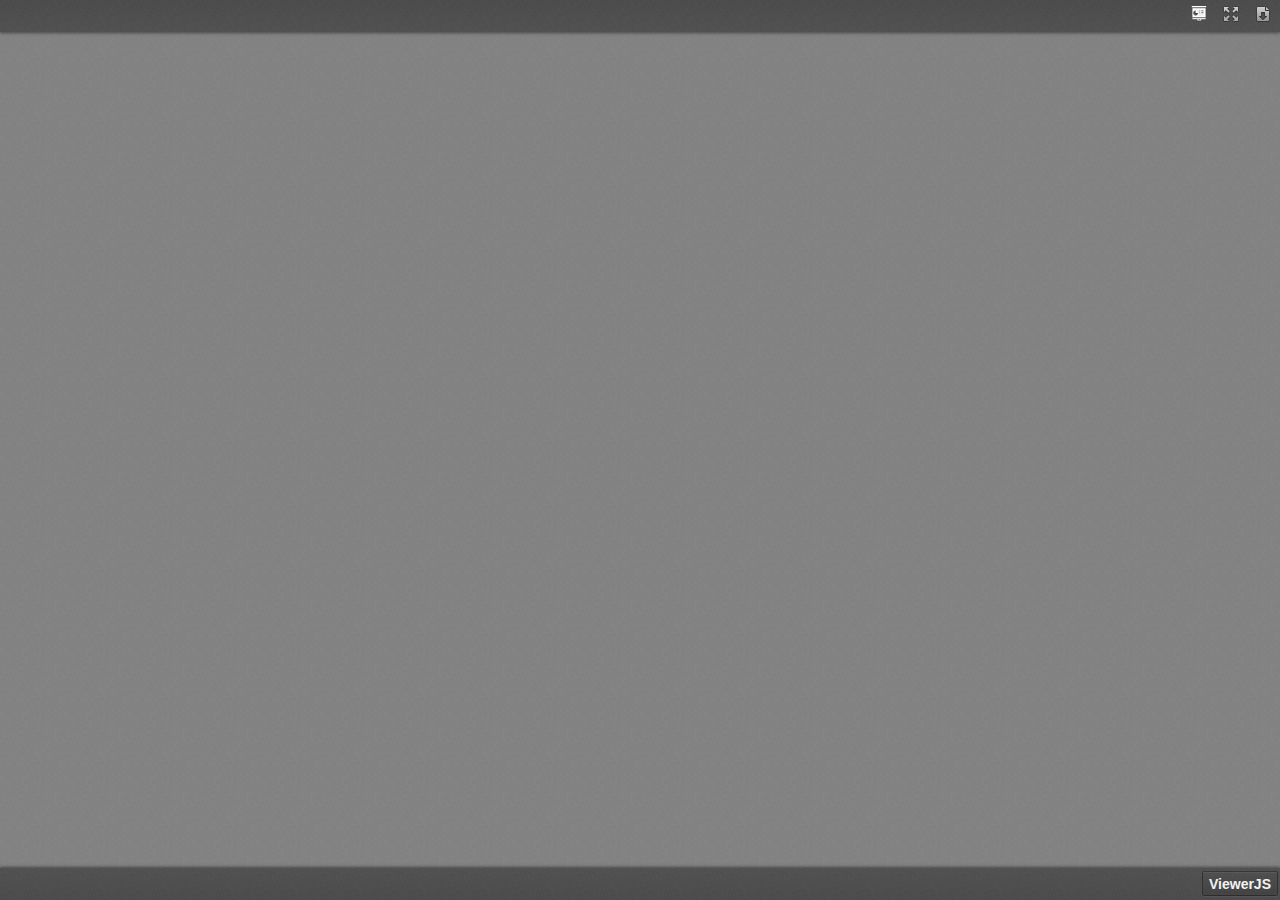
<file: assets/ViewerJS/index.html>
<!DOCTYPE html>
<html dir="ltr" lang="en-US">
    <head>
        <meta http-equiv="Content-Type" content="text/html; charset=utf-8"/>

<!--
This is a generated file. DO NOT EDIT.

Copyright (C) 2012-2015 KO GmbH <copyright@kogmbh.com>

@licstart
This file is the compiled version of the ViewerJS module.

ViewerJS is free software: you can redistribute it and/or modify it
under the terms of the GNU Affero General Public License (GNU AGPL)
as published by the Free Software Foundation, either version 3 of
the License, or (at your option) any later version.

ViewerJS is distributed in the hope that it will be useful, but
WITHOUT ANY WARRANTY; without even the implied warranty of
MERCHANTABILITY or FITNESS FOR A PARTICULAR PURPOSE.  See the
GNU Affero General Public License for more details.

You should have received a copy of the GNU Affero General Public License
along with ViewerJS.  If not, see <http://www.gnu.org/licenses/>.
@licend

@source: http://viewerjs.org/
@source: http://github.com/kogmbh/ViewerJS
-->

        <title>ViewerJS</title>
        <!-- If you want to use custom CSS (@font-face rules, for example) you should uncomment
             the following reference and use a local.css file for that. See the example.local.css
             file for a sample.
        <link rel="stylesheet" type="text/css" href="local.css" media="screen"/>
        -->
        <meta name="viewport" content="width=device-width, initial-scale=1.0, user-scalable=no, minimum-scale=1.0, maximum-scale=1.0"/>
                <script type="text/javascript">
            ////<![CDATA[
var ODFViewerPlugin_css="@namespace cursor url(urn:webodf:names:cursor);.caret {opacity: 0 !important;}";function ODFViewerPlugin(){function b(b){var a=document.createElement("script");a.async=!1;a.src="./webodf.js";a.type="text/javascript";a.onload=function(){runtime.loadClass("gui.HyperlinkClickHandler");runtime.loadClass("odf.OdfCanvas");runtime.loadClass("ops.Session");runtime.loadClass("gui.CaretManager");runtime.loadClass("gui.HyperlinkTooltipView");runtime.loadClass("gui.SessionController");runtime.loadClass("gui.SvgSelectionView");runtime.loadClass("gui.SelectionViewManager");runtime.loadClass("gui.ShadowCursor");
runtime.loadClass("gui.SessionView");b()};document.head.appendChild(a);a=document.createElementNS(document.head.namespaceURI,"style");a.setAttribute("media","screen, print, handheld, projection");a.setAttribute("type","text/css");a.appendChild(document.createTextNode(ODFViewerPlugin_css));document.head.appendChild(a)}var r=this,f=null,x=null,s=null,k=null;this.initialize=function(q,a){b(function(){var e,c,b,q,l,z,u,v;x=document.getElementById("canvas");f=new odf.OdfCanvas(x);f.load(a);f.addListener("statereadychange",
function(){s=f.odfContainer().rootElement;k=f.odfContainer().getDocumentType(s);if("text"===k){f.enableAnnotations(!0,!1);e=new ops.Session(f);b=e.getOdtDocument();q=new gui.ShadowCursor(b);c=new gui.SessionController(e,"localuser",q,{});v=c.getEventManager();z=new gui.CaretManager(c,f.getViewport());l=new gui.SelectionViewManager(gui.SvgSelectionView);new gui.SessionView({caretAvatarsInitiallyVisible:!1},"localuser",e,c.getSessionConstraints(),z,l);l.registerCursor(q);u=new gui.HyperlinkTooltipView(f,
c.getHyperlinkClickHandler().getModifier);v.subscribe("mousemove",u.showTooltip);v.subscribe("mouseout",u.hideTooltip);var a=new ops.OpAddMember;a.init({memberid:"localuser",setProperties:{fillName:runtime.tr("Unknown Author"),color:"blue"}});e.enqueue([a]);c.insertLocalCursor()}r.onLoad()})})};this.isSlideshow=function(){return"presentation"===k};this.onLoad=function(){};this.fitToWidth=function(b){f.fitToWidth(b)};this.fitToHeight=function(b){f.fitToHeight(b)};this.fitToPage=function(b,a){f.fitToContainingElement(b,
a)};this.fitSmart=function(b){f.fitSmart(b)};this.getZoomLevel=function(){return f.getZoomLevel()};this.setZoomLevel=function(b){f.setZoomLevel(b)};this.getPages=function(){var b=Array.prototype.slice.call(s.getElementsByTagNameNS("urn:oasis:names:tc:opendocument:xmlns:drawing:1.0","page")),a=[],e,c;for(e=0;e<b.length;e+=1)c=[b[e].getAttribute("draw:name"),b[e]],a.push(c);return a};this.showPage=function(b){f.showPage(b)};this.getPluginName=function(){return"WebODF"};this.getPluginVersion=function(){return"undefined"!==
String(typeof webodf)?webodf.Version:"Unknown"};this.getPluginURL=function(){return"http://webodf.org"}};var PDFViewerPlugin_css=".page {margin: 7px auto 7px auto;position: relative;overflow: hidden;background-clip: content-box;background-color: white;box-shadow:         0px 0px 7px rgba(0, 0, 0, 0.75);-webkit-box-shadow: 0px 0px 7px rgba(0, 0, 0, 0.75);-moz-box-shadow:    0px 0px 7px rgba(0, 0, 0, 0.75);-ms-box-shadow:    0px 0px 7px rgba(0, 0, 0, 0.75);-o-box-shadow:    0px 0px 7px rgba(0, 0, 0, 0.75);}.textLayer {position: absolute;left: 0;top: 0;right: 0;bottom: 0;color: #000;font-family: sans-serif;overflow: hidden;}.textLayer > div {color: transparent;position: absolute;line-height: 1;white-space: pre;cursor: text;}::selection { background:rgba(0,0,255,0.3); }::-moz-selection { background:rgba(0,0,255,0.3); }";function PDFViewerPlugin(){function b(d,a){var b=document.createElement("script");b.async=!1;b.src=d;b.type="text/javascript";b.onload=a||b.onload;document.getElementsByTagName("head")[0].appendChild(b)}function r(d){var a;b("./compatibility.js",function(){b("./pdf.js");b("./ui_utils.js");b("./text_layer_builder.js");b("./pdfjsversion.js",d)});a=document.createElementNS(document.head.namespaceURI,"style");a.setAttribute("media","screen, print, handheld, projection");a.setAttribute("type","text/css");
a.appendChild(document.createTextNode(PDFViewerPlugin_css));document.head.appendChild(a)}function f(d){if("none"===d.style.display)return!1;var a=u.scrollTop,b=a+u.clientHeight,c=d.offsetTop;d=c+d.clientHeight;return c>=a&&c<b||d>=a&&d<b||c<a&&d>=b}function x(d,a,b){var e=c[d.pageIndex],f=e.getElementsByTagName("canvas")[0],h=e.getElementsByTagName("div")[0],k="scale("+g+", "+g+")";e.style.width=a+"px";e.style.height=b+"px";f.width=a;f.height=b;h.style.width=a+"px";h.style.height=b+"px";CustomStyle.setProp("transform",
h,k);CustomStyle.setProp("transformOrigin",h,"0% 0%");t[d.pageIndex]=t[d.pageIndex]===l.RUNNING?l.RUNNINGOUTDATED:l.BLANK}function s(d){var a,b;t[d.pageIndex]===l.BLANK&&(t[d.pageIndex]=l.RUNNING,a=c[d.pageIndex],b=B[d.pageIndex],a=a.getElementsByTagName("canvas")[0],d.render({canvasContext:a.getContext("2d"),textLayer:b,viewport:d.getViewport(g)}).promise.then(function(){t[d.pageIndex]===l.RUNNINGOUTDATED?(t[d.pageIndex]=l.BLANK,s(d)):t[d.pageIndex]=l.FINISHED}))}function k(){var d=!a.isSlideshow();
c.forEach(function(a){d&&(a.style.display="block");u.appendChild(a)});a.showPage(1);a.onLoad()}function q(d){var a,b,f,m,h,n;a=d.pageIndex+1;n=d.getViewport(g);h=document.createElement("div");h.id="pageContainer"+a;h.className="page";h.style.display="none";m=document.createElement("canvas");m.id="canvas"+a;b=document.createElement("div");b.className="textLayer";b.id="textLayer"+a;h.appendChild(m);h.appendChild(b);e[d.pageIndex]=d;c[d.pageIndex]=h;t[d.pageIndex]=l.BLANK;x(d,n.width,n.height);y<n.width&&
(y=n.width);w<n.height&&(w=n.height);n.width<n.height&&(p=!1);f=new TextLayerBuilder({textLayerDiv:b,viewport:n,pageIndex:a-1});d.getTextContent().then(function(a){f.setTextContent(a);f.render(z)});B[d.pageIndex]=f;E+=1;E===v.numPages&&k()}var a=this,e=[],c=[],B=[],t=[],l={BLANK:0,RUNNING:1,FINISHED:2,RUNNINGOUTDATED:3},z=200,u=null,v=null,p=!0,g=1,A=1,y=0,w=0,E=0;this.initialize=function(a,b){var c;r(function(){PDFJS.workerSrc="./pdf.worker.js";PDFJS.getDocument(b).then(function(b){v=b;u=a;for(c=
0;c<v.numPages;c+=1)v.getPage(c+1).then(q)})})};this.isSlideshow=function(){return p};this.onLoad=function(){};this.getPages=function(){return c};this.fitToWidth=function(d){y!==d&&(d/=y,a.setZoomLevel(d))};this.fitToHeight=function(d){w!==d&&(d/=w,a.setZoomLevel(d))};this.fitToPage=function(d,b){var c=d/y;b/w<c&&(c=b/w);a.setZoomLevel(c)};this.fitSmart=function(d,b){var c=d/y;b&&b/w<c&&(c=b/w);c=Math.min(1,c);a.setZoomLevel(c)};this.setZoomLevel=function(a){var b;if(g!==a)for(g=a,a=0;a<e.length;a+=
1)b=e[a].getViewport(g),x(e[a],b.width,b.height)};this.getZoomLevel=function(){return g};this.onScroll=function(){var a;for(a=0;a<c.length;a+=1)f(c[a])&&s(e[a])};this.getPageInView=function(){var b;if(a.isSlideshow())return A;for(b=0;b<c.length;b+=1)if(f(c[b]))return b+1};this.showPage=function(b){a.isSlideshow()?(c[A-1].style.display="none",A=b,s(e[b-1]),c[b-1].style.display="block"):(b=c[b-1],b.parentNode.scrollTop=b.offsetTop)};this.getPluginName=function(){return"PDF.js"};this.getPluginVersion=
function(){return"undefined"!==String(typeof pdfjs_version)?pdfjs_version:"From Source"};this.getPluginURL=function(){return"https://github.com/mozilla/pdf.js/"}};var ViewerJS_version="0.5.8";var viewer_css="* {padding: 0;margin: 0;}html > body {font-family: sans-serif;overflow: hidden;}.titlebar > span,.toolbarLabel,input,button,select {font: message-box;}#titlebar {position: absolute;z-index: 2;top: 0px;left: 0px;height: 32px;width: 100%;overflow: hidden;-webkit-box-shadow: 0px 1px 3px rgba(50, 50, 50, 0.75);-moz-box-shadow:    0px 1px 3px rgba(50, 50, 50, 0.75);box-shadow:         0px 1px 3px rgba(50, 50, 50, 0.75);background-image: url(images/texture.png), linear-gradient(rgba(69, 69, 69, .95), rgba(82, 82, 82, .99));background-image: url(images/texture.png), -webkit-linear-gradient(rgba(69, 69, 69, .95), rgba(82, 82, 82, .99));background-image: url(images/texture.png), -moz-linear-gradient(rgba(69, 69, 69, .95), rgba(82, 82, 82, .99));background-image: url(images/texture.png), -ms-linear-gradient(rgba(69, 69, 69, .95), rgba(82, 82, 82, .99));background-image: url(images/texture.png), -o-linear-gradient(rgba(69, 69, 69, .95), rgba(82, 82, 82, .99));}#titlebar a, #aboutDialog a, #titlebar a:visited, #aboutDialog a:visited {color: #ccc;}#documentName {margin-right: 10px;margin-left: 10px;margin-top: 8px;color: #F2F2F2;line-height: 14px;font-family: sans-serif;}#documentName {font-size: 14px;}#toolbarContainer {position: absolute;z-index: 2;bottom: 0px;left: 0px;height: 32px;width: 100%;overflow: hidden;-webkit-box-shadow: 0px -1px 3px rgba(50, 50, 50, 0.75);-moz-box-shadow:    0px -1px 3px rgba(50, 50, 50, 0.75);box-shadow:         0px -1px 3px rgba(50, 50, 50, 0.75);background-image: url(images/texture.png), linear-gradient(rgba(82, 82, 82, .99), rgba(69, 69, 69, .95));background-image: url(images/texture.png), -webkit-linear-gradient(rgba(82, 82, 82, .99), rgba(69, 69, 69, .95));background-image: url(images/texture.png), -moz-linear-gradient(rgba(82, 82, 82, .99), rgba(69, 69, 69, .95));background-image: url(images/texture.png), -ms-linear-gradient(rgba(82, 82, 82, .99), rgba(69, 69, 69, .95));background-image: url(images/texture.png), -o-linear-gradient(rgba(82, 82, 82, .99), rgba(69, 69, 69, .95));}#toolbar {position: relative;}#toolbarMiddleContainer, #toolbarLeft {visibility: hidden;}html[dir='ltr'] #toolbarLeft {margin-left: -1px;}html[dir='rtl'] #toolbarRight,html[dir='rtl'] #titlebarRight {margin-left: -1px;}html[dir='ltr'] #toolbarLeft,html[dir='rtl'] #toolbarRight,html[dir='rtl'] #titlebarRight {position: absolute;top: 0;left: 0;}html[dir='rtl'] #toolbarLeft,html[dir='ltr'] #toolbarRight,html[dir='ltr'] #titlebarRight {position: absolute;top: 0;right: 0;}html[dir='ltr'] #toolbarLeft > *,html[dir='ltr'] #toolbarMiddle > *,html[dir='ltr'] #toolbarRight > *,html[dir='ltr'] #titlebarRight > * {float: left;}html[dir='rtl'] #toolbarLeft > *,html[dir='rtl'] #toolbarMiddle > *,html[dir='rtl'] #toolbarRight > *,html[dir='rtl'] #titlebarRight > * {float: right;}html[dir='ltr'] .outerCenter {float: right;position: relative;right: 50%;}html[dir='rtl'] .outerCenter {float: left;position: relative;left: 50%;}html[dir='ltr'] .innerCenter {float: right;position: relative;right: -50%;}html[dir='rtl'] .innerCenter {float: left;position: relative;left: -50%;}html[dir='ltr'] .splitToolbarButton {margin: 3px 2px 4px 0;display: inline-block;}html[dir='rtl'] .splitToolbarButton {margin: 3px 0 4px 2px;display: inline-block;}html[dir='ltr'] .splitToolbarButton > .toolbarButton {border-radius: 0;float: left;}html[dir='rtl'] .splitToolbarButton > .toolbarButton {border-radius: 0;float: right;}.splitToolbarButton.toggled .toolbarButton {margin: 0;}.toolbarButton {border: 0 none;background-color: rgba(0, 0, 0, 0);min-width: 32px;height: 25px;border-radius: 2px;background-image: none;}html[dir='ltr'] .toolbarButton,html[dir='ltr'] .dropdownToolbarButton {margin: 3px 2px 4px 0;}html[dir='rtl'] .toolbarButton,html[dir='rtl'] .dropdownToolbarButton {margin: 3px 0 4px 2px;}.toolbarButton:hover,.toolbarButton:focus,.dropdownToolbarButton {background-color: hsla(0,0%,0%,.12);background-image: linear-gradient(hsla(0,0%,100%,.05), hsla(0,0%,100%,0));background-image: -webkit-linear-gradient(hsla(0,0%,100%,.05), hsla(0,0%,100%,0));background-image: -moz-linear-gradient(hsla(0,0%,100%,.05), hsla(0,0%,100%,0));background-image: -ms-linear-gradient(hsla(0,0%,100%,.05), hsla(0,0%,100%,0));background-image: -o-linear-gradient(hsla(0,0%,100%,.05), hsla(0,0%,100%,0));background-clip: padding-box;border: 1px solid hsla(0,0%,0%,.35);border-color: hsla(0,0%,0%,.32) hsla(0,0%,0%,.38) hsla(0,0%,0%,.42);box-shadow: 0 1px 0 hsla(0,0%,100%,.05) inset,0 0 1px hsla(0,0%,100%,.15) inset,0 1px 0 hsla(0,0%,100%,.05);}.toolbarButton:hover:active,.dropdownToolbarButton:hover:active {background-color: hsla(0,0%,0%,.2);background-image: linear-gradient(hsla(0,0%,100%,.05), hsla(0,0%,100%,0));background-image: -webkit-linear-gradient(hsla(0,0%,100%,.05), hsla(0,0%,100%,0));background-image: -moz-linear-gradient(hsla(0,0%,100%,.05), hsla(0,0%,100%,0));background-image: -ms-linear-gradient(hsla(0,0%,100%,.05), hsla(0,0%,100%,0));background-image: -o-linear-gradient(hsla(0,0%,100%,.05), hsla(0,0%,100%,0));border-color: hsla(0,0%,0%,.35) hsla(0,0%,0%,.4) hsla(0,0%,0%,.45);box-shadow: 0 1px 1px hsla(0,0%,0%,.1) inset,0 0 1px hsla(0,0%,0%,.2) inset,0 1px 0 hsla(0,0%,100%,.05);}.splitToolbarButton:hover > .toolbarButton,.splitToolbarButton:focus > .toolbarButton,.splitToolbarButton.toggled > .toolbarButton,.toolbarButton.textButton {background-color: hsla(0,0%,0%,.12);background-image: -webkit-linear-gradient(hsla(0,0%,100%,.05), hsla(0,0%,100%,0));background-image: -moz-linear-gradient(hsla(0,0%,100%,.05), hsla(0,0%,100%,0));background-image: -ms-linear-gradient(hsla(0,0%,100%,.05), hsla(0,0%,100%,0));background-image: -o-linear-gradient(hsla(0,0%,100%,.05), hsla(0,0%,100%,0));background-image: linear-gradient(hsla(0,0%,100%,.05), hsla(0,0%,100%,0));background-clip: padding-box;border: 1px solid hsla(0,0%,0%,.35);border-color: hsla(0,0%,0%,.32) hsla(0,0%,0%,.38) hsla(0,0%,0%,.42);box-shadow: 0 1px 0 hsla(0,0%,100%,.05) inset,0 0 1px hsla(0,0%,100%,.15) inset,0 1px 0 hsla(0,0%,100%,.05);-webkit-transition-property: background-color, border-color, box-shadow;-webkit-transition-duration: 150ms;-webkit-transition-timing-function: ease;-moz-transition-property: background-color, border-color, box-shadow;-moz-transition-duration: 150ms;-moz-transition-timing-function: ease;-ms-transition-property: background-color, border-color, box-shadow;-ms-transition-duration: 150ms;-ms-transition-timing-function: ease;-o-transition-property: background-color, border-color, box-shadow;-o-transition-duration: 150ms;-o-transition-timing-function: ease;transition-property: background-color, border-color, box-shadow;transition-duration: 150ms;transition-timing-function: ease;}.splitToolbarButton > .toolbarButton:hover,.splitToolbarButton > .toolbarButton:focus,.dropdownToolbarButton:hover,.toolbarButton.textButton:hover,.toolbarButton.textButton:focus {background-color: hsla(0,0%,0%,.2);box-shadow: 0 1px 0 hsla(0,0%,100%,.05) inset,0 0 1px hsla(0,0%,100%,.15) inset,0 0 1px hsla(0,0%,0%,.05);z-index: 199;}.splitToolbarButton:hover > .toolbarButton,.splitToolbarButton:focus > .toolbarButton,.splitToolbarButton.toggled > .toolbarButton,.toolbarButton.textButton {background-color: hsla(0,0%,0%,.12);background-image: -webkit-linear-gradient(hsla(0,0%,100%,.05), hsla(0,0%,100%,0));background-image: -moz-linear-gradient(hsla(0,0%,100%,.05), hsla(0,0%,100%,0));background-image: -ms-linear-gradient(hsla(0,0%,100%,.05), hsla(0,0%,100%,0));background-image: -o-linear-gradient(hsla(0,0%,100%,.05), hsla(0,0%,100%,0));background-image: linear-gradient(hsla(0,0%,100%,.05), hsla(0,0%,100%,0));background-clip: padding-box;border: 1px solid hsla(0,0%,0%,.35);border-color: hsla(0,0%,0%,.32) hsla(0,0%,0%,.38) hsla(0,0%,0%,.42);box-shadow: 0 1px 0 hsla(0,0%,100%,.05) inset,0 0 1px hsla(0,0%,100%,.15) inset,0 1px 0 hsla(0,0%,100%,.05);-webkit-transition-property: background-color, border-color, box-shadow;-webkit-transition-duration: 150ms;-webkit-transition-timing-function: ease;-moz-transition-property: background-color, border-color, box-shadow;-moz-transition-duration: 150ms;-moz-transition-timing-function: ease;-ms-transition-property: background-color, border-color, box-shadow;-ms-transition-duration: 150ms;-ms-transition-timing-function: ease;-o-transition-property: background-color, border-color, box-shadow;-o-transition-duration: 150ms;-o-transition-timing-function: ease;transition-property: background-color, border-color, box-shadow;transition-duration: 150ms;transition-timing-function: ease;}.splitToolbarButton > .toolbarButton:hover,.splitToolbarButton > .toolbarButton:focus,.dropdownToolbarButton:hover,.toolbarButton.textButton:hover,.toolbarButton.textButton:focus {background-color: hsla(0,0%,0%,.2);box-shadow: 0 1px 0 hsla(0,0%,100%,.05) inset,0 0 1px hsla(0,0%,100%,.15) inset,0 0 1px hsla(0,0%,0%,.05);z-index: 199;}.dropdownToolbarButton {border: 1px solid #333 !important;}.toolbarButton,.dropdownToolbarButton {min-width: 16px;padding: 2px 6px 2px;border: 1px solid transparent;border-radius: 2px;color: hsl(0,0%,95%);font-size: 12px;line-height: 14px;-webkit-user-select:none;-moz-user-select:none;-ms-user-select:none;cursor: default;-webkit-transition-property: background-color, border-color, box-shadow;-webkit-transition-duration: 150ms;-webkit-transition-timing-function: ease;-moz-transition-property: background-color, border-color, box-shadow;-moz-transition-duration: 150ms;-moz-transition-timing-function: ease;-ms-transition-property: background-color, border-color, box-shadow;-ms-transition-duration: 150ms;-ms-transition-timing-function: ease;-o-transition-property: background-color, border-color, box-shadow;-o-transition-duration: 150ms;-o-transition-timing-function: ease;transition-property: background-color, border-color, box-shadow;transition-duration: 150ms;transition-timing-function: ease;}html[dir='ltr'] .toolbarButton,html[dir='ltr'] .dropdownToolbarButton {margin: 3px 2px 4px 0;}html[dir='rtl'] .toolbarButton,html[dir='rtl'] .dropdownToolbarButton {margin: 3px 0 4px 2px;}.splitToolbarButton:hover > .splitToolbarButtonSeparator,.splitToolbarButton.toggled > .splitToolbarButtonSeparator {padding: 12px 0;margin: 0;box-shadow: 0 0 0 1px hsla(0,0%,100%,.03);-webkit-transition-property: padding;-webkit-transition-duration: 10ms;-webkit-transition-timing-function: ease;-moz-transition-property: padding;-moz-transition-duration: 10ms;-moz-transition-timing-function: ease;-ms-transition-property: padding;-ms-transition-duration: 10ms;-ms-transition-timing-function: ease;-o-transition-property: padding;-o-transition-duration: 10ms;-o-transition-timing-function: ease;transition-property: padding;transition-duration: 10ms;transition-timing-function: ease;}.toolbarButton.toggled:hover:active,.splitToolbarButton > .toolbarButton:hover:active {background-color: hsla(0,0%,0%,.4);border-color: hsla(0,0%,0%,.4) hsla(0,0%,0%,.5) hsla(0,0%,0%,.55);box-shadow: 0 1px 1px hsla(0,0%,0%,.2) inset,0 0 1px hsla(0,0%,0%,.3) inset,0 1px 0 hsla(0,0%,100%,.05);}html[dir='ltr'] .splitToolbarButton > .toolbarButton:first-child,html[dir='rtl'] .splitToolbarButton > .toolbarButton:last-child {position: relative;margin: 0;margin-left: 4px;margin-right: -1px;border-top-left-radius: 2px;border-bottom-left-radius: 2px;border-right-color: transparent;}html[dir='ltr'] .splitToolbarButton > .toolbarButton:last-child,html[dir='rtl'] .splitToolbarButton > .toolbarButton:first-child {position: relative;margin: 0;margin-left: -1px;border-top-right-radius: 2px;border-bottom-right-radius: 2px;border-left-color: transparent;}.splitToolbarButtonSeparator {padding: 8px 0;width: 1px;background-color: hsla(0,0%,00%,.5);z-index: 99;box-shadow: 0 0 0 1px hsla(0,0%,100%,.08);display: inline-block;margin: 5px 0;}html[dir='ltr'] .splitToolbarButtonSeparator {float:left;}html[dir='rtl'] .splitToolbarButtonSeparator {float:right;}.dropdownToolbarButton {min-width: 120px;max-width: 120px;padding: 4px 2px 4px;overflow: hidden;background: url(images/toolbarButton-menuArrows.png) no-repeat;}.dropdownToolbarButton > select {-webkit-appearance: none;-moz-appearance: none;min-width: 140px;font-size: 12px;color: hsl(0,0%,95%);margin:0;padding:0;border:none;background: rgba(0,0,0,0);}.dropdownToolbarButton > select > option {background: hsl(0,0%,24%);}#pageWidthOption {border-bottom: 1px rgba(255, 255, 255, .5) solid;}html[dir='ltr'] .dropdownToolbarButton {background-position: 95%;}html[dir='rtl'] .dropdownToolbarButton {background-position: 5%;}.toolbarButton.fullscreen::before {display: inline-block;content: url(images/toolbarButton-fullscreen.png);}.toolbarButton.presentation::before {display: inline-block;content: url(images/toolbarButton-presentation.png);}.toolbarButton.download::before {display: inline-block;content: url(images/toolbarButton-download.png);}.toolbarButton.about {color: #F2F2F2;font-size: 14px;font-weight: bold;line-height: 14px;font-family: sans-serif;}.toolbarButton.about::before {display: inline-block;}.toolbarButton.zoomOut::before {display: inline-block;content: url(images/toolbarButton-zoomOut.png);}.toolbarButton.zoomIn::before {display: inline-block;content: url(images/toolbarButton-zoomIn.png);}.toolbarButton.pageUp::before {display: inline-block;content: url(images/toolbarButton-pageUp.png);}.toolbarButton.pageDown::before {display: inline-block;content: url(images/toolbarButton-pageDown.png);}.toolbarField.pageNumber {min-width: 16px;text-align: right;width: 40px;}.toolbarField {padding: 3px 6px;margin: 4px 0 4px 0;border: 1px solid transparent;border-radius: 2px;background-color: hsla(0,0%,100%,.09);background-image: -moz-linear-gradient(hsla(0,0%,100%,.05), hsla(0,0%,100%,0));background-clip: padding-box;border: 1px solid hsla(0,0%,0%,.35);border-color: hsla(0,0%,0%,.32) hsla(0,0%,0%,.38) hsla(0,0%,0%,.42);box-shadow: 0 1px 0 hsla(0,0%,0%,.05) inset,0 1px 0 hsla(0,0%,100%,.05);color: hsl(0,0%,95%);font-size: 12px;line-height: 14px;outline-style: none;-moz-transition-property: background-color, border-color, box-shadow;-moz-transition-duration: 150ms;-moz-transition-timing-function: ease;}.toolbarField.pageNumber::-webkit-inner-spin-button,.toolbarField.pageNumber::-webkit-outer-spin-button {-webkit-appearance: none;margin: 0;}.toolbarField:hover {background-color: hsla(0,0%,100%,.11);border-color: hsla(0,0%,0%,.4) hsla(0,0%,0%,.43) hsla(0,0%,0%,.45);}.toolbarField:focus {background-color: hsla(0,0%,100%,.15);border-color: hsla(204,100%,65%,.8) hsla(204,100%,65%,.85) hsla(204,100%,65%,.9);}.toolbarLabel {min-width: 16px;padding: 3px 6px 3px 2px;margin: 4px 2px 4px 0;border: 1px solid transparent;border-radius: 2px;color: hsl(0,0%,85%);font-size: 12px;line-height: 14px;text-align: left;-webkit-user-select:none;-moz-user-select:none;cursor: default;}#canvasContainer {overflow: auto;padding-top: 6px;padding-bottom: 6px;position: absolute;top: 32px;right: 0;bottom: 32px;left: 0;text-align: center;background-color: #888;background-image: url(images/texture.png);}#canvasContainer.slideshow {padding: 0;overflow: hidden;}#canvasContainer.slideshow > * {margin: auto;position: absolute;top: 0;left: 0;right: 0;bottom: 0;}.presentationMode {top: 0 !important;bottom: 0 !important;background-color: black !important;cursor: default !important;}#canvas {box-shadow:         0px 0px 7px rgba(0, 0, 0, 0.75);-webkit-box-shadow: 0px 0px 7px rgba(0, 0, 0, 0.75);-moz-box-shadow:    0px 0px 7px rgba(0, 0, 0, 0.75);-ms-box-shadow:    0px 0px 7px rgba(0, 0, 0, 0.75);-o-box-shadow:    0px 0px 7px rgba(0, 0, 0, 0.75);overflow: hidden;}#sliderContainer {visibility: hidden;}#overlayNavigator {position: absolute;width: 100%;height: 0;top: calc(50% - 50px);background-color: rgba(0, 0, 0, 0);z-index: 3;opacity: 0;-webkit-transition: opacity 1s ease-out;-moz-transition: opacity 1s ease-out;transition: opacity 1s ease-out;}#previousPage {float: left;margin-left: 10px;border-top: 50px solid transparent;border-bottom: 50px solid transparent;border-right: 50px solid black;opacity: 0.5;}#nextPage {float: right;margin-right: 10px;border-top: 50px solid transparent;border-bottom: 50px solid transparent;border-left: 50px solid black;opacity: 0.5;}#previousPage:active {opacity: 0.8;}#nextPage:active {opacity: 0.8;}#overlayCloseButton {position: absolute;top: 10px;right: 10px;z-index: 3;font-size: 35px;color: white;background-color: black;opacity: 0.5;width: 40px;height: 40px;-webkit-border-radius: 20px;-moz-border-radius: 20px;border-radius: 20px;text-align: center;cursor: pointer;display: none;}#overlayCloseButton:active {background-color: red;}#aboutDialogCentererTable {display: table;width:100%;height:100%;}#aboutDialogCentererCell {vertical-align: middle;text-align:center;display: table-cell;}#aboutDialog {width: 280px;background-color: #666;color: white;text-align: center;border-radius: 2px;box-shadow: 0px 1px 6px black;padding: 5px;font-style: sans-serif;display: inline-block;}#aboutDialog h1 {font-size: 25pt;}#aboutDialog p {font-size: 10pt;}#aboutDialog > * {margin: 10px;}#dialogOverlay {position: absolute;left: 0px;top: 0px;width:100%;height:100%;z-index: 3;background-color: rgba(0,0,0,.5);overflow: auto;display: none;}#blanked {display: none;cursor: none;position: absolute;left: 0px;top: 0px;width:100%;height:100%;z-index: 3;}";var viewerTouch_css="#canvasContainer {top: 0;bottom: 0;}#overlayNavigator {height: 100px;pointer-events: none;}#nextPage, #previousPage {pointer-events: all;}#titlebar, #toolbarContainer {background-color: rgba(0, 0, 0, 0.6);background-image: none;-webkit-transition: all 0.5s;-moz-transition: all 0.5s;transition: all 0.5s;}#titlebar {top: -32px;}#titlebar.viewer-touched {top: 0px;}#toolbarContainer {bottom: -32px;}#toolbarContainer.viewer-touched {bottom: 0px;}.viewer-touched {display: block;opacity: 1 !important;}#next, #previous {display: none;}";function Viewer(b,r){function f(){var a,c,d,e,g,f;f="undefined"!==String(typeof ViewerJS_version)?ViewerJS_version:"From Source";b&&(d=b.getPluginName(),e=b.getPluginVersion(),g=b.getPluginURL());a=document.createElement("div");a.id="aboutDialogCentererTable";c=document.createElement("div");c.id="aboutDialogCentererCell";I=document.createElement("div");I.id="aboutDialog";I.innerHTML='<h1>ViewerJS</h1><p>Open Source document viewer for webpages, built with HTML and JavaScript.</p><p>Learn more and get your own copy on the <a href="http://viewerjs.org/" target="_blank">ViewerJS website</a>.</p>'+
(b?'<p>Using the <a href = "'+g+'" target="_blank">'+d+'</a> (<span id = "pluginVersion">'+e+"</span>) plugin to show you this document.</p>":"")+"<p>Version "+f+'</p><p>Supported by <a href="https://nlnet.nl" target="_blank"><br><img src="images/nlnet.png" width="160" height="60" alt="NLnet Foundation"></a></p><p>Made by <a href="http://kogmbh.com" target="_blank"><br><img src="images/kogmbh.png" width="172" height="40" alt="KO GmbH"></a></p><button id = "aboutDialogCloseButton" class = "toolbarButton textButton">Close</button>';
K.appendChild(a);a.appendChild(c);c.appendChild(I);a=document.createElement("button");a.id="about";a.className="toolbarButton textButton about";a.title="About";a.innerHTML="ViewerJS";Q.appendChild(a);a.addEventListener("click",function(){K.style.display="block"});document.getElementById("aboutDialogCloseButton").addEventListener("click",function(){K.style.display="none"})}function x(a){var b=R.options,c,d=!1,e;for(e=0;e<b.length;e+=1)c=b[e],c.value!==a?c.selected=!1:d=c.selected=!0;return d}function s(a,
b){if(a!==g.getZoomLevel()){g.setZoomLevel(a);var c=document.createEvent("UIEvents");c.initUIEvent("scalechange",!1,!1,window,0);c.scale=a;c.resetAutoSettings=b;window.dispatchEvent(c)}}function k(){var a;if(b.onScroll)b.onScroll();b.getPageInView&&(a=b.getPageInView())&&(F=a,document.getElementById("pageNumber").value=a)}function q(a){window.clearTimeout(M);M=window.setTimeout(function(){k()},a)}function a(a,c){var d,e;if(d="custom"===a?parseFloat(document.getElementById("customScaleOption").textContent)/
100:parseFloat(a))s(d,!0);else{d=h.clientWidth-A;e=h.clientHeight-A;switch(a){case "page-actual":s(1,c);break;case "page-width":b.fitToWidth(d);break;case "page-height":b.fitToHeight(e);break;case "page-fit":b.fitToPage(d,e);break;case "auto":b.isSlideshow()?b.fitToPage(d+A,e+A):b.fitSmart(d)}x(a)}q(300)}function e(a){var b;return-1!==["auto","page-actual","page-width"].indexOf(a)?a:(b=parseFloat(a))&&y<=b&&b<=w?a:E}function c(a){a=parseInt(a,10);return isNaN(a)?1:a}function B(){D=!D;d&&!D&&g.togglePresentationMode()}
function t(){if(d||b.isSlideshow())n.className="viewer-touched",window.clearTimeout(N),N=window.setTimeout(function(){n.className=""},5E3)}function l(){C.classList.add("viewer-touched");G.classList.add("viewer-touched");window.clearTimeout(O);O=window.setTimeout(function(){z()},5E3)}function z(){C.classList.remove("viewer-touched");G.classList.remove("viewer-touched")}function u(){C.classList.contains("viewer-touched")?z():l()}function v(a){blanked.style.display="block";blanked.style.backgroundColor=
a;z()}function p(a,b){var c=document.getElementById(a);c.addEventListener("click",function(){b();c.blur()})}var g=this,A=40,y=0.25,w=4,E="auto",d=!1,D=!1,L=!1,J,m=document.getElementById("viewer"),h=document.getElementById("canvasContainer"),n=document.getElementById("overlayNavigator"),C=document.getElementById("titlebar"),G=document.getElementById("toolbarContainer"),P=document.getElementById("toolbarLeft"),S=document.getElementById("toolbarMiddleContainer"),R=document.getElementById("scaleSelect"),
K=document.getElementById("dialogOverlay"),Q=document.getElementById("toolbarRight"),I,H=[],F,M,N,O;this.initialize=function(){var d;d=e(r.zoom);J=r.documentUrl;document.title=r.title;var f=document.getElementById("documentName");f.innerHTML="";f.appendChild(f.ownerDocument.createTextNode(r.title));b.onLoad=function(){document.getElementById("pluginVersion").innerHTML=b.getPluginVersion();b.isSlideshow()?(h.classList.add("slideshow"),P.style.visibility="visible"):(S.style.visibility="visible",b.getPageInView&&
(P.style.visibility="visible"));L=!0;H=b.getPages();document.getElementById("numPages").innerHTML="of "+H.length;g.showPage(c(r.startpage));a(d);h.onscroll=k;q()};b.initialize(h,J)};this.showPage=function(a){0>=a?a=1:a>H.length&&(a=H.length);b.showPage(a);F=a;document.getElementById("pageNumber").value=F};this.showNextPage=function(){g.showPage(F+1)};this.showPreviousPage=function(){g.showPage(F-1)};this.download=function(){var a=J.split("#")[0];window.open(a+"#viewer.action=download","_parent")};
this.toggleFullScreen=function(){D?document.exitFullscreen?document.exitFullscreen():document.cancelFullScreen?document.cancelFullScreen():document.mozCancelFullScreen?document.mozCancelFullScreen():document.webkitExitFullscreen?document.webkitExitFullscreen():document.webkitCancelFullScreen?document.webkitCancelFullScreen():document.msExitFullscreen&&document.msExitFullscreen():m.requestFullscreen?m.requestFullscreen():m.mozRequestFullScreen?m.mozRequestFullScreen():m.webkitRequestFullscreen?m.webkitRequestFullscreen():
m.webkitRequestFullScreen?m.webkitRequestFullScreen(Element.ALLOW_KEYBOARD_INPUT):m.msRequestFullscreen&&m.msRequestFullscreen()};this.togglePresentationMode=function(){var b=document.getElementById("overlayCloseButton");d?("block"===blanked.style.display&&(blanked.style.display="none",u()),C.style.display=G.style.display="block",b.style.display="none",h.classList.remove("presentationMode"),h.onmouseup=function(){},h.oncontextmenu=function(){},h.onmousedown=function(){},a("auto")):(C.style.display=
G.style.display="none",b.style.display="block",h.classList.add("presentationMode"),h.onmousedown=function(a){a.preventDefault()},h.oncontextmenu=function(a){a.preventDefault()},h.onmouseup=function(a){a.preventDefault();1===a.which?g.showNextPage():g.showPreviousPage()},a("page-fit"));d=!d};this.getZoomLevel=function(){return b.getZoomLevel()};this.setZoomLevel=function(a){b.setZoomLevel(a)};this.zoomOut=function(){var b=(g.getZoomLevel()/1.1).toFixed(2),b=Math.max(y,b);a(b,!0)};this.zoomIn=function(){var b=
(1.1*g.getZoomLevel()).toFixed(2),b=Math.min(w,b);a(b,!0)};(function(){f();b&&(g.initialize(),document.exitFullscreen||document.cancelFullScreen||document.mozCancelFullScreen||document.webkitExitFullscreen||document.webkitCancelFullScreen||document.msExitFullscreen||(document.getElementById("fullscreen").style.visibility="hidden",document.getElementById("presentation").style.visibility="hidden"),p("overlayCloseButton",g.toggleFullScreen),p("fullscreen",g.toggleFullScreen),p("presentation",function(){D||
g.toggleFullScreen();g.togglePresentationMode()}),document.addEventListener("fullscreenchange",B),document.addEventListener("webkitfullscreenchange",B),document.addEventListener("mozfullscreenchange",B),document.addEventListener("MSFullscreenChange",B),p("download",g.download),p("zoomOut",g.zoomOut),p("zoomIn",g.zoomIn),p("previous",g.showPreviousPage),p("next",g.showNextPage),p("previousPage",g.showPreviousPage),p("nextPage",g.showNextPage),document.getElementById("pageNumber").addEventListener("change",
function(){g.showPage(this.value)}),document.getElementById("scaleSelect").addEventListener("change",function(){a(this.value)}),h.addEventListener("click",t),n.addEventListener("click",t),h.addEventListener("click",u),C.addEventListener("click",l),G.addEventListener("click",l),window.addEventListener("scalechange",function(a){var b=document.getElementById("customScaleOption"),c=x(String(a.scale));b.selected=!1;c||(b.textContent=Math.round(1E4*a.scale)/100+"%",b.selected=!0)},!0),window.addEventListener("resize",
function(b){L&&(document.getElementById("pageWidthOption").selected||document.getElementById("pageAutoOption").selected)&&a(document.getElementById("scaleSelect").value);t()}),window.addEventListener("keydown",function(a){var b=a.keyCode;a=a.shiftKey;if("block"===blanked.style.display)switch(b){case 16:case 17:case 18:case 91:case 93:case 224:case 225:break;default:blanked.style.display="none",u()}else switch(b){case 8:case 33:case 37:case 38:case 80:g.showPreviousPage();break;case 13:case 34:case 39:case 40:case 78:g.showNextPage();
break;case 32:a?g.showPreviousPage():g.showNextPage();break;case 66:case 190:d&&v("#000");break;case 87:case 188:d&&v("#FFF");break;case 36:g.showPage(1);break;case 35:g.showPage(H.length)}}))})()};(function(){function b(a,b){var c=new XMLHttpRequest;c.onreadystatechange=function(){var a,f;4===c.readyState&&((200<=c.status&&300>c.status||0===c.status)&&(a=c.getResponseHeader("content-type"))&&q.some(function(b){return b.supportsMimetype(a)?(f=b,console.log("Found plugin by mimetype and xhr head: "+a),!0):!1}),b(f))};c.open("HEAD",a,!0);c.send()}function r(a){var b;q.some(function(c){return c.supportsFileExtension(a)?(b=c,!0):!1});return b}function f(a){var b=r(a);b&&console.log("Found plugin by parameter type: "+
a);return b}function x(a){a=a.split("?")[0].split(".").pop();var b=r(a);b&&console.log("Found plugin by file extension from path: "+a);return b}function s(a){var b={};(a.search||"?").substr(1).split("&").forEach(function(a){a&&(a=a.split("=",2),b[decodeURIComponent(a[0])]=decodeURIComponent(a[1]))});return b}var k,q=[function(){var a="application/vnd.oasis.opendocument.text application/vnd.oasis.opendocument.text-flat-xml application/vnd.oasis.opendocument.text-template application/vnd.oasis.opendocument.presentation application/vnd.oasis.opendocument.presentation-flat-xml application/vnd.oasis.opendocument.presentation-template application/vnd.oasis.opendocument.spreadsheet application/vnd.oasis.opendocument.spreadsheet-flat-xml application/vnd.oasis.opendocument.spreadsheet-template".split(" "),
b="odt fodt ott odp fodp otp ods fods ots".split(" ");return{supportsMimetype:function(b){return-1!==a.indexOf(b)},supportsFileExtension:function(a){return-1!==b.indexOf(a)},path:"./ODFViewerPlugin",getClass:function(){return ODFViewerPlugin}}}(),{supportsMimetype:function(a){return"application/pdf"===a},supportsFileExtension:function(a){return"pdf"===a},path:"./PDFViewerPlugin",getClass:function(){return PDFViewerPlugin}}];window.onload=function(){var a=document.location.hash.substring(1),e=s(document.location),
c;a?(e.title||(e.title=a.replace(/^.*[\\\/]/,"")),e.documentUrl=a,b(a,function(b){b||(b=e.type?f(e.type):x(a));b?"undefined"!==String(typeof loadPlugin)?loadPlugin(b.path,function(){c=b.getClass();new Viewer(new c,e)}):(c=b.getClass(),new Viewer(new c,e)):new Viewer})):new Viewer};k=document.createElementNS(document.head.namespaceURI,"style");k.setAttribute("media","screen");k.setAttribute("type","text/css");k.appendChild(document.createTextNode(viewer_css));document.head.appendChild(k);k=document.createElementNS(document.head.namespaceURI,
"style");k.setAttribute("media","only screen and (max-device-width: 800px) and (max-device-height: 800px)");k.setAttribute("type","text/css");k.setAttribute("viewerTouch","1");k.appendChild(document.createTextNode(viewerTouch_css));document.head.appendChild(k)})();

//]]>
        </script>
    </head>

    <body>
        <div id = "viewer">
            <div id = "titlebar">
                <div id = "documentName"></div>
                <div id = "titlebarRight">
                    <button id = "presentation" class = "toolbarButton presentation" title = "Presentation"></button>
                    <button id = "fullscreen" class = "toolbarButton fullscreen" title = "Fullscreen"></button>
                    <button id = "download" class = "toolbarButton download" title = "Download"></button>
                </div>
           </div>
            <div id = "toolbarContainer">
                <div id = "toolbar">
                    <div id = "toolbarLeft">
                        <div id = "navButtons" class = "splitToolbarButton">
                            <button id = "previous" class = "toolbarButton pageUp" title = "Previous Page"></button>
                            <div class="splitToolbarButtonSeparator"></div>
                            <button id = "next" class = "toolbarButton pageDown" title = "Next Page"></button>
                        </div>
                        <label id = "pageNumberLabel" class = "toolbarLabel" for = "pageNumber">Page:</label>
                        <input type = "number" id = "pageNumber" class = "toolbarField pageNumber"/>
                        <span id = "numPages" class = "toolbarLabel"></span>
                    </div>
                    <div id = "toolbarMiddleContainer" class = "outerCenter">
                        <div id = "toolbarMiddle" class = "innerCenter">
                            <div id = 'zoomButtons' class = "splitToolbarButton">
                                <button id = "zoomOut" class = "toolbarButton zoomOut" title = "Zoom Out"></button>
                                <div class="splitToolbarButtonSeparator"></div>
                                <button id = "zoomIn" class = "toolbarButton zoomIn" title = "Zoom In"></button>
                            </div>
                            <span id="scaleSelectContainer" class="dropdownToolbarButton">
                                <select id="scaleSelect" title="Zoom" oncontextmenu="return false;">
                                    <option id="pageAutoOption" value="auto" selected>Automatic</option>
                                    <option id="pageActualOption" value="page-actual">Actual Size</option>
                                    <option id="pageWidthOption" value="page-width">Full Width</option>
                                    <option id="customScaleOption" value="custom"> </option>
                                    <option value="0.5">50%</option>
                                    <option value="0.75">75%</option>
                                    <option value="1">100%</option>
                                    <option value="1.25">125%</option>
                                    <option value="1.5">150%</option>
                                    <option value="2">200%</option>
                                </select>
                            </span>
                            <div id = "sliderContainer">
                                <div id = "slider"></div>
                            </div>
                        </div>
                    </div>
                    <div id = "toolbarRight">
                    </div>
                </div>
            </div>
            <div id = "canvasContainer">
                <div id = "canvas"></div>
            </div>
            <div id = "overlayNavigator">
                <div id = "previousPage"></div>
                <div id = "nextPage"></div>
            </div>
            <div id = "overlayCloseButton">
            &#10006;
            </div>
            <div id = "dialogOverlay"></div>
            <div id = "blanked"></div>
        </div>
    </body>
</html>
</file>
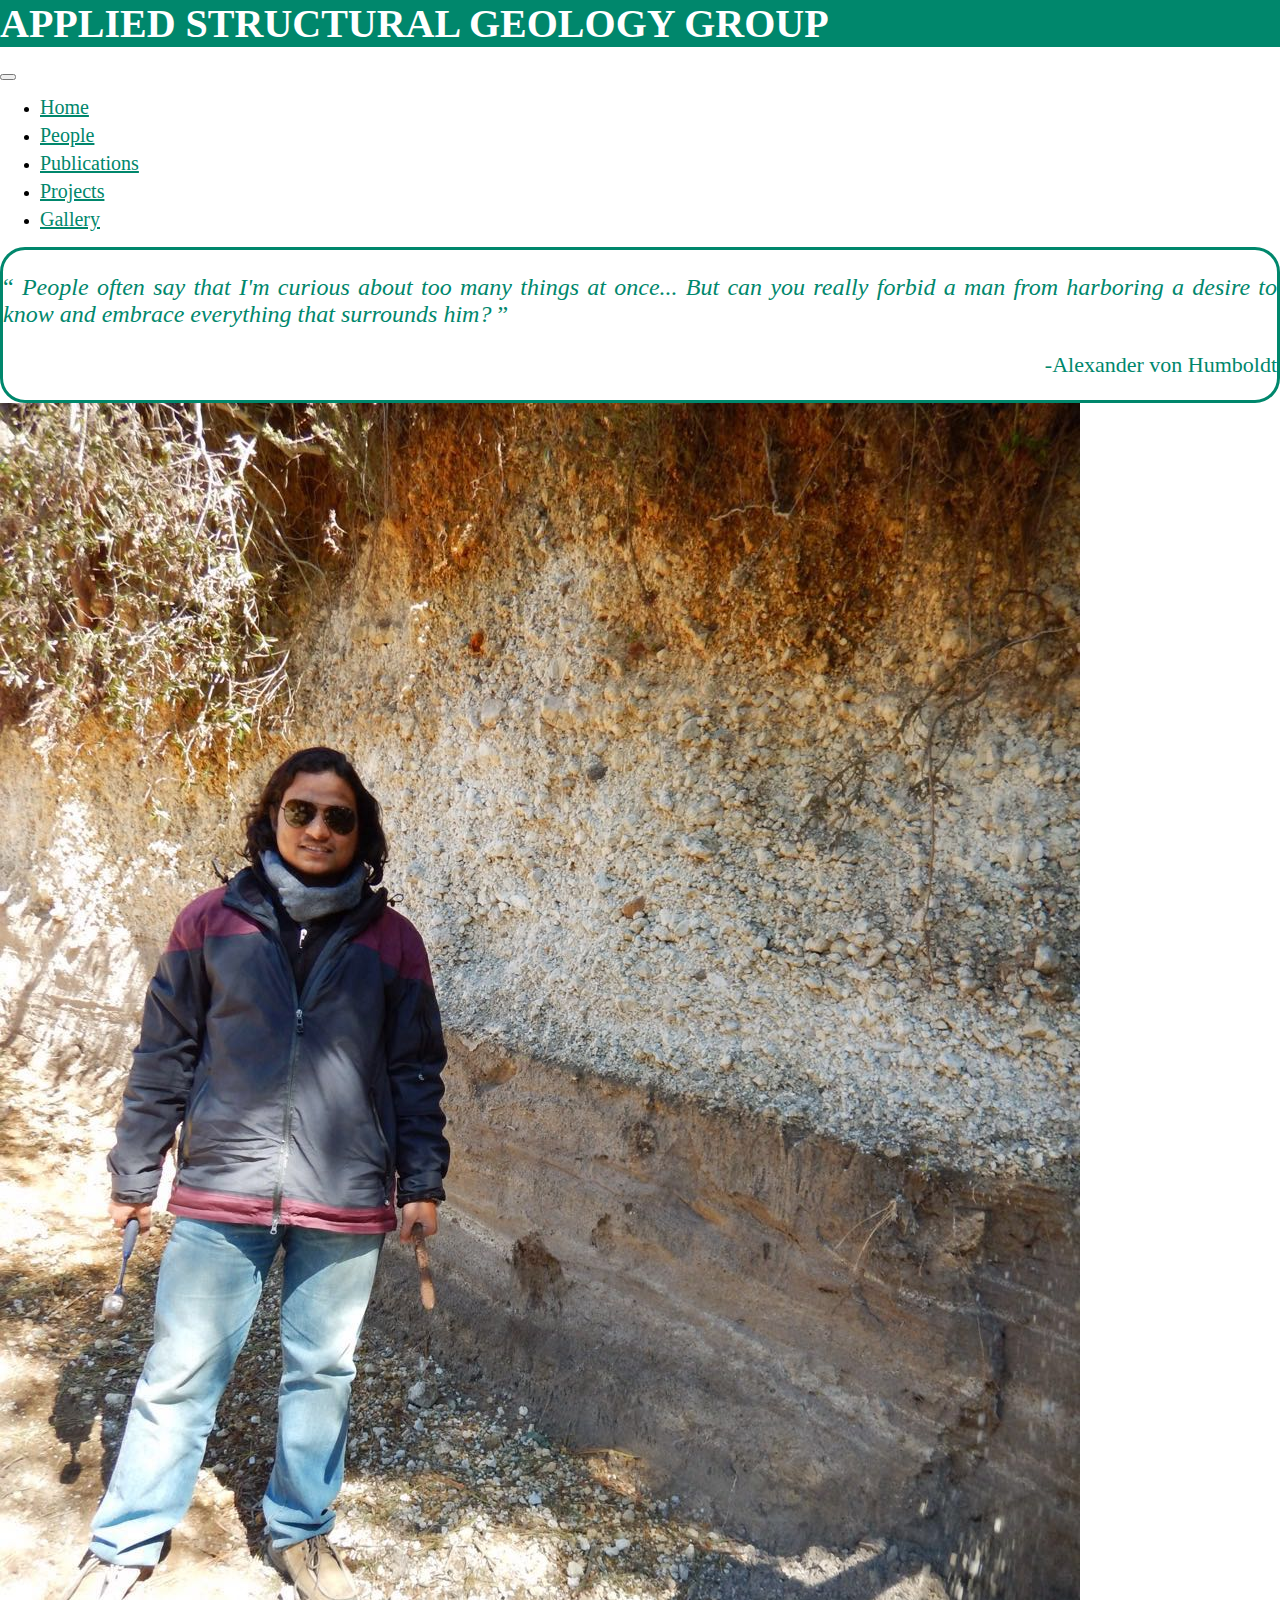
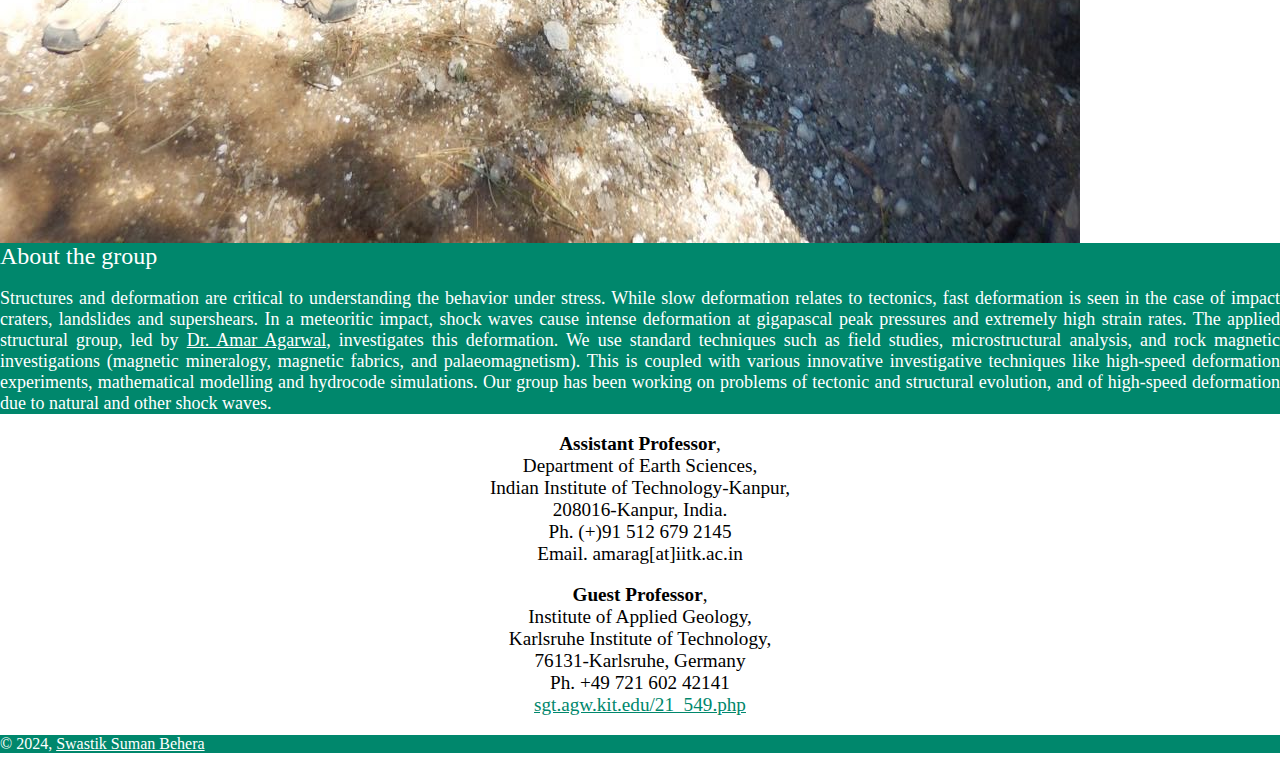
<file: Amar.html>
<html lang="en">
<head>
    <meta charset="UTF-8">
    <meta name="viewport" content="width=device-width, initial-scale=1.0">
    <link rel="icon" type="image/x-icon" href="assets/favicon.png">
    <link href="https://cdn.jsdelivr.net/npm/bootstrap@5.0.2/dist/css/bootstrap.min.css" rel="stylesheet" integrity="sha384-EVSTQN3/azprG1Anm3QDgpJLIm9Nao0Yz1ztcQTwFspd3yD65VohhpuuCOmLASjC" crossorigin="anonymous">
    <link rel="stylesheet" type="text/css" href="assets/colors.css">
    <link rel="stylesheet" href="https://cdnjs.cloudflare.com/ajax/libs/font-awesome/6.5.1/css/all.min.css" integrity="sha512-DTOQO9RWCH3ppGqcWaEA1BIZOC6xxalwEsw9c2QQeAIftl+Vegovlnee1c9QX4TctnWMn13TZye+giMm8e2LwA==" crossorigin="anonymous" referrerpolicy="no-referrer" />
    <!--<style>
        a:hover{
            color: #ffffff;
            background-color: #0000ff;
        }
        a:active{
            color: #0000ff;
        }
    </style>-->
</head>
<style>
    body, html {
        max-width: 2000px;
        margin: auto;
    }
</style>
<body>
    <script src="https://cdn.jsdelivr.net/npm/bootstrap@5.0.2/dist/js/bootstrap.bundle.min.js" integrity="sha384-MrcW6ZMFYlzcLA8Nl+NtUVF0sA7MsXsP1UyJoMp4YLEuNSfAP+JcXn/tWtIaxVXM" crossorigin="anonymous"></script>
    <script src="https://static.elfsight.com/platform/platform.js" data-use-service-core defer></script>
</body>
</html>

<!--header-->
<!--good image for a top row thing in the main page-->
<div class="row primary-theme justify-content-center">
    <div class="container-lg mx-5 my-1 p-1">
        <div class="row justify-content-center align-items-center">
            <h1 class="text-center header-font primary-theme">
                APPLIED STRUCTURAL GEOLOGY GROUP
            </h1>
        </div>
    </div>
</div>

<!--navbar-->
<!--https://youtu.be/qNifU_aQRio-->
<!--Check for how to customize/create the navigation bar-->
<!--Watch the end of the video to add a Search button to the top of the page-->
<nav class="navbar navbar-light sticky-top bg-light navbar-expand-sm"> <!--sticky-top sticks the navbar to the very top of the page-->
    <a href="index.html" class="navbar-brand h1 d-sm-none">
        <i class="fa-solid fa-house-chimney primary-atn"></i>
    </a>
    <button type="button" data-bs-toggle="collapse" data-bs-target="#navbarNav" class="navbar-toggler" aria-controls="navbarNav" aria-expanded="false" aria-label="Toggle navigation">
        <i class="fa-solid fa-bars primary-atn"></i>
    </button>
    <div class="collapse navbar-collapse" id="navbarNav"> <!--navbarNav is a variable to be used in the data-target-->
        <ul class="navbar-nav mx-auto">
            <li class="nav-item px-3 d-sm-block">
                <a href="index.html" class="nav-link active" style="color:#00876c">
                    Home
                </a>
            </li>
            <li class="nav-item active px-3">
                <a href="pages/team.html" class="nav-link">
                    People
                </a>
            </li>
            <li class="nav-item active px-3">
                <a href="pages/publications.html" class="nav-link">
                    Publications
                </a>
            </li>
            <li class="nav-item active px-3">
                <a href="pages/research.html" class="nav-link">
                    Projects
                </a>
            </li>
            <li class="nav-item active px-3">
                <a href="pages/gallery.html" class="nav-link">
                    Gallery
                </a>
            </li>
        </ul>
    </div>
</nav>

<!--main content-->
<div class="my-3 row justify-content-center">
    <div class="col-9 col-md-9 justify-content-center quote-box">
        <p class="mx-2 my-2 quote">
            &ldquo; <i>People often say that I'm curious about too many things at once... But can you really forbid a man from harboring a desire to know and embrace everything that surrounds him?</i> &rdquo;
        </p>
        <p style="font-size: 22px; font-family: 'Times New Roman', Times, serif; color: #00876c; text-align: end;">
                -Alexander von Humboldt
        </p>
    </div>
</div>
<div class="mx-2 mb-3 row justify-content-center">
    <div class="my-2 py-1 col-6 col-lg-4 justify-content-center">
        <div class="row justify-content-center">
            <img src="assets/Amar Mexico.jpg" alt="amarag" class="img-fluid">
        </div>
    </div>
    <div class="my-2 col-9 col-lg-6">
        <div class="row justify-content-center index-detail-box">
            <span style="text-align: center; font-family: 'Times New Roman', Times, serif; font-size: 24px;">
                About the group
            </span>
            <p class="mt-1" style="text-align: justify; font-family: 'Times New Roman', Times, serif; font-size: 18px;">
                Structures and deformation are critical to understanding the behavior under stress. While slow deformation relates to tectonics, fast deformation is seen in the case of impact craters, landslides and supershears. In a meteoritic impact, shock waves cause intense deformation at gigapascal peak pressures and extremely high strain rates. The applied structural group, led by <u> Dr. Amar Agarwal</u>, investigates this deformation. We use standard techniques such as field studies, microstructural analysis, and rock magnetic investigations (magnetic mineralogy, magnetic fabrics, and palaeomagnetism). This is coupled with various innovative investigative techniques like high-speed deformation experiments, mathematical modelling and hydrocode simulations. Our group has been working on problems of tectonic and structural evolution, and of high-speed deformation due to natural and other shock waves.
            </p>
        </div>
        <div class="row justify-content-center">
            <div class="my-2 mx-1 col bg-light index-designation">
                <p class="designations">
                    <b>Assistant Professor</b>,<br> 
                    Department of Earth Sciences,<br> 
                    Indian Institute of Technology-Kanpur,<br> 
                    208016-Kanpur, India. <br> 
                    Ph. (+)91 512 679 2145 <br>
                    Email. amarag[at]iitk.ac.in
                </p>
            </div>
            <div class="my-2 mx-1 col bg-light index-designation">
                <p class="designations">
                    <b>Guest Professor</b>,<br>
                    Institute of Applied Geology,<br>
                    Karlsruhe Institute of Technology,<br> 
                    76131-Karlsruhe, Germany <br>
                    Ph. +49 721 602 42141 <br>
                    <a href="https://sgt.agw.kit.edu/21_549.php" target="_blank" style="color: #00876c;">sgt.agw.kit.edu/21_549.php</a> <br> 
                </p>
            </div>
        </div>
    </div>
</div>

<!--footer-->
<div class="row primary-theme justify-content-center">
    <p class="text-center my-1" style="font-family: 'Times New Roman', Times, serif;">
        &copy; 2024, <a href="https://swastiksumanbehera.github.io/" target="_blank" style="color: white;">Swastik Suman Behera</a>&nbsp;
        <a href="https://github.com/swastiksumanbehera" target="_blank"><i class="fa-brands fa-github primary-atn"></i></a>
    </p>
</div>
</file>
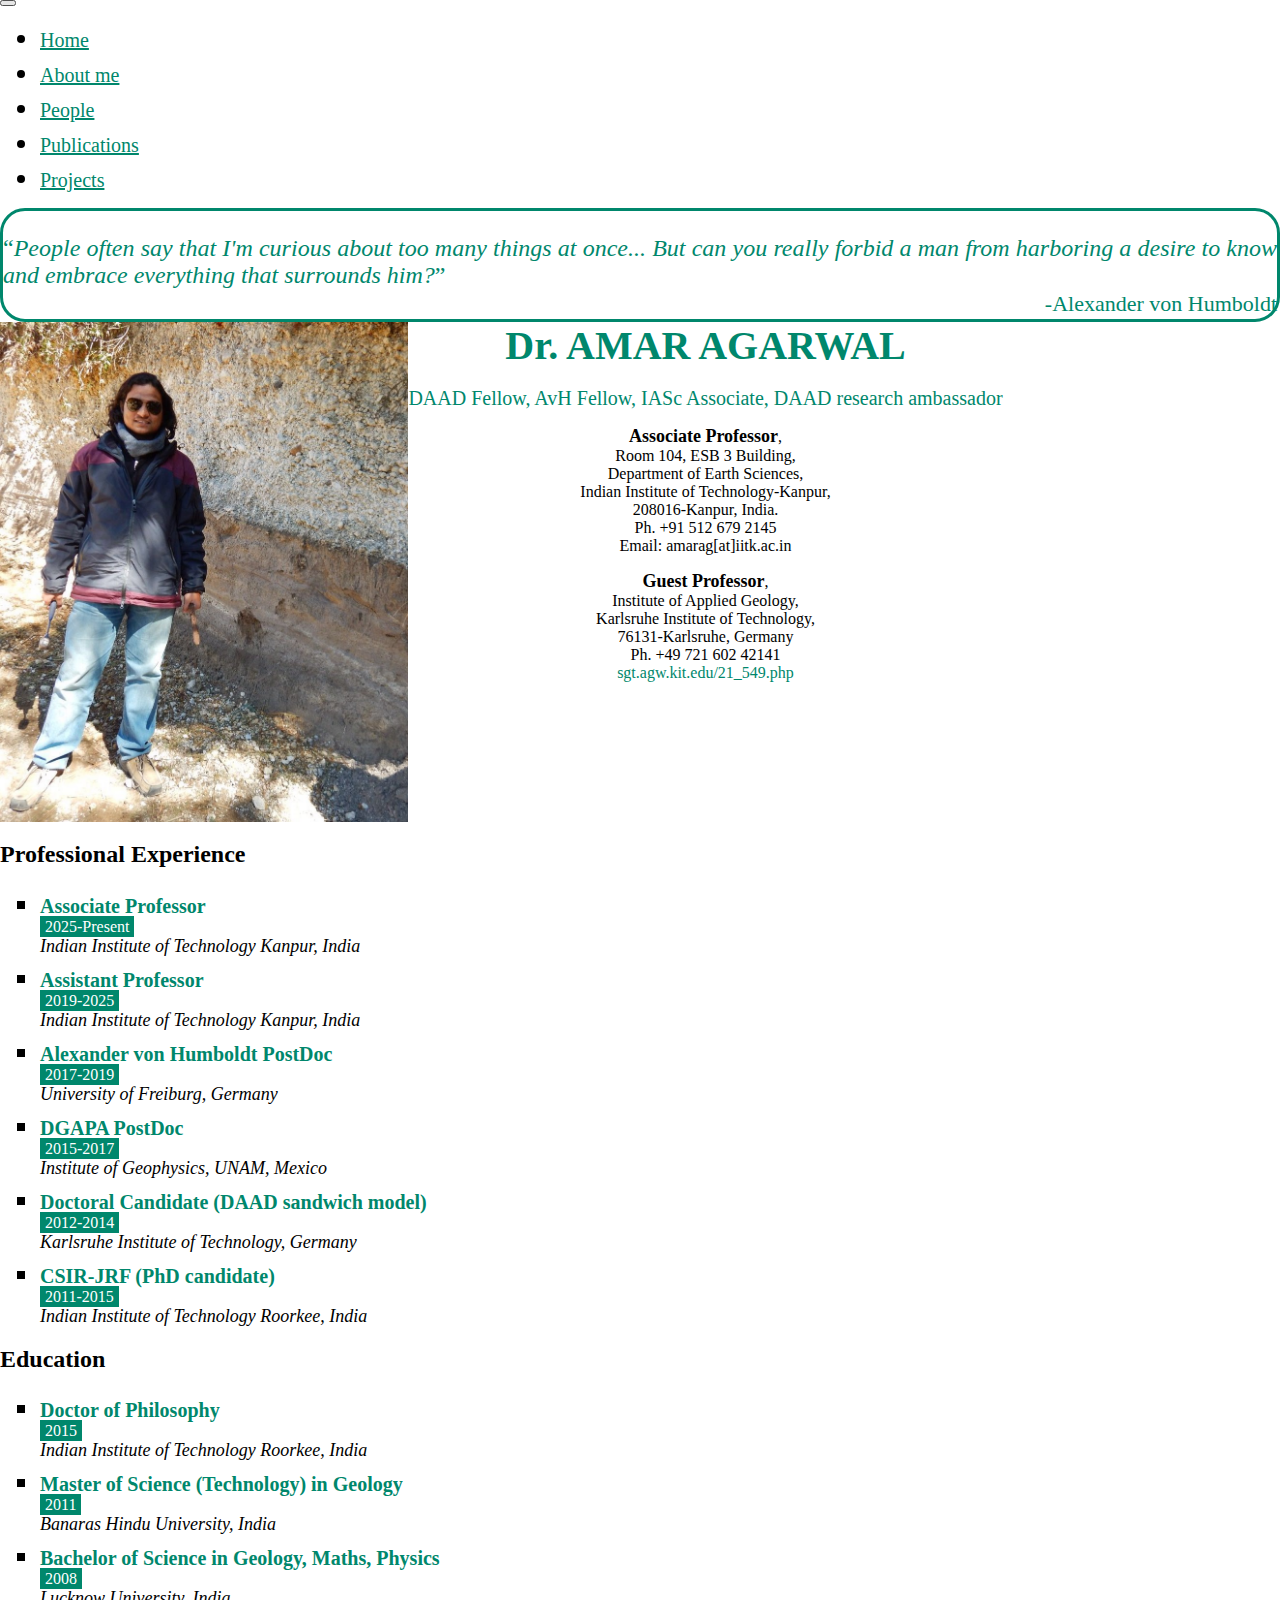
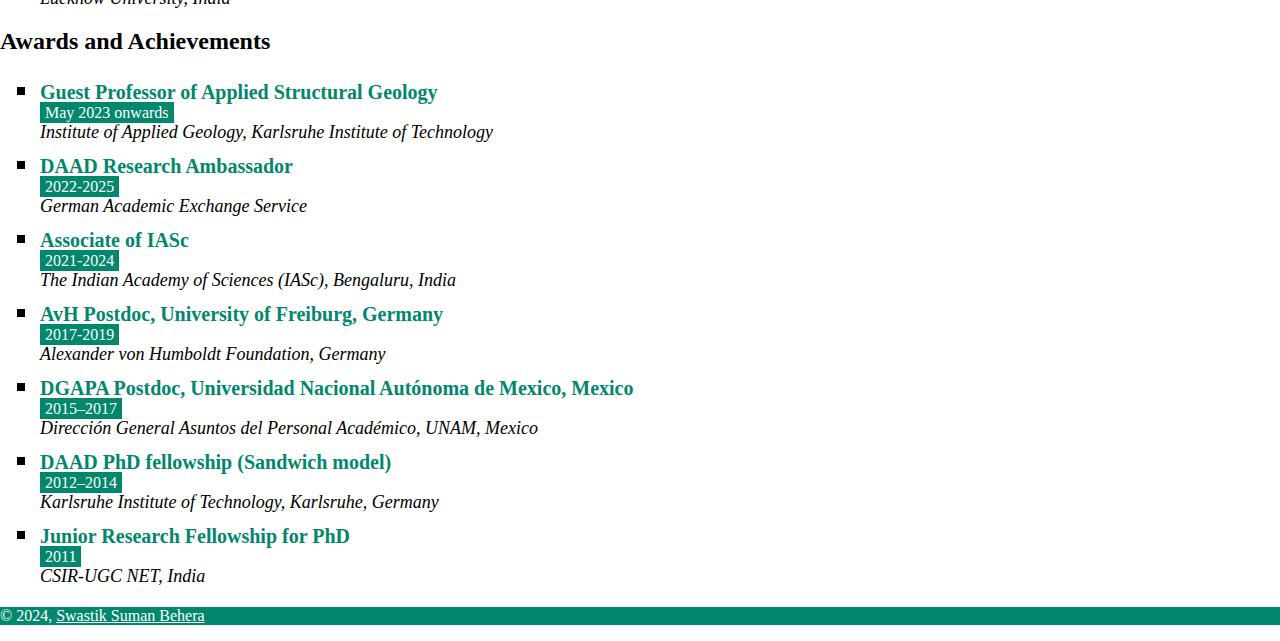
<file: pages/Amar.html>
<html lang="en">
<head>
    <meta charset="UTF-8">
    <meta name="viewport" content="width=device-width, initial-scale=1.0">
    <link rel="icon" type="image/x-icon" href="../assets/favicon.png">
    <link href="https://cdn.jsdelivr.net/npm/bootstrap@5.0.2/dist/css/bootstrap.min.css" rel="stylesheet" integrity="sha384-EVSTQN3/azprG1Anm3QDgpJLIm9Nao0Yz1ztcQTwFspd3yD65VohhpuuCOmLASjC" crossorigin="anonymous">
    <link rel="stylesheet" type="text/css" href="../assets/colors.css">
    <link rel="stylesheet" href="https://cdnjs.cloudflare.com/ajax/libs/font-awesome/6.5.1/css/all.min.css" integrity="sha512-DTOQO9RWCH3ppGqcWaEA1BIZOC6xxalwEsw9c2QQeAIftl+Vegovlnee1c9QX4TctnWMn13TZye+giMm8e2LwA==" crossorigin="anonymous" referrerpolicy="no-referrer" />
    <!--<style>
        a:hover{
            color: #ffffff;
            background-color: #0000ff;
        }
        a:active{
            color: #0000ff;
        }
    </style>-->
</head>
<style>
    body, html {
        max-width: 2000px;
        margin: auto;
    }

    ul li::marker {
        font-size: 28px;
    }

    @media screen and (max-width: 1030px) {
        .greater-than-1030px{
            display: none; !important
        }
    }

    @media screen and (min-width: 1030px) {
        .less-than-1030px{
            display: none; !important
        }
    }
    @media screen and (max-width: 945px) {
        .less-than-1030px{
            display: none; !important
        }
    }
    @media screen and (min-width: 945px) {
        .less-than-945px{
            display: none; !important
        }
    }

    .page-des{
        color: #00876c;
        font-weight: bold;
        font-size: 20px;
    }
    .page-dates{
        color: white; 
        background-color: #00876c; 
        padding-left: 5px; 
        padding-right: 5px; 
        font-size: 16px;
        padding-top: 2px;
        padding-bottom: 2px;

    }
    .page-place{
        font-size: 18px;
        font-style: italic;
    }
    .page-heading{
        font-size: 22px;
    }

    @media screen and (min-width: 768px) and (max-width: 1150px) {
        .page-des{
        color: #00876c;
        font-weight: bold;
        font-size: 18px;
    }
        .page-dates{
        color: white; 
        background-color: #00876c; 
        padding-left: 2px; 
        padding-right: 2px;
        padding-top: 2px; 
        padding-bottom: 2px;  
        font-size: 14px;
    }
        .page-place{
        font-size: 16px;
        font-style: italic;
    }
        .page-heading{
        font-size: 20px;
    }
    }
    @media screen and (max-width: 768px) {
        .page-des{
        color: #00876c;
        font-weight: bold;
        font-size: 16px;
    }
        .page-dates{
        color: white; 
        background-color: #00876c; 
        padding-left: 2px; 
        padding-right: 2px;
        padding-top: 2px; 
        padding-bottom: 2px; 
        font-size: 12px;
    }
        .page-place{
        font-size: 14px;
        font-style: italic;
    }
        .page-heading{
        font-size: 20px;
    }
    }
.name{
    font-family: 'Times New Roman', Times, serif; 
    color: #00876c; 
    font-weight: bold; 
    font-size: 40px;
}
.titles{
    font-family: 'Times New Roman', Times, serif; 
    color: #00876c; 
    font-size: 20px;
}

@media screen and (min-width: 1080px) and (max-width: 1265px) {
    .name{
        font-size: 30px;
    }
    .titles{
        font-size: 26px;
    }
}

@media screen and (min-width: 1030px) and (max-width: 1080px) {
    .name{
        font-size: 26px;
    }
    .titles{
        font-size: 22px;
    }
}

@media screen and (min-width: 945px) and (max-width: 1030px) {
    .name{
        font-size: 22px;
    }
    .titles{
        font-size: 18px;
    }
}

@media screen and (min-width: 675px) and (max-width: 945px) {
    .name{
        font-size: 34px;
    }
    .titles{
        font-size: 20px;
    }
}

@media screen and (max-width: 675px) {
    .name{
        font-size: 27px;
    }
    .titles{
        font-size: 18px;
    }
}

.dezig{
    font-size: 22px;
}
.where{
    font-size: 20px;
}

@media screen and (min-width: 1180px) and (max-width: 1350px) {
    .dezig{
        font-size: 18px;
}
    .where{
        font-size: 16px;
}   
}

@media screen and (min-width: 1030px) and (max-width: 1180px) {
    .dezig{
        font-size: 16px;
}
    .where{
        font-size: 14px;
}   
}

@media screen and (min-width: 710px) and (max-width: 1030px) {
    .dezig{
        font-size: 18px;
}
    .where{
        font-size: 16px;
}   
}

@media screen and (max-width: 710px) {
    .dezig{
        font-size: 22px;
}
    .where{
        font-size: 18px;
}   
}

@media screen and (max-width: 710px) {
    .this-one {
        display: none; !important
        }
}

@media screen and (min-width: 710px) {
    .not-this-one {
        display: none; !important
        }
}
</style>
<body>
    <script src="https://cdn.jsdelivr.net/npm/bootstrap@5.0.2/dist/js/bootstrap.bundle.min.js" integrity="sha384-MrcW6ZMFYlzcLA8Nl+NtUVF0sA7MsXsP1UyJoMp4YLEuNSfAP+JcXn/tWtIaxVXM" crossorigin="anonymous"></script>
    <script src="https://static.elfsight.com/platform/platform.js" data-use-service-core defer></script>
</body>
</html>

<!--header-->
<!--good image for a top row thing in the main page-->
<!--<div class="row primary-theme" style="margin-left: auto; margin-right: auto;">
    <div class="col-2">
        <img src="../assets/Flag1.png" style="float: right;" alt="" class="d-none d-md-block py-1 header-logo">    
    </div>
    <div class="col justify-content-center pt-4">
        <h1 class="text-center header-font primary-theme">
            Laboratory For Shock Deformation
        </h1>
    </div>
    <div class="col-2">
        <img src="../assets/IITK_logo.png" style="float: left;" alt="" class="d-none d-md-block py-1 header-logo">     
    </div>
</div>-->

<!--navbar-->
<!--https://youtu.be/qNifU_aQRio-->
<!--Check for how to customize/create the navigation bar-->
<!--Watch the end of the video to add a Search button to the top of the page-->
<nav class="navbar navbar-light sticky-top bg-light navbar-expand-sm"> <!--sticky-top sticks the navbar to the very top of the page-->
    <a href="../index.html" class="navbar-brand h1 d-md-none">
        <i class="mx-2 fa-solid fa-house-chimney primary-atn"></i>
    </a>
    <button type="button" data-bs-toggle="collapse" data-bs-target="#navbarNav" class="navbar-toggler" aria-controls="navbarNav" aria-expanded="false" aria-label="Toggle navigation">
        <i class="mx-2 fa-solid fa-bars primary-atn"></i>
    </button>
    <div class="collapse navbar-collapse" id="navbarNav"> <!--navbarNav is a variable to be used in the data-target-->
        <ul class="navbar-nav mx-auto">
            <li class="nav-item px-4 d-md-block">
                <a href="../index.html" class="nav-link">
                    Home
                </a>
            </li>
            <li class="nav-item active px-4">
                <a href="Amar.html" class="nav-link active" style="color:#00876c">
                    About me
                </a>
            </li>
            <li class="nav-item active px-4">
                <a href="../pages/team.html" class="nav-link">
                    People
                </a>
            </li>
            <li class="nav-item active px-4">
                <a href="../pages/publications.html" class="nav-link">
                    Publications
                </a>
            </li>
            <li class="nav-item active px-4">
                <a href="../pages/research.html" class="nav-link">
                    Projects
                </a>
            </li>
            <!--<li class="nav-item active px-4">
                <a href="../pages/gallery.html" class="nav-link">
                    Gallery
                </a>
            </li>-->
        </ul>
    </div>
</nav>

<!--main content-->
<div class="my-2 mx-1 row justify-content-center">
    <div class="col-12 justify-content-center quote-box">
        <p class="mx-2 quote">
            &ldquo;<i>People often say that I'm curious about too many things at once... But can you really forbid a man from harboring a desire to know and embrace everything that surrounds him?</i>&rdquo;
        </p>
        <p style="margin-top: -1em; margin-bottom: 0.1em; font-size: 22px; font-family: 'Times New Roman', Times, serif; color: #00876c; text-align: end;">
                -Alexander von Humboldt
        </p>
    </div>
</div>

<div class="my-1 mx-1 row justify-content-center greater-than-1030px">
    <div class="container" style="display: flex; flex-direction: row; width: 100vw;">
        <img src="../assets/Amar Mexico_copy.jpg" style="height: 500px; width: auto;" alt="">
        <div class="container" style="display: flex; flex-direction: column; height: 100%; justify-content: space-between;">
            <div class="row"></div>
            <div class="container">
                <div class="row justify-content-center name">
                    Dr. AMAR AGARWAL
                </div>
                <br>
                <div class="row justify-content-center titles">
                    DAAD Fellow, AvH Fellow, IASc Associate, DAAD research ambassador
                </div>
            </div>
            <div class="container" style="border-radius: 25px;">
                <div class="row justify-content-center mt-2">
                    <div class="mt-2 col mx-1 index-designation"  style="vertical-align: text-bottom;">
                        <p style="font-family: 'Times New Roman', Times, serif;">
                            <b class="dezig">Associate Professor</b>,<br> 
                            <span class="where">Room 104, ESB 3 Building,<br> 
                            Department of Earth Sciences,<br> 
                            Indian Institute of Technology-Kanpur,<br> 
                            208016-Kanpur, India. <br> 
                            Ph. +91 512 679 2145 <br>
                            Email: amarag[at]iitk.ac.in</span>
                        </p>
                    </div>
                    <div class="mt-2 mx-1 col index-designation"  style="vertical-align: text-bottom;">
                        <p style="font-family: 'Times New Roman', Times, serif;">
                            <b class="dezig">Guest Professor</b>,<br>
                            <span class="where">Institute of Applied Geology,<br>
                            Karlsruhe Institute of Technology,<br> 
                            76131-Karlsruhe, Germany <br>
                            Ph. +49 721 602 42141 <br>
                            <a href="https://sgt.agw.kit.edu/21_549.php" target="_blank" style="text-decoration: none; color: #00876c;">sgt.agw.kit.edu/21_549.php</a> <br></span>
                        </p>
                    </div>
                </div>
            </div>
        </div>
    </div>
</div>

<div class="my-3 mx-1 row justify-content-center less-than-1030px"> 
    <div class="container" style="display: flex; flex-direction: row; width: 100vw;">
        <img src="../assets/Amar Mexico_copy.jpg" style="height: 500px; width: auto;" alt="">
        <div class="container" style="display: flex; flex-direction: column; height: 100%; justify-content: space-between;">
            <div class="container">
                <div class="row justify-content-center name">
                    Dr. AMAR AGARWAL
                </div>
                <br>
                <div class="row justify-content-center titles">
                    DAAD Fellow, AvH Fellow, IASc Associate, DAAD research ambassador
                </div>
            </div>
            <div class="container">
                <div class="row justify-content-center">
                    <div class="mt-2 col mx-1 index-designation"  style="vertical-align: text-bottom; font-family: 'Times New Roman', Times, serif;">
                        <b class="dezig">Associate Professor</b>,<br> 
                        <span class="where">Room 104, ESB 3 Building,
                        Department of Earth Sciences,<br> 
                        Indian Institute of Technology-Kanpur,<br> 
                        208016-Kanpur, India. <br> 
                        Ph. (+)91 512 679 2145 <br>
                        Email: amarag[at]iitk.ac.in</span>
                        <!--<p style="font-family: 'Times New Roman', Times, serif;">
                            <b class="dezig">Associate Professor</b>,<br> 
                            <span class="where">Room 104, ESB 3 Building,
                            Department of Earth Sciences,<br> 
                            Indian Institute of Technology-Kanpur,<br> 
                            208016-Kanpur, India. <br> 
                            Ph. (+)91 512 679 2145 <br>
                            Email: amarag[at]iitk.ac.in</span>
                        </p>-->
                    </div>
                </div>
                <div class="row justify-content-center">
                    <div class="mt-2 mx-1 col index-designation"  style="vertical-align: text-bottom; font-family: 'Times New Roman', Times, serif;">
                        <b class="dezig">Guest Professor</b>,<br>
                        <span class="where">Institute of Applied Geology,<br>
                        Karlsruhe Institute of Technology,<br> 
                        76131-Karlsruhe, Germany <br>
                        Ph. +49 721 602 42141 <br>
                        <a href="https://sgt.agw.kit.edu/21_549.php" target="_blank" style="text-decoration: none; color: #00876c;">sgt.agw.kit.edu/21_549.php</a> <br></span>
                        <!--<p style="font-family: 'Times New Roman', Times, serif;">
                            <b class="dezig">Guest Professor</b>,<br>
                            <span class="where">Institute of Applied Geology,<br>
                            Karlsruhe Institute of Technology,<br> 
                            76131-Karlsruhe, Germany <br>
                            Ph. +49 721 602 42141 <br>
                            <a href="https://sgt.agw.kit.edu/21_549.php" target="_blank" style="text-decoration: none; color: #00876c;">sgt.agw.kit.edu/21_549.php</a> <br></span>
                        </p>-->
                    </div>
                </div>
            </div>
        </div>
    </div>
</div>

<div class="my-3 mx-1 row justify-content-center less-than-945px">
    <div class="row justify-content-center">
        <img src="../assets/Amar Mexico_copy.jpg" style="height: auto; width: 80%;" alt="">
    </div>
    <div class="row justify-content-center name" style="text-align: center;">
        Dr. AMAR AGARWAL
    </div>
    <br>
    <div class="row justify-content-center titles" style="text-align: center;">
        DAAD Fellow, AvH Fellow, IASc Associate, DAAD research ambassador
    </div>
    <div class="row justify-content-center this-one">
        <div class="mt-2 col mx-1 index-designation"  style="vertical-align: text-bottom; text-align: center; font-family: 'Times New Roman', Times, serif;">
            <b class="dezig">Associate Professor</b>,<br> 
            <span class="where">Room 104, ESB 3 Building,
            Department of Earth Sciences,<br> 
            Indian Institute of Technology-Kanpur,<br> 
            208016-Kanpur, India. <br> 
            Ph. (+)91 512 679 2145 <br>
            Email: amarag[at]iitk.ac.in</span>
            <!--<p style="font-family: 'Times New Roman', Times, serif;">
                <b class="dezig">Associate Professor</b>,<br> 
                <span class="where">Room 104, ESB 3 Building,
                Department of Earth Sciences,<br> 
                Indian Institute of Technology-Kanpur,<br> 
                208016-Kanpur, India. <br> 
                Ph. (+)91 512 679 2145 <br>
                Email: amarag[at]iitk.ac.in</span>
            </p>-->
        </div>
        <div class="mt-2 mx-1 col index-designation"  style="vertical-align: text-bottom; text-align: center; font-family: 'Times New Roman', Times, serif;">
            <b class="dezig">Guest Professor</b>,<br>
            <span class="where">Institute of Applied Geology,<br>
            Karlsruhe Institute of Technology,<br> 
            76131-Karlsruhe, Germany <br>
            Ph. +49 721 602 42141 <br>
            <a href="https://sgt.agw.kit.edu/21_549.php" target="_blank" style="text-decoration: none; color: #00876c;">sgt.agw.kit.edu/21_549.php</a> <br></span>
            <!--<p style="font-family: 'Times New Roman', Times, serif;">
                <b class="dezig">Guest Professor</b>,<br>
                <span class="where">Institute of Applied Geology,<br>
                Karlsruhe Institute of Technology,<br> 
                76131-Karlsruhe, Germany <br>
                Ph. +49 721 602 42141 <br>
                <a href="https://sgt.agw.kit.edu/21_549.php" target="_blank" style="text-decoration: none; color: #00876c;">sgt.agw.kit.edu/21_549.php</a> <br></span>
            </p>-->
        </div>
    </div>
    <div class="row justify-content-center not-this-one">
        <div class="mt-2 col-12 mx-1 index-designation"  style="vertical-align: text-bottom; text-align: center; font-family: 'Times New Roman', Times, serif;">
            <b class="dezig">Associate Professor</b>,<br> 
            <span class="where">Room 104, ESB 3 Building,
            Department of Earth Sciences,<br> 
            Indian Institute of Technology-Kanpur,<br> 
            208016-Kanpur, India. <br> 
            Ph. +91 512 679 2145 <br>
            Email: amarag[at]iitk.ac.in</span>
            <!--<p style="font-family: 'Times New Roman', Times, serif;">
                <b class="dezig">Associate Professor</b>,<br> 
                <span class="where">Room 104, ESB 3 Building,
                Department of Earth Sciences,<br> 
                Indian Institute of Technology-Kanpur,<br> 
                208016-Kanpur, India. <br> 
                Ph. +91 512 679 2145 <br>
                Email: amarag[at]iitk.ac.in</span>
            </p>-->
        </div>
        <div class="mt-2 mx-1 col-12 index-designation"  style="vertical-align: text-bottom; text-align: center; font-family: 'Times New Roman', Times, serif;">
            <b class="dezig">Guest Professor</b>,<br>
            <span class="where">Institute of Applied Geology,<br>
            Karlsruhe Institute of Technology,<br> 
            76131-Karlsruhe, Germany <br>
            Ph. +49 721 602 42141 <br>
            <a href="https://sgt.agw.kit.edu/21_549.php" target="_blank" style="text-decoration: none; color: #00876c;">sgt.agw.kit.edu/21_549.php</a> <br></span>
            <!--<p style="font-family: 'Times New Roman', Times, serif;">
                <b class="dezig">Guest Professor</b>,<br>
                <span class="where">Institute of Applied Geology,<br>
                Karlsruhe Institute of Technology,<br> 
                76131-Karlsruhe, Germany <br>
                Ph. +49 721 602 42141 <br>
                <a href="https://sgt.agw.kit.edu/21_549.php" target="_blank" style="text-decoration: none; color: #00876c;">sgt.agw.kit.edu/21_549.php</a> <br></span>
            </p>-->
        </div>
    </div>
</div>

<div class="row mx-3 justify-content-center">
    <div class="my-2 col-12 col-sm-11 col-md-6 index-designation">
        <p class="designations" style="text-align: left;">
            <span class="page-heading" style="font-size: 24px;"><b>Professional Experience</b></span>
            <ul class="designations" style="text-align: left; list-style: square;">
            <li>
                <span class="page-des" style="display: block;">Associate Professor</span>
                <span class="pl-5 page-dates">2025-Present</span><br>
                <span class="page-place" style="display: block;">Indian Institute of Technology Kanpur, India</span>
            </li>
                <li>
                <span class="page-des" style="display: block;">Assistant Professor</span>
                <span class="pl-5 page-dates">2019-2025</span><br>
                <span class="page-place" style="display: block;">Indian Institute of Technology Kanpur, India</span>
            </li>
            <li>
                <span class="page-des" style="display: block;">Alexander von Humboldt PostDoc</span>
                <span class="pl-5 page-dates">2017-2019</span><br>
                <span class="page-place">University of Freiburg, Germany</span>
            </li>
            <li>
                <span class="page-des" style="display: block;">DGAPA PostDoc</span>
                <span class="pl-5 page-dates">2015-2017</span><br>
                <span class="page-place" style="display: block;">Institute of Geophysics, UNAM, Mexico</span>
            </li>
            <li>
                <span class="page-des" style="display: block;">Doctoral Candidate (DAAD sandwich model)</span>
                <span class="pl-5 page-dates">2012-2014</span><br>
                <span class="page-place" style="display: block;">Karlsruhe Institute of Technology, Germany</span>
            </li>
            <li>
                <span class="page-des" style="display: block;">CSIR-JRF (PhD candidate)</span>
                <span class="pl-5 page-dates">2011-2015</span><br>
                <span class="page-place" style="display: block;">Indian Institute of Technology Roorkee, India</span>
            </li>
            </ul>
        </p>
        <p class="designations" style="text-align: left;">
            <span class="page-heading" style="font-size: 24px;"><b>Education</b></span>
            <ul class="designations" style="text-align: left; list-style: square;">
            <li>
                <span class="page-des" style="display: block;">Doctor of Philosophy</span>
                <span class="pl-5 page-dates">2015</span><br>
                <span class="page-place" style="display: block;">Indian Institute of Technology Roorkee, India</span>
            </li>
            <li>
                <span class="page-des" style="display: block;">Master of Science (Technology) in Geology </span>
                <span class="pl-5 page-dates">2011</span><br>
                <span class="page-place" style="display: block;">Banaras Hindu University, India</span>
            </li>
            <li>
                <span class="page-des" style="display: block;">Bachelor of Science in Geology, Maths, Physics</span>
                <span class="pl-5 page-dates">2008</span><br>
                <span class="page-place" style="display: block;">Lucknow University, India</span>
            </li>
            </ul>
        </p>
    </div>
    <div class="my-2 col-12 col-sm-11 col-md-6 index-designation">
        <p class="designations" style="text-align: left;">
            <span class="page-heading" style="font-size: 24px;"><b>Awards and Achievements</b></span>
            <ul class="designations" style="text-align: left; list-style: square;">
            <li>
                <span class="page-des" style="display: block;">Guest Professor of Applied Structural Geology</span>
                <span class="pl-5 page-dates">May 2023 onwards</span><br>
                <span class="page-place" style="display: block;">Institute of Applied Geology, Karlsruhe Institute of Technology</span>
            </li>
            <li>
                <span class="page-des" style="display: block;">DAAD Research Ambassador</span>
                <span class="pl-5 page-dates">2022-2025</span><br>
                <span class="page-place" style="display: block;">German Academic Exchange Service</span>
            </li>
            <li>
                <span class="page-des" style="display: block;">Associate of IASc</span>
                <span class="pl-5 page-dates">2021-2024</span><br>
                <span class="page-place" style="display: block;">The Indian Academy of Sciences (IASc), Bengaluru, India</span>
            </li>
            <li>
                <span class="page-des" style="display: block;">AvH Postdoc, University of Freiburg, Germany</span>
                <span class="pl-5 page-dates">2017-2019</span><br>
                <span class="page-place" style="display: block;">Alexander von Humboldt Foundation, Germany</span>
            </li>
            <li>
                <span class="page-des" style="display: block;">DGAPA Postdoc, Universidad Nacional Autónoma de Mexico, Mexico</span>
                <span class="pl-5 page-dates">2015–2017</span><br>
                <span class="page-place" style="display: block;">Dirección General Asuntos del Personal Académico, UNAM, Mexico</span>
            </li>
            <li>
                <span class="page-des" style="display: block;"> DAAD PhD fellowship (Sandwich model) </span>
                <span class="pl-5 page-dates">2012–2014</span><br>
                <span class="page-place" style="display: block;"> Karlsruhe Institute of Technology, Karlsruhe, Germany </span>
            </li>
            <li>
                <span class="page-des" style="display: block;">Junior Research Fellowship for PhD</span>
                <span class="pl-5 page-dates">2011</span><br>
                <span class="page-place" style="display: block;">CSIR-UGC NET, India</span>
            </li>
            </ul>
        </p>
    </div>
</div>

<!--footer-->
<div class="row primary-theme justify-content-center" style="margin-left: auto; margin-right: auto;">
    <p class="text-center my-1" style="font-family: 'Times New Roman', Times, serif;">
        &copy; 2024, <a href="https://swastiksumanbehera.github.io/" target="_blank" style="color: white;">Swastik Suman Behera</a>&nbsp;
        <a href="https://github.com/swastiksumanbehera" target="_blank"><i class="fa-brands fa-github primary-atn"></i></a>
    </p>
</div>
</file>
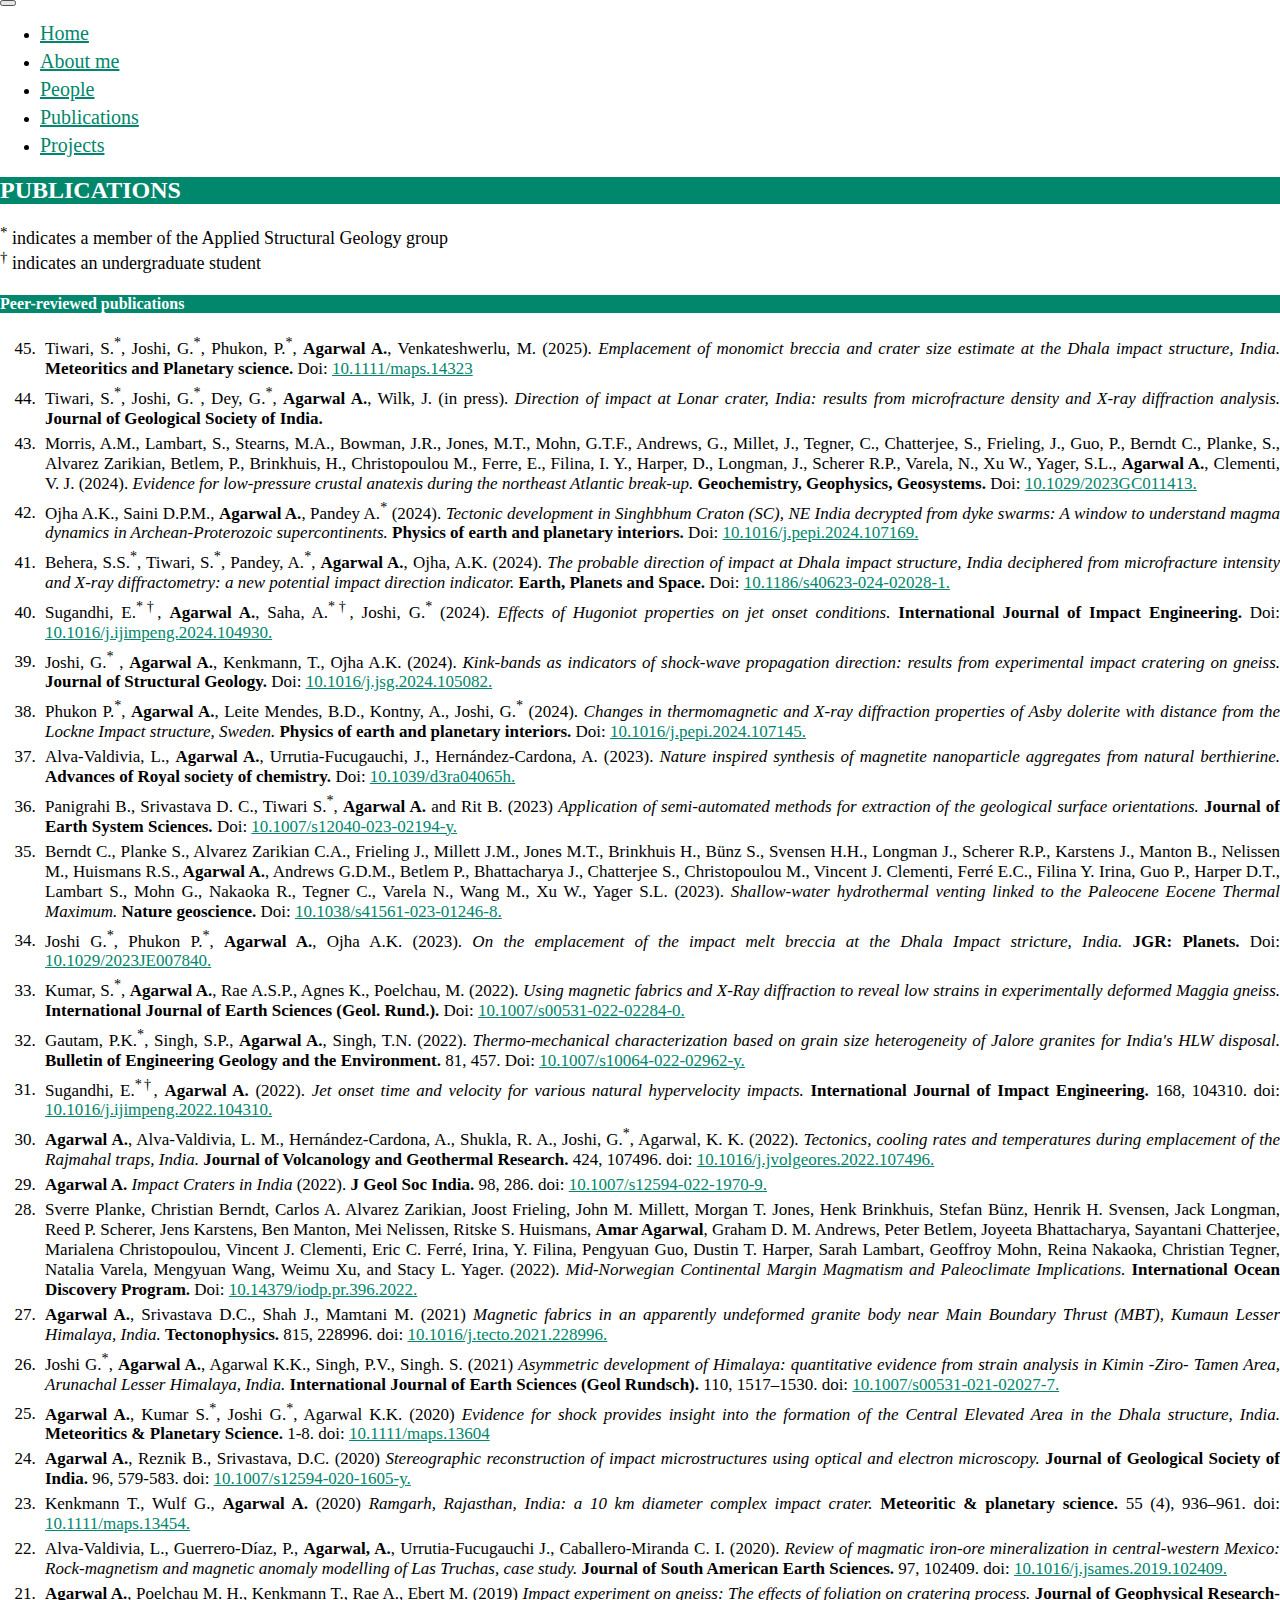
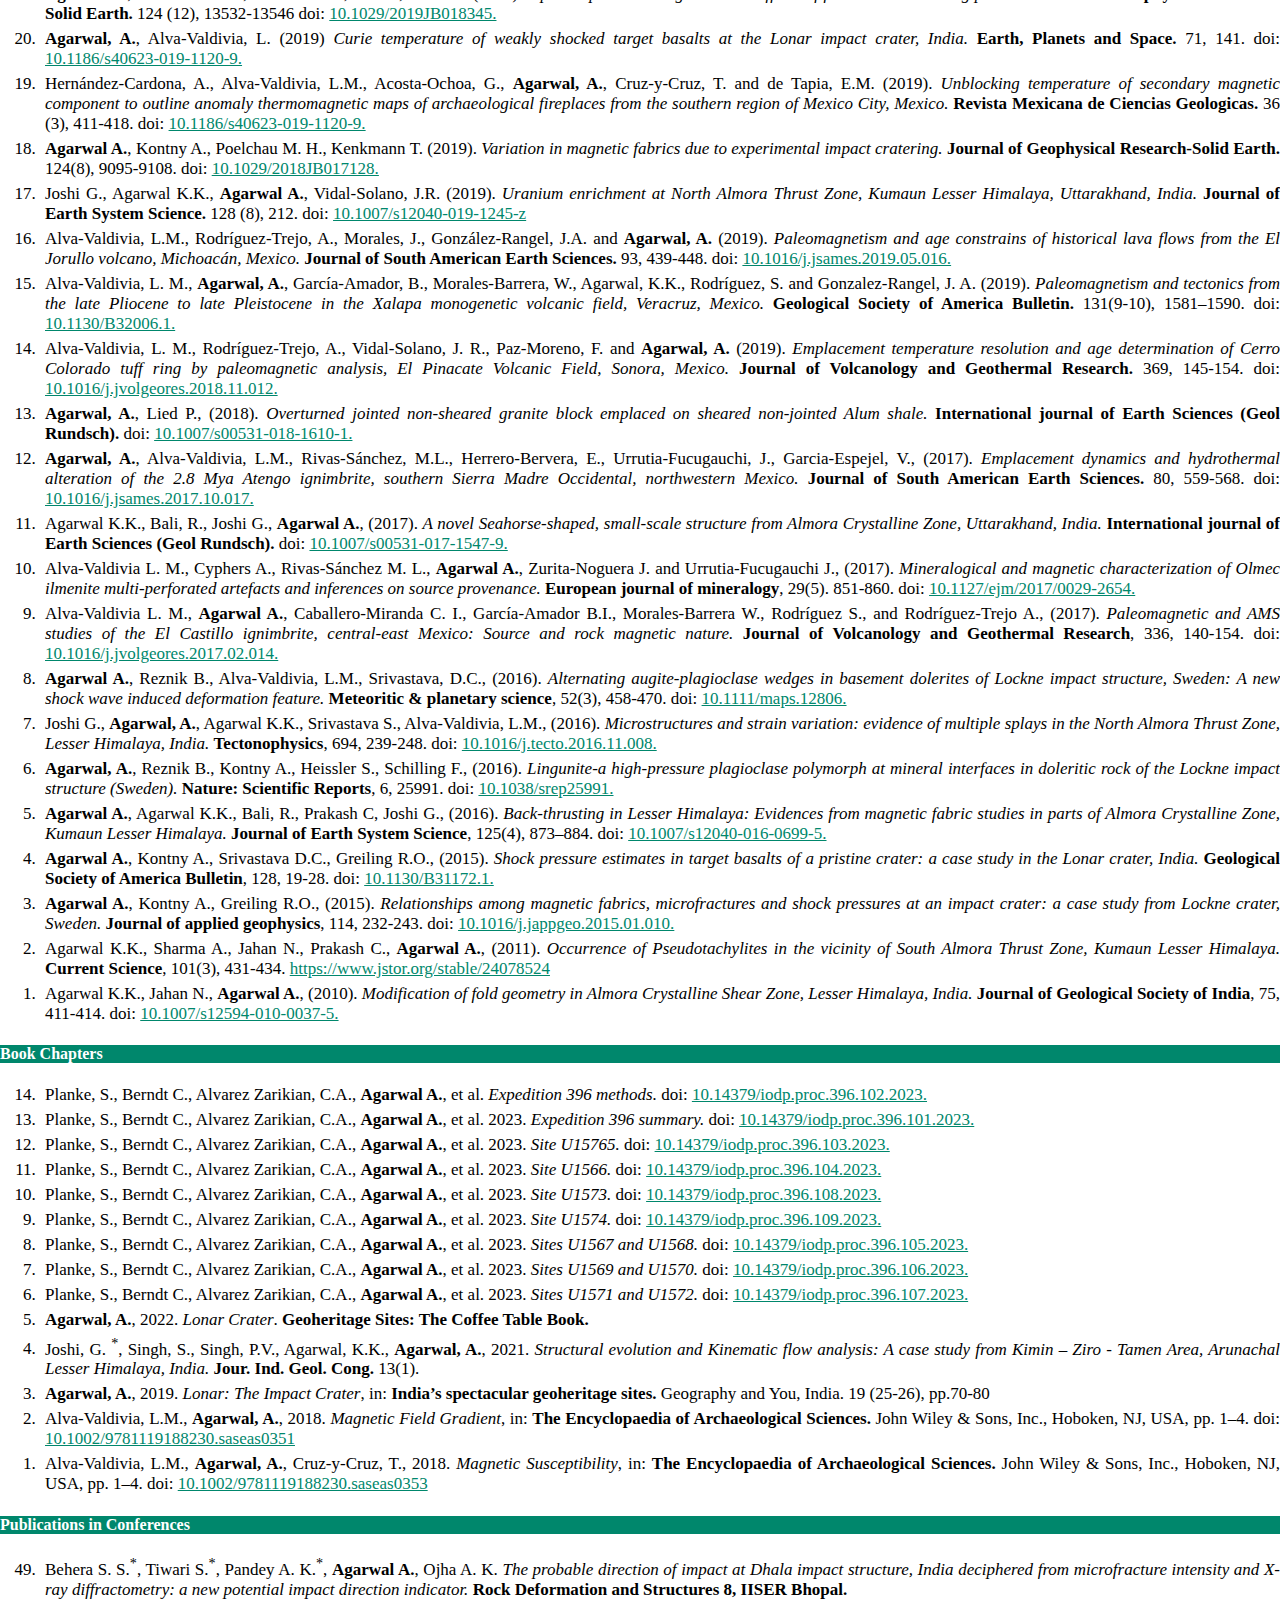
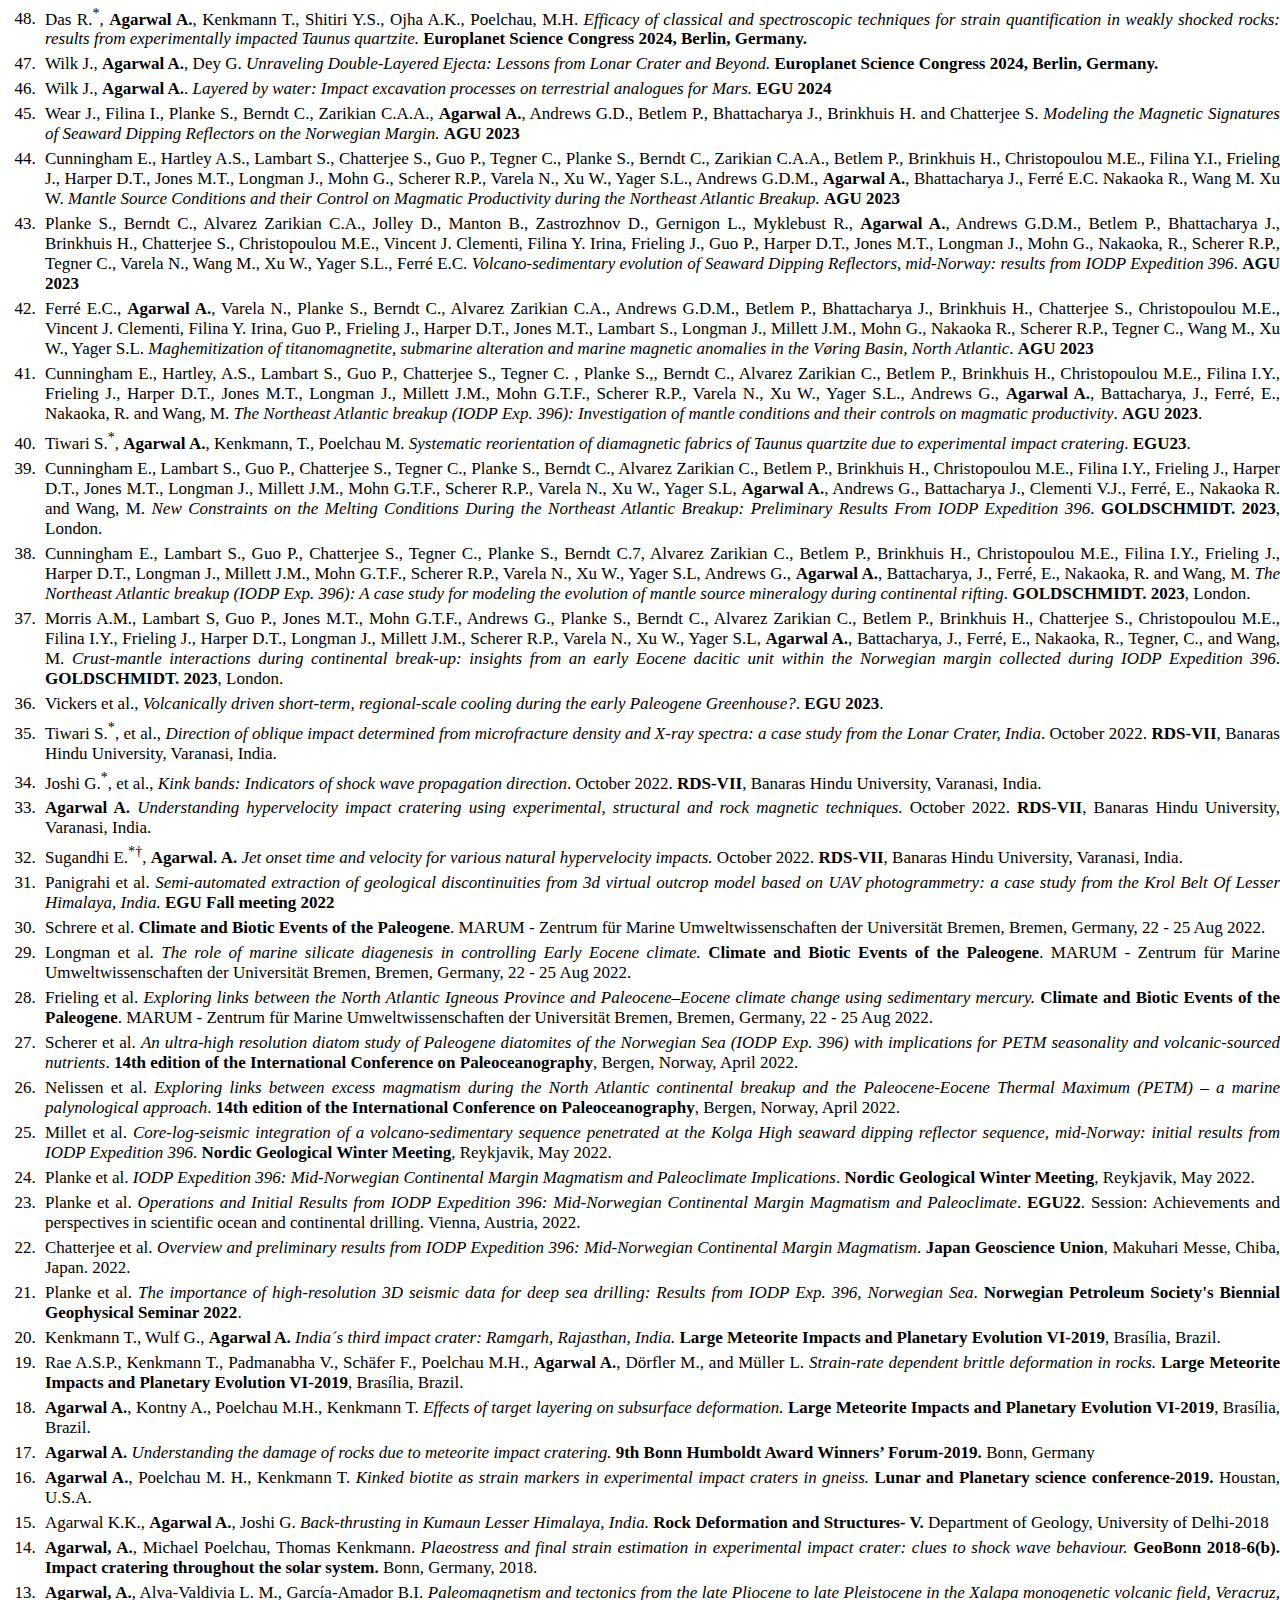
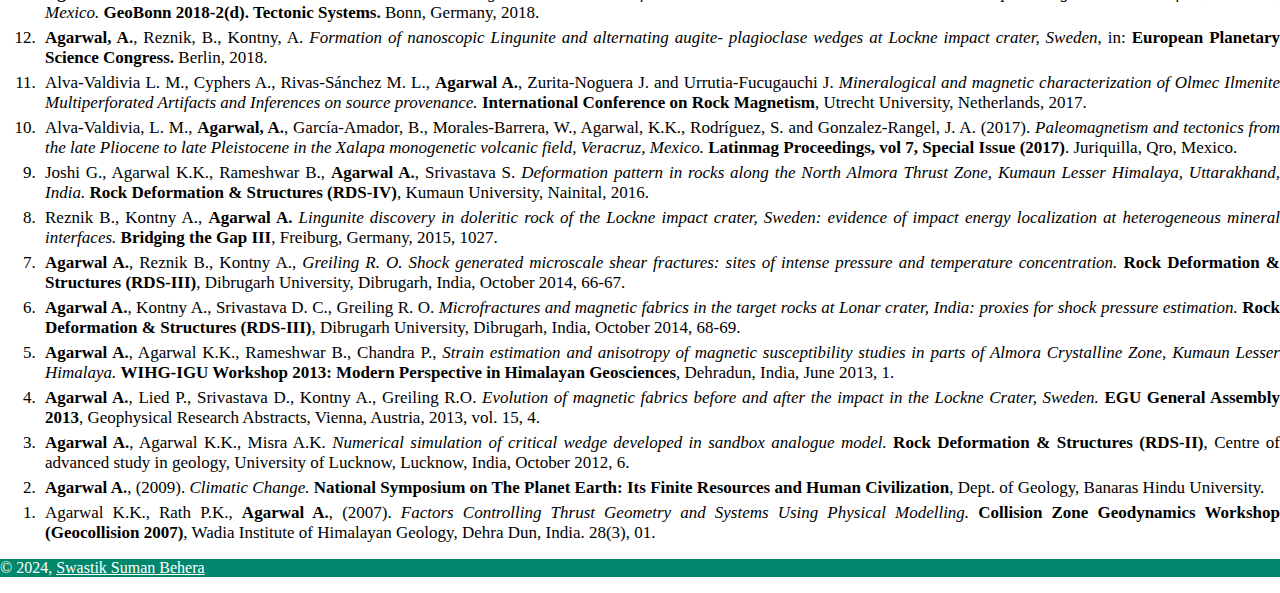
<file: pages/publications.html>
<html lang="en">
<head>
    <meta charset="UTF-8">
    <meta name="viewport" content="width=device-width, initial-scale=1.0">
    <link rel="icon" type="image/x-icon" href="../assets/favicon.png">
    <link href="https://cdn.jsdelivr.net/npm/bootstrap@5.0.2/dist/css/bootstrap.min.css" rel="stylesheet" integrity="sha384-EVSTQN3/azprG1Anm3QDgpJLIm9Nao0Yz1ztcQTwFspd3yD65VohhpuuCOmLASjC" crossorigin="anonymous">
    <link rel="stylesheet" type="text/css" href="../assets/colors.css">
    <link rel="stylesheet" href="https://cdnjs.cloudflare.com/ajax/libs/font-awesome/6.5.1/css/all.min.css" integrity="sha512-DTOQO9RWCH3ppGqcWaEA1BIZOC6xxalwEsw9c2QQeAIftl+Vegovlnee1c9QX4TctnWMn13TZye+giMm8e2LwA==" crossorigin="anonymous" referrerpolicy="no-referrer" />
    <!--<style>
        a:hover{
            color: #ffffff;
            background-color: #0000ff;
        }
        a:active{
            color: #0000ff;
        }
    </style>-->
</head>
<style>
    body, html {
        max-width: 2000px;
        margin: auto;
    }
</style>
<body>
    <script src="https://cdn.jsdelivr.net/npm/bootstrap@5.0.2/dist/js/bootstrap.bundle.min.js" integrity="sha384-MrcW6ZMFYlzcLA8Nl+NtUVF0sA7MsXsP1UyJoMp4YLEuNSfAP+JcXn/tWtIaxVXM" crossorigin="anonymous"></script>
    <script src="https://static.elfsight.com/platform/platform.js" data-use-service-core defer></script>
</body>
</html>

<!--navbar-->
<!--https://youtu.be/qNifU_aQRio-->
<!--Check for how to customize/create the navigation bar-->
<!--Watch the end of the video to add a Search button to the top of the page-->
<nav class="navbar navbar-light sticky-top bg-light navbar-expand-sm"> <!--sticky-top sticks the navbar to the very top of the page-->
    <a href="../index.html" class="navbar-brand h1 d-md-none">
        <i class="mx-2 fa-solid fa-house-chimney primary-atn"></i>
    </a>
    <button type="button" data-bs-toggle="collapse" data-bs-target="#navbarNav" class="navbar-toggler" aria-controls="navbarNav" aria-expanded="false" aria-label="Toggle navigation">
        <i class="mx-2 fa-solid fa-bars primary-atn"></i>
    </button>
    <div class="collapse navbar-collapse" id="navbarNav"> <!--navbarNav is a variable to be used in the data-target-->
        <ul class="navbar-nav mx-auto">
            <li class="nav-item px-4 d-md-block">
                <a href="../index.html" class="nav-link">
                    Home
                </a>
            </li>
            <li class="nav-item active px-4">
                <a href="Amar.html" class="nav-link">
                    About me
                </a>
            </li>
            <li class="nav-item active px-4">
                <a href="team.html" class="nav-link">
                    People
                </a>
            </li>
            <li class="nav-item active px-4">
                <a href="publications.html" class="nav-link active" style="color: #00876c">
                    Publications
                </a>
            </li>
            <li class="nav-item active px-4">
                <a href="research.html" class="nav-link">
                    Projects
                </a>
            </li>
            <!--<li class="nav-item active px-4">
                <a href="gallery.html" class="nav-link">
                    Gallery
                </a>
            </li>-->
        </ul>
    </div>
</nav>

<!--header-->
<div class="row primary-theme justify-content-center">
    <div class="container-lg pt-2 pb-1 mx-5">
        <div class="row justify-content-center align-items-center">
            <h2 class="text-center secheader-font primary-theme">
                PUBLICATIONS
            </h2>
        </div>
    </div>
</div>

<!--main content-->
<div class="my-3 row justify-content-center">
    <div class="col-11 col-md-10 justify-content-center">
        <p class="normal-text-header text-center">
            <sup>&midast;</sup> indicates a member of the Applied Structural Geology group<br>
            <sup>&dagger;</sup> indicates an undergraduate student
        </p>
        <h4 class="mx-2 p-2 text-center secheader-font primary-theme">
            Peer-reviewed publications
        </h4>
    </div>
    <div class="col-10 col-lg-9 justify-content-center">
        <ol reversed type="1">
            <li class="publication-elements">
                Tiwari, S.<sup>&midast;</sup>, Joshi, G.<sup>&midast;</sup>, Phukon, P.<sup>&midast;</sup>, <b>Agarwal A.</b>, Venkateshwerlu, M. (2025). <i>Emplacement of monomict breccia and crater size estimate at the Dhala impact structure, India.</i> <b>Meteoritics and Planetary science.</b> </b> Doi: <a href="https://doi.org/10.1111/maps.14323" target="_blank" style="color:#00876c">10.1111/maps.14323</a>
            </li>
            <li class="publication-elements">
                Tiwari, S.<sup>&midast;</sup>, Joshi, G.<sup>&midast;</sup>, Dey, G.<sup>&midast;</sup>, <b>Agarwal A.</b>, Wilk, J. (in press). <i>Direction of impact at Lonar crater, India: results from microfracture density and X-ray diffraction analysis.</i> <b>Journal of Geological Society of India.</b>
            </li>
            <li class="publication-elements">
                Morris, A.M., Lambart, S., Stearns, M.A., Bowman, J.R., Jones, M.T., Mohn, G.T.F., Andrews, G., Millet, J., Tegner, C., Chatterjee, S., Frieling, J., Guo, P., Berndt C., Planke, S., Alvarez Zarikian, Betlem, P., Brinkhuis, H., Christopoulou M., Ferre, E., Filina, I. Y., Harper, D., Longman, J., Scherer R.P., Varela, N., Xu W., Yager, S.L., <b>Agarwal A.</b>, Clementi, V. J. (2024). <i>Evidence for low-pressure crustal anatexis during the northeast Atlantic break-up. </i> <b>Geochemistry, Geophysics, Geosystems.</b> Doi: <a href="https://doi.org/10.1029/2023GC011413" target="_blank" style="color:#00876c">10.1029/2023GC011413.</a>
            </li>
            <li class="publication-elements">
                Ojha A.K., Saini D.P.M., <b>Agarwal A.</b>, Pandey A.<sup>&midast;</sup> (2024). <i>Tectonic development in Singhbhum Craton (SC), NE India decrypted from dyke swarms: A window to understand magma dynamics in Archean-Proterozoic supercontinents.</i> <b>Physics of earth and planetary interiors.</b> Doi: <a href="https://doi.org/10.1016/j.pepi.2024.107169" target="_blank" style="color:#00876c">10.1016/j.pepi.2024.107169.</a>
            </li>
            <li class="publication-elements">
                Behera, S.S.<sup>&midast;</sup>, Tiwari, S.<sup>&midast;</sup>, Pandey, A.<sup>&midast;</sup>, <b>Agarwal A.</b>, Ojha, A.K. (2024). <i>The probable direction of impact at Dhala impact structure, India deciphered from microfracture intensity and X-ray diffractometry: a new potential impact direction indicator.</i> <b>Earth, Planets and Space.</b> Doi: <a href="https://doi.org/10.1186/s40623-024-02028-1" target="_blank" style="color:#00876c">10.1186/s40623-024-02028-1.</a>
            </li>
            <li class="publication-elements">
                Sugandhi, E.<sup>&midast;</sup><sup>&dagger;</sup>, <b>Agarwal A.</b>, Saha, A.<sup>&midast;</sup><sup>&dagger;</sup>, Joshi, G.<sup>&midast;</sup> (2024). <i>Effects of Hugoniot properties on jet onset conditions.</i> <b>International Journal of Impact Engineering.</b> Doi: <a href="https://doi.org/10.1016/j.ijimpeng.2024.104930" target="_blank" style="color:#00876c">10.1016/j.ijimpeng.2024.104930.</a>
            </li>
            <li class="publication-elements">
                Joshi, G.<sup>&midast;</sup> , <b>Agarwal A.</b>, Kenkmann, T., Ojha A.K. (2024). <i>Kink-bands as indicators of shock-wave propagation direction: results from experimental impact cratering on gneiss.</i> <b>Journal of Structural Geology.</b> Doi: <a href="https://doi.org/10.1016/j.jsg.2024.105082" target="_blank" style="color:#00876c">10.1016/j.jsg.2024.105082.</a>
            </li>
            <li class="publication-elements">
                Phukon P.<sup>&midast;</sup>, <b>Agarwal A.</b>, Leite Mendes, B.D., Kontny, A., Joshi, G.<sup>&midast;</sup> (2024). <i>Changes in thermomagnetic and X-ray diffraction properties of Asby dolerite with distance from the Lockne Impact structure, Sweden.</i> <b>Physics of earth and planetary interiors.</b> Doi: <a href="https://doi.org/10.1016/j.pepi.2024.107145" target="_blank" style="color:#00876c">10.1016/j.pepi.2024.107145.</a>
            </li>
            <li class="publication-elements">
                Alva-Valdivia, L., <b>Agarwal A.</b>, Urrutia-Fucugauchi, J., Hernández-Cardona, A. (2023). <i>Nature inspired synthesis of magnetite nanoparticle aggregates from natural berthierine.</i> <b>Advances of Royal society of chemistry.</b> Doi: <a href="https://doi.org/10.1039/d3ra04065h" target="_blank" style="color:#00876c">10.1039/d3ra04065h.</a>
            </li>
            <li class="publication-elements">
                Panigrahi B., Srivastava D. C., Tiwari S.<sup>&midast;</sup>, <b>Agarwal A.</b> and Rit B. (2023) <i>Application of semi-automated methods for extraction of the geological surface orientations.</i> <b>Journal of Earth System Sciences.</b> Doi: <a href="https://link.springer.com/article/10.1007/s12040-023-02194-y" target="_blank" style="color:#00876c">10.1007/s12040-023-02194-y.</a>
            </li>
            <li class="publication-elements">
                Berndt C., Planke S., Alvarez Zarikian C.A., Frieling J., Millett J.M., Jones M.T., Brinkhuis H., Bünz S., Svensen H.H., Longman J., Scherer R.P., Karstens J., Manton B., Nelissen M., Huismans R.S.,<b> Agarwal A.</b>, Andrews G.D.M., Betlem P., Bhattacharya J., Chatterjee S., Christopoulou M., Vincent J. Clementi, Ferré E.C., Filina Y. Irina, Guo P., Harper D.T., Lambart S., Mohn G., Nakaoka R., Tegner C., Varela N., Wang M., Xu W., Yager S.L. (2023). <i>Shallow-water hydrothermal venting linked to the Paleocene Eocene Thermal Maximum.</i> <b>Nature geoscience.</b> Doi: <a href="https://doi.org/10.1038/s41561-023-01246-8" target="_blank" style="color:#00876c">10.1038/s41561-023-01246-8.</a>
            </li>
            <li class="publication-elements">
                Joshi G.<sup>&midast;</sup>, Phukon P.<sup>&midast;</sup>, <b>Agarwal A.</b>, Ojha A.K. (2023). <i>On the emplacement of the impact melt breccia at the Dhala Impact stricture, India.</i> <b>JGR: Planets.</b> Doi: <a href="https://agupubs.onlinelibrary.wiley.com/doi/10.1029/2023JE007840" target="_blank" style="color:#00876c">10.1029/2023JE007840.</a>
            </li>
            <li class="publication-elements">
                Kumar, S.<sup>&midast;</sup>, <b>Agarwal A.</b>, Rae A.S.P., Agnes K., Poelchau, M. (2022). <i>Using magnetic fabrics and X-Ray diffraction to reveal low strains in experimentally deformed Maggia gneiss.</i> <b>International Journal of Earth Sciences (Geol. Rund.).</b> Doi: <a href="https://doi.org/10.1007/s00531-022-02284-0" target="_blank" style="color:#00876c">10.1007/s00531-022-02284-0.</a>
            </li>
            <li class="publication-elements">
                Gautam, P.K.<sup>&midast;</sup>, Singh, S.P., <b>Agarwal A.</b>, Singh, T.N. (2022). <i>Thermo-mechanical characterization based on grain size heterogeneity of Jalore granites for India's HLW disposal.</i> <b>Bulletin of Engineering Geology and the Environment.</b> 81, 457. Doi: <a href="https://doi.org/10.1007/s10064-022-02962-y" target="_blank" style="color:#00876c">10.1007/s10064-022-02962-y.</a>
            </li>
            <li class="publication-elements">
                Sugandhi, E.<sup>&midast;</sup><sup>&dagger;</sup>, <b>Agarwal A.</b> (2022). <i>Jet onset time and velocity for various natural hypervelocity impacts.</i> <b>International Journal of Impact Engineering.</b> 168, 104310. doi: <a href="https://doi.org/10.1016/j.ijimpeng.2022.104310" target="_blank" style="color:#00876c">10.1016/j.ijimpeng.2022.104310.</a>
            </li>
            <li class="publication-elements">
                <b>Agarwal A.</b>, Alva-Valdivia, L. M., Hernández-Cardona, A., Shukla, R. A., Joshi, G.<sup>&midast;</sup>, Agarwal, K. K. (2022). <i>Tectonics, cooling rates and temperatures during emplacement of the Rajmahal traps, India.</i> <b>Journal of Volcanology and Geothermal Research.</b> 424, 107496. doi: <a href="https://doi.org/10.1016/j.jvolgeores.2022.107496" target="_blank" style="color:#00876c">10.1016/j.jvolgeores.2022.107496.</a>
            </li>
            <li class="publication-elements">
                <b>Agarwal A.</b> <i>Impact Craters in India</i> (2022). <b>J Geol Soc India.</b> 98, 286. doi: <a href="https://link.springer.com/article/10.1007/s12594-022-1970-9" target="_blank" style="color:#00876c">10.1007/s12594-022-1970-9.</a>
            </li>
            <li class="publication-elements">
                Sverre Planke, Christian Berndt, Carlos A. Alvarez Zarikian, Joost Frieling, John M. Millett, Morgan T. Jones, Henk Brinkhuis, Stefan Bünz, Henrik H. Svensen, Jack Longman, Reed P. Scherer, Jens Karstens, Ben Manton, Mei Nelissen, Ritske S. Huismans, <b>Amar Agarwal</b>, Graham D. M. Andrews, Peter Betlem, Joyeeta Bhattacharya, Sayantani Chatterjee, Marialena Christopoulou, Vincent J. Clementi, Eric C. Ferré, Irina, Y. Filina, Pengyuan Guo, Dustin T. Harper, Sarah Lambart, Geoffroy Mohn, Reina Nakaoka, Christian Tegner, Natalia Varela, Mengyuan Wang, Weimu Xu, and Stacy L. Yager. (2022). <i>Mid-Norwegian Continental Margin Magmatism and Paleoclimate Implications.</i> <b>International Ocean Discovery Program.</b> Doi: <a href="https://doi.org/10.14379/iodp.pr.396.2022" target="_blank" style="color:#00876c">10.14379/iodp.pr.396.2022.</a>
            </li>
            <li class="publication-elements">
                <b>Agarwal A.</b>, Srivastava D.C., Shah J., Mamtani M. (2021) <i>Magnetic fabrics in an apparently undeformed granite body near Main Boundary Thrust (MBT), Kumaun Lesser Himalaya, India.</i> <b>Tectonophysics.</b> 815, 228996. doi: <a href="https://doi.org/10.1016/j.tecto.2021.228996" target="_blank" style="color:#00876c">10.1016/j.tecto.2021.228996.</a>
            </li>
            <li class="publication-elements">
                Joshi G.<sup>&midast;</sup>, <b>Agarwal A.</b>, Agarwal K.K., Singh, P.V., Singh. S. (2021) <i>Asymmetric development of Himalaya: quantitative evidence from strain analysis in Kimin -Ziro- Tamen Area, Arunachal Lesser Himalaya, India.</i> <b>International Journal of Earth Sciences (Geol Rundsch).</b> 110, 1517–1530. doi: <a href="https://doi.org/10.1007/s00531-021-02027-7" target="_blank" style="color:#00876c">10.1007/s00531-021-02027-7.</a>
            </li>
            <li class="publication-elements">
                <b>Agarwal A.</b>, Kumar S.<sup>&midast;</sup>, Joshi G.<sup>&midast;</sup>, Agarwal K.K. (2020) <i>Evidence for shock provides insight into the formation of the Central Elevated Area in the Dhala structure, India.</i> <b>Meteoritics & Planetary Science.</b> 1-8. doi: <a href="https://doi.org/10.1111/maps.13604" target="_blank" style="color:#00876c">10.1111/maps.13604</a>
            </li>
            <li class="publication-elements">
                <b>Agarwal A.</b>, Reznik B., Srivastava, D.C. (2020) <i>Stereographic reconstruction of impact microstructures using optical and electron microscopy.</i> <b>Journal of Geological Society of India.</b> 96, 579-583. doi: <a href="https://doi.org/10.1007/s12594-020-1605-y" target="_blank" style="color:#00876c">10.1007/s12594-020-1605-y.</a>
            </li>
            <li class="publication-elements">
                Kenkmann T., Wulf G., <b>Agarwal A.</b> (2020) <i>Ramgarh, Rajasthan, India: a 10 km diameter complex impact crater.</i> <b>Meteoritic & planetary science.</b> 55 (4), 936–961. doi: <a href="https://doi.org/10.1111/maps.13454" target="_blank" style="color:#00876c">10.1111/maps.13454.</a>
            </li>
            <li class="publication-elements">
                Alva-Valdivia, L., Guerrero-Díaz, P., <b>Agarwal, A.</b>, Urrutia-Fucugauchi J., Caballero-Miranda C. I. (2020). <i>Review of magmatic iron-ore mineralization in central-western Mexico: Rock-magnetism and magnetic anomaly modelling of Las Truchas, case study.</i> <b>Journal of South American Earth Sciences.</b> 97, 102409. doi: <a href="https://doi.org/10.1016/j.jsames.2019.102409" target="_blank" style="color:#00876c">10.1016/j.jsames.2019.102409.</a>
            </li>
            <li class="publication-elements">
                <b>Agarwal A.</b>, Poelchau M. H., Kenkmann T., Rae A., Ebert M. (2019) <i>Impact experiment on gneiss: The effects of foliation on cratering process.</i> <b>Journal of Geophysical Research-Solid Earth.</b> 124 (12), 13532-13546 doi: <a href="https://doi.org/10.1029/2019JB018345" target="_blank" style="color:#00876c">10.1029/2019JB018345.</a>
            </li>
            <li class="publication-elements">
                <b>Agarwal, A.</b>, Alva-Valdivia, L. (2019) <i>Curie temperature of weakly shocked target basalts at the Lonar impact crater, India.</i> <b>Earth, Planets and Space.</b> 71, 141. doi: <a href="https://doi.org/10.1186/s40623-019-1120-9" target="_blank" style="color:#00876c">10.1186/s40623-019-1120-9.</a>
            </li>
            <li class="publication-elements">
                Hernández-Cardona, A., Alva-Valdivia, L.M., Acosta-Ochoa, G., <b>Agarwal, A.</b>, Cruz-y-Cruz, T. and de Tapia, E.M. (2019). <i>Unblocking temperature of secondary magnetic component to outline anomaly thermomagnetic maps of archaeological fireplaces from the southern region of Mexico City, Mexico.</i> <b>Revista Mexicana de Ciencias Geologicas.</b> 36 (3), 411-418. doi: <a href="https://doi.org/10.22201/cgeo.20072902e.2019.3.1528" target="_blank" style="color:#00876c">10.1186/s40623-019-1120-9. </a>
            </li>
            <li class="publication-elements">
                <b>Agarwal A.</b>, Kontny A., Poelchau M. H., Kenkmann T. (2019). <i>Variation in magnetic fabrics due to experimental impact cratering.</i> <b>Journal of Geophysical Research-Solid Earth.</b> 124(8), 9095-9108. doi: <a href="https://doi.org/10.1029/2018JB017128" target="_blank" style="color:#00876c">10.1029/2018JB017128.</a>
            </li>
            <li class="publication-elements">
                Joshi G., Agarwal K.K., <b>Agarwal A.</b>, Vidal-Solano, J.R. (2019). <i>Uranium enrichment at North Almora Thrust Zone, Kumaun Lesser Himalaya, Uttarakhand, India.</i> <b>Journal of Earth System Science.</b> 128 (8), 212.  doi: <a href="https://doi.org/10.1007/s12040-019-1245-z" target="_blank" style="color:#00876c">10.1007/s12040-019-1245-z</a> 
            </li>
            <li class="publication-elements">
                Alva-Valdivia, L.M., Rodríguez-Trejo, A., Morales, J., González-Rangel, J.A. and <b>Agarwal, A.</b> (2019). <i>Paleomagnetism and age constrains of historical lava flows from the El Jorullo volcano, Michoacán, Mexico.</i> <b>Journal of South American Earth Sciences.</b> 93, 439-448. doi: <a href="https://doi.org/10.1016/j.jsames.2019.05.016" target="_blank" style="color:#00876c">10.1016/j.jsames.2019.05.016.</a> 
            </li>
            <li class="publication-elements">
                Alva-Valdivia, L. M., <b>Agarwal, A.</b>, García-Amador, B., Morales-Barrera, W., Agarwal, K.K., Rodríguez, S. and Gonzalez-Rangel, J. A. (2019). <i>Paleomagnetism and tectonics from the late Pliocene to late Pleistocene in the Xalapa monogenetic volcanic field, Veracruz, Mexico.</i> <b>Geological Society of America Bulletin.</b> 131(9-10), 1581–1590. doi: <a href="https://doi.org/10.1130/B32006.1" target="_blank" style="color: #00876c">10.1130/B32006.1.</a> 
            </li>
            <li class="publication-elements">
                Alva-Valdivia, L. M., Rodríguez-Trejo, A., Vidal-Solano, J. R., Paz-Moreno, F. and <b>Agarwal, A.</b> (2019). <i>Emplacement temperature resolution and age determination of Cerro Colorado tuff ring by paleomagnetic analysis, El Pinacate Volcanic Field, Sonora, Mexico.</i> <b>Journal of Volcanology and Geothermal Research.</b> 369, 145-154. doi: <a href="https://doi.org/10.1016/j.jvolgeores.2018.11.012" target="_blank" style="color:#00876c">10.1016/j.jvolgeores.2018.11.012.</a> 
            </li>
            <li class="publication-elements">
                <b>Agarwal, A.</b>, Lied P., (2018). <i>Overturned jointed non-sheared granite block emplaced on sheared non-jointed Alum shale.</i> <b>International journal of Earth Sciences (Geol Rundsch).</b> doi: <a href="https://doi.org/10.1007/s00531-018-1610-1" target="_blank" style="color:#00876c">10.1007/s00531-018-1610-1.</a>
            </li>
            <li class="publication-elements">
                <b>Agarwal, A.</b>, Alva-Valdivia, L.M., Rivas-Sánchez, M.L., Herrero-Bervera, E., Urrutia-Fucugauchi, J., Garcia-Espejel, V., (2017). <i>Emplacement dynamics and hydrothermal alteration of the 2.8 Mya Atengo ignimbrite, southern Sierra Madre Occidental, northwestern Mexico.</i> <b>Journal of South American Earth Sciences.</b> 80, 559-568. doi: <a href="https://doi.org/10.1016/j.jsames.2017.10.017" target="_blank" style="color:#00876c">10.1016/j.jsames.2017.10.017.</a>
            </li>
            <li class="publication-elements">
                Agarwal K.K., Bali, R., Joshi G., <b>Agarwal A.</b>, (2017). <i>A novel Seahorse-shaped, small-scale structure from Almora Crystalline Zone, Uttarakhand, India.</i> <b>International journal of Earth Sciences (Geol Rundsch).</b> doi: <a href="https://doi.org/10.1007/s00531-017-1547-9" target="_blank" style="color:#00876c">10.1007/s00531-017-1547-9.</a>
            </li>
            <li class="publication-elements">
                Alva-Valdivia L. M., Cyphers A., Rivas-Sánchez M. L., <b>Agarwal A.</b>, Zurita-Noguera J. and Urrutia-Fucugauchi J., (2017). <i>Mineralogical and magnetic characterization of Olmec ilmenite multi-perforated artefacts and inferences on source provenance.</i> <b>European journal of mineralogy</b>, 29(5). 851-860. doi: <a href="https://doi.org/10.1127/ejm/2017/0029-2654" target="_blank" style="color:#00876c">10.1127/ejm/2017/0029-2654.</a> 
            </li>
            <li class="publication-elements">
                Alva-Valdivia L. M., <b>Agarwal A.</b>, Caballero-Miranda C. I., García-Amador B.I., Morales-Barrera W., Rodríguez S., and Rodríguez-Trejo A., (2017). <i>Paleomagnetic and AMS studies of the El Castillo ignimbrite, central-east Mexico: Source and rock magnetic nature.</i> <b>Journal of Volcanology and Geothermal Research</b>, 336, 140-154. doi: <a href="https://doi.org/10.1016/j.jvolgeores.2017.02.014" target="_blank" style="color:#00876c">10.1016/j.jvolgeores.2017.02.014.</a>
            </li>
            <li class="publication-elements">
                <b>Agarwal A.</b>, Reznik B., Alva-Valdivia, L.M., Srivastava, D.C., (2016). <i>Alternating augite-plagioclase wedges in basement dolerites of Lockne impact structure, Sweden: A new shock wave induced deformation feature.</i> <b>Meteoritic & planetary science</b>, 52(3), 458-470. doi: <a href="https://doi.org/10.1111/maps.12806" target="_blank" style="color:#00876c">10.1111/maps.12806.</a>
            </li>
            <li class="publication-elements">
                Joshi G., <b>Agarwal, A.</b>, Agarwal K.K., Srivastava S., Alva-Valdivia, L.M., (2016). <i>Microstructures and strain variation: evidence of multiple splays in the North Almora Thrust Zone, Lesser Himalaya, India.</i> <b>Tectonophysics</b>, 694, 239-248. doi: <a href="https://doi.org/10.1016/j.tecto.2016.11.008" target="_blank" style="color: #00876c">10.1016/j.tecto.2016.11.008.</a> 
            </li>
            <li class="publication-elements">
                <b>Agarwal, A.</b>, Reznik B., Kontny A., Heissler S., Schilling F., (2016). <i>Lingunite-a high-pressure plagioclase polymorph at mineral interfaces in doleritic rock of the Lockne impact structure (Sweden).</i> <b>Nature: Scientific Reports</b>, 6, 25991. doi: <a href="https://doi.org/10.1038/srep25991" target="_blank" style="color:#00876c">10.1038/srep25991.</a> 
            </li>
            <li class="publication-elements">
                <b>Agarwal A.</b>, Agarwal K.K., Bali, R., Prakash C, Joshi G., (2016). <i>Back-thrusting in Lesser Himalaya: Evidences from magnetic fabric studies in parts of Almora Crystalline Zone, Kumaun Lesser Himalaya.</i> <b>Journal of Earth System Science</b>, 125(4), 873–884. doi: <a href="https://doi.org/10.1007/s12040-016-0699-5" target="_blank" style="color:#00876c">10.1007/s12040-016-0699-5.</a> 
            </li>
            <li class="publication-elements">
                <b>Agarwal A.</b>, Kontny A., Srivastava D.C., Greiling R.O., (2015). <i>Shock pressure estimates in target basalts of a pristine crater: a case study in the Lonar crater, India.</i> <b>Geological Society of America Bulletin</b>, 128, 19-28. doi: <a href="https://doi.org/10.1130/B31172.1" target="_blank" style="color:#00876c">10.1130/B31172.1.</a>
            </li>
            <li class="publication-elements">
                <b>Agarwal A.</b>, Kontny A., Greiling R.O., (2015). <i>Relationships among magnetic fabrics, microfractures and shock pressures at an impact crater: a case study from Lockne crater, Sweden.</i> <b>Journal of applied geophysics</b>, 114, 232-243. doi: <a href="https://doi.org/10.1016/j.jappgeo.2015.01.010" target="_blank" style="color:#00876c">10.1016/j.jappgeo.2015.01.010.</a>
            </li>
            <li class="publication-elements">
                Agarwal K.K., Sharma A., Jahan N., Prakash C., <b>Agarwal A.</b>, (2011). <i>Occurrence of Pseudotachylites in the vicinity of South Almora Thrust Zone, Kumaun Lesser Himalaya.</i> <b>Current Science</b>, 101(3), 431-434. <a href="https://www.jstor.org/stable/24078524" target="_blank" style="color:#00876c">https://www.jstor.org/stable/24078524</a>
            </li>
            <li class="publication-elements">
                Agarwal K.K., Jahan N., <b>Agarwal A.</b>, (2010). <i>Modification of fold geometry in Almora Crystalline Shear Zone, Lesser Himalaya, India.</i> <b>Journal of Geological Society of India</b>, 75, 411-414. doi: <a href="https://doi.org/10.1007/s12594-010-0037-5" target="_blank" style="color:#00876c">10.1007/s12594-010-0037-5.</a>
            </li>
        </ol>
    </div>
    <!--<div class="col-10 col-md-8 justify-content-center">
        <h4 class="mx-5 text-center secheader-font primary-theme">
            Books
        </h4>
    </div>
    <div class="col-10 col-lg-9 justify-content-center">
        <ol reversed type="1">
            <li class="publication-elements">
                <i>Climate change a Socio-geological perspective</i> (2024). <b>Agarwal Amar</b>, Naz Farhat. Springer. 
            </li>
            <li class="publication-elements">
                <i>Geoheritage sites of India (2024)</i>. <b>Agarwal Amar</b>, Tripathi Satish C.
            </li>
        </ol>
    </div>-->
    <div class="col-11 col-md-10 justify-content-center">
        <h4 class="mx-2 p-2 text-center secheader-font primary-theme">
            Book Chapters
        </h4>
    </div>
    <div class="col-10 col-lg-9 justify-content-center">
        <ol reversed type="1">
            <li class="publication-elements">
                Planke, S., Berndt C., Alvarez Zarikian, C.A., <b>Agarwal A.</b>, et al. <i>Expedition 396 methods.</i> doi: <a href="https://doi.org/10.14379/iodp.proc.396.102.2023" target="_blank" style="color:#00876c">10.14379/iodp.proc.396.102.2023.</a>
            </li>
            <li class="publication-elements">
                Planke, S., Berndt C., Alvarez Zarikian, C.A., <b>Agarwal A.</b>, et al. 2023. <i>Expedition 396 summary.</i> doi: <a href="https://doi.org/10.14379/iodp.proc.396.101.2023" target="_blank" style="color: #00876c;">10.14379/iodp.proc.396.101.2023.</a>
            </li>
            <li class="publication-elements">
                Planke, S., Berndt C., Alvarez Zarikian, C.A., <b>Agarwal A.</b>, et al. 2023. <i>Site U15765.</i> doi: <a href="https://doi.org/10.14379/iodp.proc.396.103.2023" target="_blank" style="color: #00876c;">10.14379/iodp.proc.396.103.2023.</a>
            </li>
            <li class="publication-elements">
                Planke, S., Berndt C., Alvarez Zarikian, C.A., <b>Agarwal A.</b>, et al. 2023. <i>Site U1566.</i> doi: <a href="https://doi.org/10.14379/iodp.proc.396.104.2023" target="_blank" style="color: #00876c;">10.14379/iodp.proc.396.104.2023.</a>
            </li>
            <li class="publication-elements">
                Planke, S., Berndt C., Alvarez Zarikian, C.A., <b>Agarwal A.</b>, et al. 2023. <i>Site U1573.</i> doi: <a href="https://doi.org/10.14379/iodp.proc.396.108.2023" target="_blank" style="color: #00876c;">10.14379/iodp.proc.396.108.2023.</a>
            </li>
            <li class="publication-elements">
                Planke, S., Berndt C., Alvarez Zarikian, C.A., <b>Agarwal A.</b>, et al. 2023. <i>Site U1574.</i> doi: <a href="https://doi.org/10.14379/iodp.proc.396.109.2023" target="_blank" style="color: #00876c;">10.14379/iodp.proc.396.109.2023.</a>
            </li>
            <li class="publication-elements">
                Planke, S., Berndt C., Alvarez Zarikian, C.A., <b>Agarwal A.</b>, et al. 2023. <i>Sites U1567 and U1568.</i> doi: <a href="https://doi.org/10.14379/iodp.proc.396.105.2023" target="_blank" style="color: #00876c;">10.14379/iodp.proc.396.105.2023.</a>
            </li>
            <li class="publication-elements">
                Planke, S., Berndt C., Alvarez Zarikian, C.A., <b>Agarwal A.</b>, et al. 2023. <i>Sites U1569 and U1570.</i> doi: <a href="https://doi.org/10.14379/iodp.proc.396.106.2023" target="_blank" style="color: #00876c;">10.14379/iodp.proc.396.106.2023.</a>
            </li>
            <li class="publication-elements">
                Planke, S., Berndt C., Alvarez Zarikian, C.A., <b>Agarwal A.</b>, et al. 2023. <i>Sites U1571 and U1572.</i> doi: <a href="https://doi.org/10.14379/iodp.proc.396.107.2023" target="_blank" style="color: #00876c;">10.14379/iodp.proc.396.107.2023.</a>
            </li>
            <li class="publication-elements">
                <b>Agarwal, A.</b>, 2022. <i>Lonar Crater</i>. <b>Geoheritage Sites: The Coffee Table Book.</b>
            </li>
            <li class="publication-elements">
                Joshi, G. <sup>&midast;</sup>, Singh, S., Singh, P.V., Agarwal, K.K., <b>Agarwal, A.</b>, 2021. <i>Structural evolution and Kinematic flow analysis: A case study from Kimin – Ziro - Tamen Area, Arunachal Lesser Himalaya, India.</i> <b>Jour. Ind. Geol. Cong.</b> 13(1).
            </li>
            <li class="publication-elements">
                <b>Agarwal, A.</b>, 2019. <i>Lonar: The Impact Crater</i>, in: <b>India’s spectacular geoheritage sites.</b> Geography and You, India. 19 (25-26), pp.70-80
            </li>
            <li class="publication-elements">
                Alva-Valdivia, L.M., <b>Agarwal, A.</b>, 2018. <i>Magnetic Field Gradient</i>, in: <b>The Encyclopaedia of Archaeological Sciences.</b> John Wiley & Sons, Inc., Hoboken, NJ, USA, pp. 1–4. doi: <a href="https://doi.org/10.1002/9781119188230.saseas0351" target="_blank" style="color:#00876c">10.1002/9781119188230.saseas0351</a>
            </li>
            <li class="publication-elements">
                Alva-Valdivia, L.M., <b>Agarwal, A.</b>, Cruz-y-Cruz, T., 2018. <i>Magnetic Susceptibility</i>, in: <b>The Encyclopaedia of Archaeological Sciences.</b> John Wiley & Sons, Inc., Hoboken, NJ, USA, pp. 1–4. doi: <a href="https://doi.org/10.1002/9781119188230.saseas0353" target="_blank" style="color: #00876c;">10.1002/9781119188230.saseas0353</a>
            </li>
        </ol>
    </div>
    <div class="col-11 col-md-10 justify-content-center">
        <h4 class="mx-2 p-2 text-center secheader-font primary-theme">
            Publications in Conferences
        </h4>
    </div>
    <div class="col-10 col-lg-9 justify-content-center">
        <ol reversed type="1">
            <li class="publication-elements">
                Behera S. S.<sup>&midast;</sup>, Tiwari S.<sup>&midast;</sup>, Pandey A. K.<sup>&midast;</sup>, <b>Agarwal A.</b>, Ojha A. K. <i>The probable direction of impact at Dhala impact structure, India deciphered from microfracture intensity and X-ray diffractometry: a new potential impact direction indicator.</i> <b>Rock Deformation and Structures 8, IISER Bhopal.</b>
            </li>
            <li class="publication-elements">
                Das R.<sup>&midast;</sup>, <b>Agarwal A.</b>, Kenkmann T., Shitiri Y.S., Ojha A.K., Poelchau, M.H. <i>Efficacy of classical and spectroscopic techniques for strain quantification in weakly shocked rocks: results from experimentally impacted Taunus quartzite.</i> <b>Europlanet Science Congress 2024, Berlin, Germany.</b>
            </li>
            <li class="publication-elements">
                Wilk J., <b>Agarwal A.</b>, Dey G. <i>Unraveling Double-Layered Ejecta: Lessons from Lonar Crater and Beyond.</i> <b>Europlanet Science Congress 2024, Berlin, Germany.</b>
            </li>
            <li class="publication-elements">
                Wilk J., <b>Agarwal A.</b>. <i>Layered by water: Impact excavation processes on terrestrial analogues for Mars.</i> <b>EGU 2024</b>
            </li>
            
            <li class="publication-elements">
                Wear J., Filina I., Planke S., Berndt C., Zarikian C.A.A., <b>Agarwal A.</b>, Andrews G.D., Betlem P., Bhattacharya J., Brinkhuis H. and Chatterjee S. <i>Modeling the Magnetic Signatures of Seaward Dipping Reflectors on the Norwegian Margin.</i> <b>AGU 2023</b>
            </li>
            <li class="publication-elements">
                Cunningham E., Hartley A.S., Lambart S., Chatterjee S., Guo P., Tegner C., Planke S., Berndt C., Zarikian C.A.A., Betlem P., Brinkhuis H., Christopoulou M.E., Filina Y.I., Frieling J., Harper D.T., Jones M.T., Longman J., Mohn G., Scherer R.P., Varela N., Xu W., Yager S.L., Andrews G.D.M., <b>Agarwal A.</b>, Bhattacharya J., Ferré E.C. Nakaoka R., Wang M. Xu W. <i>Mantle Source Conditions and their Control on Magmatic Productivity during the Northeast Atlantic Breakup.</i> <b>AGU 2023</b>
            </li>
            <li class="publication-elements">
                Planke S., Berndt C., Alvarez Zarikian C.A., Jolley D., Manton B., Zastrozhnov D., Gernigon L., Myklebust R., <b>Agarwal A.</b>, Andrews G.D.M., Betlem P., Bhattacharya J., Brinkhuis H., Chatterjee S., Christopoulou M.E., Vincent J. Clementi, Filina Y. Irina, Frieling J., Guo P., Harper D.T., Jones M.T., Longman J., Mohn G., Nakaoka, R., Scherer R.P., Tegner C., Varela N., Wang M., Xu W., Yager S.L., Ferré E.C. <i>Volcano-sedimentary evolution of Seaward Dipping Reflectors, mid-Norway: results from IODP Expedition 396</i>. <b>AGU 2023</b>
            </li>
            <li class="publication-elements">
                Ferré E.C., <b>Agarwal A.</b>, Varela N., Planke S., Berndt C., Alvarez Zarikian C.A., Andrews G.D.M., Betlem P., Bhattacharya J., Brinkhuis H., Chatterjee S., Christopoulou M.E., Vincent J. Clementi, Filina Y. Irina, Guo P., Frieling J., Harper D.T., Jones M.T., Lambart S., Longman J., Millett J.M., Mohn G., Nakaoka R., Scherer R.P., Tegner C., Wang M., Xu W., Yager S.L. <i>Maghemitization of titanomagnetite, submarine alteration and marine magnetic anomalies in the Vøring Basin, North Atlantic</i>. <b>AGU 2023</b>
            </li>
            <li class="publication-elements">
                Cunningham E., Hartley, A.S., Lambart S., Guo P., Chatterjee S., Tegner C. , Planke S.,, Berndt C., Alvarez Zarikian C., Betlem P., Brinkhuis H., Christopoulou M.E., Filina I.Y., Frieling J., Harper D.T., Jones M.T., Longman J., Millett J.M., Mohn G.T.F., Scherer R.P., Varela N., Xu W., Yager S.L., Andrews G., <b>Agarwal A.</b>, Battacharya, J., Ferré, E., Nakaoka, R. and Wang, M. <i>The Northeast Atlantic breakup (IODP Exp. 396): Investigation of mantle conditions and their controls on magmatic productivity</i>. <b>AGU 2023</b>.
            </li>
            <li class="publication-elements">
                Tiwari S.<sup>&midast;</sup>, <b>Agarwal A.</b>, Kenkmann, T., Poelchau M. <i>Systematic reorientation of diamagnetic fabrics of Taunus quartzite due to experimental impact cratering</i>. <b>EGU23</b>.
            </li>
            <li class="publication-elements">
                Cunningham E., Lambart S., Guo P., Chatterjee S., Tegner C., Planke S., Berndt C., Alvarez Zarikian C., Betlem P., Brinkhuis H., Christopoulou M.E., Filina I.Y., Frieling J., Harper D.T., Jones M.T., Longman J., Millett J.M., Mohn G.T.F., Scherer R.P., Varela N., Xu W., Yager S.L, <b>Agarwal A.</b>, Andrews G., Battacharya J., Clementi V.J., Ferré, E., Nakaoka R. and Wang, M. <i>New Constraints on the Melting Conditions During the Northeast Atlantic Breakup: Preliminary Results From IODP Expedition 396</i>. <b>GOLDSCHMIDT. 2023</b>, London.
            </li>
            <li class="publication-elements">
                Cunningham E., Lambart S., Guo P., Chatterjee S., Tegner C., Planke S., Berndt C.7, Alvarez Zarikian C., Betlem P., Brinkhuis H., Christopoulou M.E., Filina I.Y., Frieling J., Harper D.T., Longman J., Millett J.M., Mohn G.T.F., Scherer R.P., Varela N., Xu W., Yager S.L, Andrews G., <b>Agarwal A.</b>, Battacharya, J., Ferré, E., Nakaoka, R. and Wang, M. <i>The Northeast Atlantic breakup (IODP Exp. 396): A case study for modeling the evolution of mantle source mineralogy during continental rifting</i>. <b>GOLDSCHMIDT. 2023</b>, London.
            </li>
            <li class="publication-elements">
                Morris A.M., Lambart S, Guo P., Jones M.T., Mohn G.T.F., Andrews G., Planke S., Berndt C., Alvarez Zarikian C., Betlem P., Brinkhuis H., Chatterjee S., Christopoulou M.E., Filina I.Y., Frieling J., Harper D.T., Longman J., Millett J.M., Scherer R.P., Varela N., Xu W., Yager S.L, <b>Agarwal A.</b>, Battacharya, J., Ferré, E., Nakaoka, R., Tegner, C., and Wang, M. <i>Crust-mantle interactions during continental break-up: insights from an early Eocene dacitic unit within the Norwegian margin collected during IODP Expedition 396</i>. <b>GOLDSCHMIDT. 2023</b>, London.
            </li>
            <li class="publication-elements">
                Vickers et al., <i>Volcanically driven short-term, regional-scale cooling during the early Paleogene Greenhouse?</i>. <b>EGU 2023</b>.
            </li>
            <li class="publication-elements">
                Tiwari S.<sup>&midast;</sup>, et al., <i>Direction of oblique impact determined from microfracture density and X-ray spectra: a case study from the Lonar Crater, India</i>. October 2022. <b>RDS-VII</b>, Banaras Hindu University, Varanasi, India.
            </li>
            <li class="publication-elements">
                Joshi G.<sup>&midast;</sup>, et al., <i>Kink bands: Indicators of shock wave propagation direction</i>. October 2022. <b>RDS-VII</b>, Banaras Hindu University, Varanasi, India.
            </li>
            <li class="publication-elements">
                <b>Agarwal A.</b> <i>Understanding hypervelocity impact cratering using experimental, structural and rock magnetic techniques.</i> October 2022. <b>RDS-VII</b>, Banaras Hindu University, Varanasi, India.
            </li>
            <li class="publication-elements">
                Sugandhi E.<sup>&midast;&dagger;</sup>, <b>Agarwal. A.</b> <i>Jet onset time and velocity for various natural hypervelocity impacts.</i> October 2022. <b>RDS-VII</b>, Banaras Hindu University, Varanasi, India.
            </li>
            <li class="publication-elements">
                Panigrahi et al. <i>Semi-automated extraction of geological discontinuities from 3d virtual outcrop model based on UAV photogrammetry: a case study from the Krol Belt Of Lesser Himalaya, India.</i> <b>EGU Fall meeting 2022</b>
            </li>
            <li class="publication-elements">
                Schrere et al. <b>Climate and Biotic Events of the Paleogene</b>. MARUM - Zentrum für Marine Umweltwissenschaften der Universität Bremen, Bremen, Germany, 22 - 25 Aug 2022.
            </li>
            <li class="publication-elements">
                Longman et al. <i>The role of marine silicate diagenesis in controlling Early Eocene climate.</i> <b>Climate and Biotic Events of the Paleogene</b>. MARUM - Zentrum für Marine Umweltwissenschaften der Universität Bremen, Bremen, Germany, 22 - 25 Aug 2022. 
            </li>
            <li class="publication-elements">
                Frieling et al. <i>Exploring links between the North Atlantic Igneous Province and Paleocene–Eocene climate change using sedimentary mercury.</i> <b>Climate and Biotic Events of the Paleogene</b>. MARUM - Zentrum für Marine Umweltwissenschaften der Universität Bremen, Bremen, Germany, 22 - 25 Aug 2022.
            </li>
            <li class="publication-elements">
                Scherer et al. <i>An ultra-high resolution diatom study of Paleogene diatomites of the Norwegian Sea (IODP Exp. 396) with implications for PETM seasonality and volcanic-sourced nutrients</i>. <b>14th edition of the International Conference on Paleoceanography</b>, Bergen, Norway, April 2022.
            </li>
            <li class="publication-elements">
                Nelissen et al. <i>Exploring links between excess magmatism during the North Atlantic continental breakup and the Paleocene-Eocene Thermal Maximum (PETM) – a marine palynological approach</i>. <b>14th edition of the International Conference on Paleoceanography</b>, Bergen, Norway, April 2022.
            </li>
            <li class="publication-elements">
                Millet et al. <i>Core-log-seismic integration of a volcano-sedimentary sequence penetrated at the Kolga High seaward dipping reflector sequence, mid-Norway: initial results from IODP Expedition 396</i>. <b>Nordic Geological Winter Meeting</b>, Reykjavik, May 2022.
            </li>
            <li class="publication-elements">
                Planke et al. <i>IODP Expedition 396: Mid-Norwegian Continental Margin Magmatism and Paleoclimate Implications</i>. <b>Nordic Geological Winter Meeting</b>, Reykjavik, May 2022.
            </li>
            <li class="publication-elements">
                Planke et al. <i>Operations and Initial Results from IODP Expedition 396: Mid-Norwegian Continental Margin Magmatism and Paleoclimate</i>. <b>EGU22</b>. Session: Achievements and perspectives in scientific ocean and continental drilling. Vienna, Austria, 2022.
            </li>
            <li class="publication-elements">
                Chatterjee et al. <i>Overview and preliminary results from IODP Expedition 396: Mid-Norwegian Continental Margin Magmatism</i>. <b>Japan Geoscience Union</b>, Makuhari Messe, Chiba, Japan. 2022. 
            </li>
            <li class="publication-elements">
                Planke et al. <i>The importance of high-resolution 3D seismic data for deep sea drilling: Results from IODP Exp. 396, Norwegian Sea</i>. <b>Norwegian Petroleum Society's Biennial Geophysical Seminar 2022</b>.
            </li>
            <li class="publication-elements">
                Kenkmann T., Wulf G., <b>Agarwal A.</b> <i>India´s third impact crater: Ramgarh, Rajasthan, India.</i> <b>Large Meteorite Impacts and Planetary Evolution VI-2019</b>, Brasília, Brazil.
            </li>
            <li class="publication-elements">
                Rae A.S.P., Kenkmann T., Padmanabha V., Schäfer F., Poelchau M.H., <b>Agarwal A.</b>, Dörfler M., and Müller L. <i>Strain-rate dependent brittle deformation in rocks.</i> <b>Large Meteorite Impacts and Planetary Evolution VI-2019</b>, Brasília, Brazil.
            </li>
            <li class="publication-elements">
                <b>Agarwal A.</b>, Kontny A., Poelchau M.H., Kenkmann T. <i>Effects of target layering on subsurface deformation.</i> <b>Large Meteorite Impacts and Planetary Evolution VI-2019</b>, Brasília, Brazil.
            </li>
            <li class="publication-elements">
                <b>Agarwal A.</b> <i>Understanding the damage of rocks due to meteorite impact cratering.</i> <b>9th Bonn Humboldt Award Winners’ Forum-2019.</b> Bonn, Germany
            </li>
            <li class="publication-elements">
                <b>Agarwal A.</b>, Poelchau M. H., Kenkmann T. <i>Kinked biotite as strain markers in experimental impact craters in gneiss.</i> <b>Lunar and Planetary science conference-2019.</b> Houstan, U.S.A.
            </li>
            <li class="publication-elements">
                Agarwal K.K., <b>Agarwal A.</b>, Joshi G. <i>Back-thrusting in Kumaun Lesser Himalaya, India.</i> <b>Rock Deformation and Structures- V.</b> Department of Geology, University of Delhi-2018
            </li>
            <li class="publication-elements">
                <b>Agarwal, A.</b>, Michael Poelchau, Thomas Kenkmann. <i>Plaeostress and final strain estimation in experimental impact crater: clues to shock wave behaviour.</i> <b>GeoBonn 2018-6(b). Impact cratering throughout the solar system.</b> Bonn, Germany, 2018.
            </li>
            <li class="publication-elements">
                <b>Agarwal, A.</b>, Alva-Valdivia L. M., García-Amador B.I. <i>Paleomagnetism and tectonics from the late Pliocene to late Pleistocene in the Xalapa monogenetic volcanic field, Veracruz, Mexico.</i> <b>GeoBonn 2018-2(d). Tectonic Systems.</b> Bonn, Germany, 2018.
            </li>
            <li class="publication-elements">
                <b>Agarwal, A.</b>, Reznik, B., Kontny, A. <i>Formation of nanoscopic Lingunite and alternating augite- plagioclase wedges at Lockne impact crater, Sweden</i>, in: <b>European Planetary Science Congress.</b> Berlin, 2018.
            </li>
            <li class="publication-elements">
                Alva-Valdivia L. M., Cyphers A., Rivas-Sánchez M. L., <b>Agarwal A.</b>, Zurita-Noguera J. and Urrutia-Fucugauchi J. <i>Mineralogical and magnetic characterization of Olmec Ilmenite Multiperforated Artifacts and Inferences on source provenance.</i> <b>International Conference on Rock Magnetism</b>, Utrecht University, Netherlands, 2017.
            </li>
            <li class="publication-elements">
                Alva-Valdivia, L. M., <b>Agarwal, A.</b>, García-Amador, B., Morales-Barrera, W., Agarwal, K.K., Rodríguez, S. and Gonzalez-Rangel, J. A. (2017). <i>Paleomagnetism and tectonics from the late Pliocene to late Pleistocene in the Xalapa monogenetic volcanic field, Veracruz, Mexico.</i> <b>Latinmag Proceedings, vol 7, Special Issue (2017)</b>. Juriquilla, Qro, Mexico.
            </li>
            <li class="publication-elements">
                Joshi G., Agarwal K.K., Rameshwar B., <b>Agarwal A.</b>, Srivastava S. <i>Deformation pattern in rocks along the North Almora Thrust Zone, Kumaun Lesser Himalaya, Uttarakhand, India.</i> <b>Rock Deformation & Structures (RDS-IV)</b>, Kumaun University, Nainital, 2016.
            </li>
            <li class="publication-elements">
                Reznik B., Kontny A., <b>Agarwal A.</b> <i>Lingunite discovery in doleritic rock of the Lockne impact crater, Sweden: evidence of impact energy localization at heterogeneous mineral interfaces.</i> <b>Bridging the Gap III</b>, Freiburg, Germany, 2015, 1027.
            </li>
            <li class="publication-elements">
                <b>Agarwal A.</b>, Reznik B., Kontny A., <i>Greiling R. O. Shock generated microscale shear fractures: sites of intense pressure and temperature concentration.</i> <b>Rock Deformation & Structures (RDS-III)</b>, Dibrugarh University, Dibrugarh, India, October 2014, 66-67.
            </li>
            <li class="publication-elements">
                <b>Agarwal A.</b>, Kontny A., Srivastava D. C., Greiling R. O. <i>Microfractures and magnetic fabrics in the target rocks at Lonar crater, India: proxies for shock pressure estimation.</i> <b>Rock Deformation & Structures (RDS-III)</b>, Dibrugarh University, Dibrugarh, India, October 2014, 68-69.
            </li>
            <li class="publication-elements">
                <b>Agarwal A.</b>, Agarwal K.K., Rameshwar B., Chandra P., <i>Strain estimation and anisotropy of magnetic susceptibility studies in parts of Almora Crystalline Zone, Kumaun Lesser Himalaya.</i> <b>WIHG-IGU Workshop 2013: Modern Perspective in Himalayan Geosciences</b>, Dehradun, India, June 2013, 1.
            </li>
            <li class="publication-elements">
                <b>Agarwal A.</b>, Lied P., Srivastava D., Kontny A., Greiling R.O. <i>Evolution of magnetic fabrics before and after the impact in the Lockne Crater, Sweden.</i> <b>EGU General Assembly 2013</b>, Geophysical Research Abstracts, Vienna, Austria, 2013, vol. 15, 4.
            </li>
            <li class="publication-elements">
                <b>Agarwal A.</b>, Agarwal K.K., Misra A.K. <i>Numerical simulation of critical wedge developed in sandbox analogue model.</i> <b>Rock Deformation & Structures (RDS-II)</b>, Centre of advanced study in geology, University of Lucknow, Lucknow, India, October 2012, 6.
            </li>
            <li class="publication-elements">
                <b>Agarwal A.</b>, (2009). <i>Climatic Change.</i> <b>National Symposium on The Planet Earth: Its Finite Resources and Human Civilization</b>, Dept. of Geology, Banaras Hindu University.
            </li>
            <li class="publication-elements">
                Agarwal K.K., Rath P.K., <b>Agarwal A.</b>, (2007). <i>Factors Controlling Thrust Geometry and Systems Using Physical Modelling.</i> <b>Collision Zone Geodynamics Workshop (Geocollision 2007)</b>, Wadia Institute of Himalayan Geology, Dehra Dun, India. 28(3), 01.
            </li>
        </ol>
    </div>
</div>

<!--footer-->
<div class="row primary-theme justify-content-center">
    <p class="text-center my-1" style="font-family: 'Times New Roman', Times, serif;">
        &copy; 2024, <a href="https://swastiksumanbehera.github.io/" target="_blank" style="color: white;">Swastik Suman Behera</a>&nbsp;
        <a href="https://github.com/swastiksumanbehera" target="_blank"><i class="fa-brands fa-github primary-atn"></i></a>
    </p>
</div>
</file>
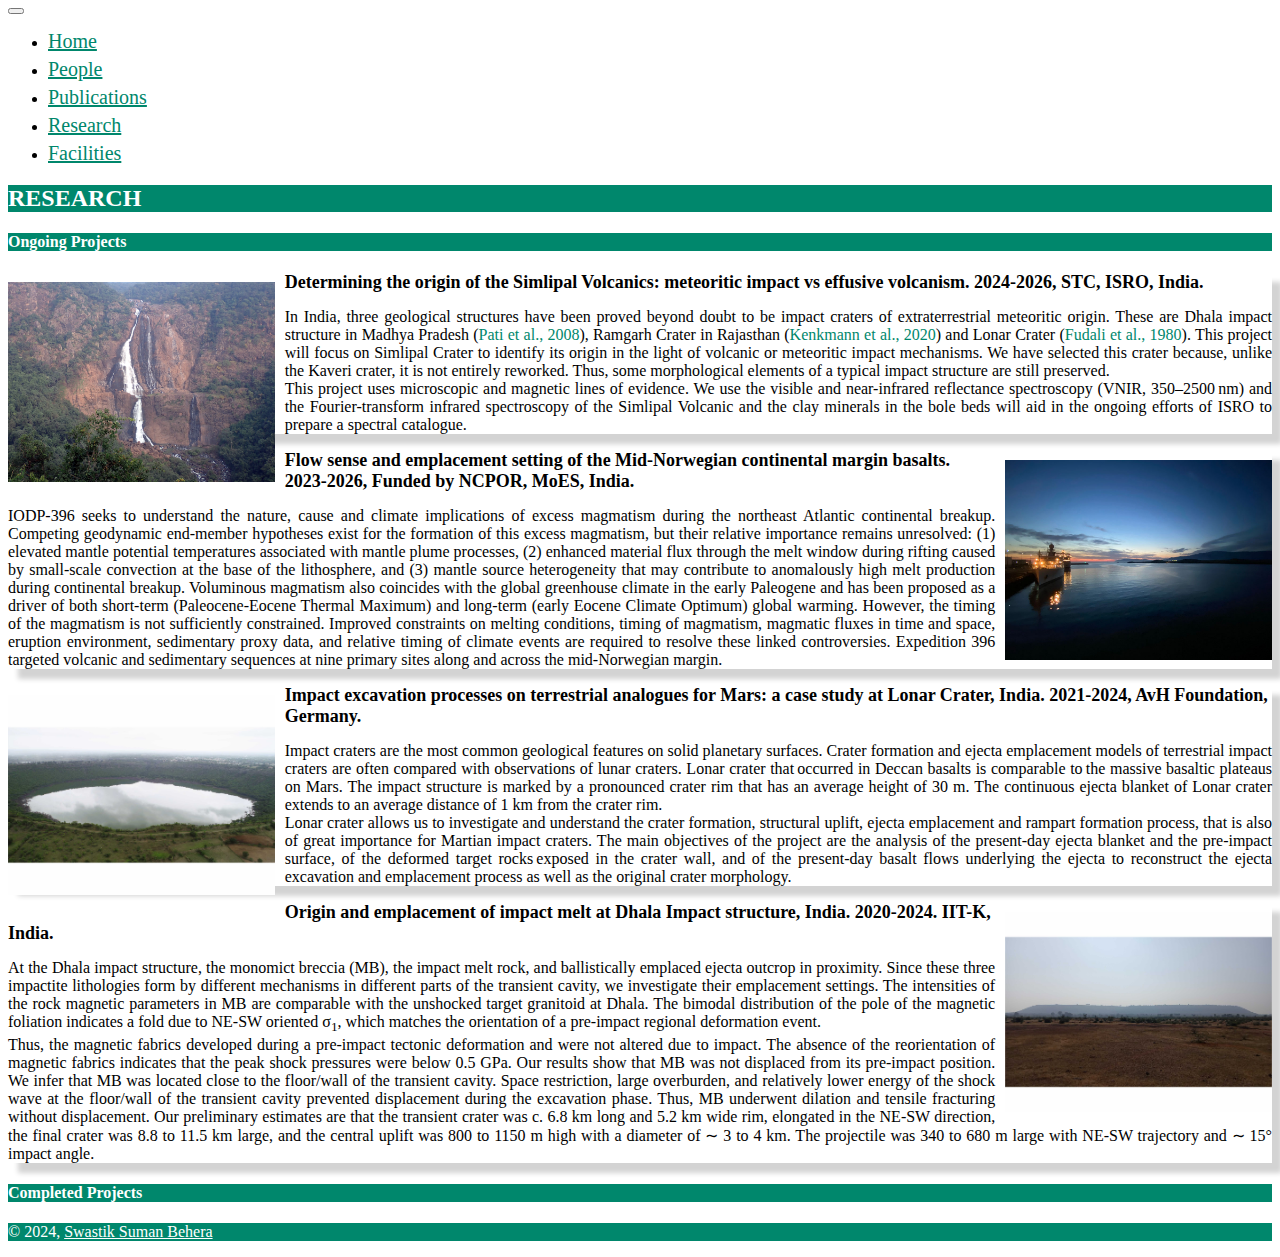
<file: pages/research.html>
<html lang="en">
<head>
    <meta charset="UTF-8">
    <meta name="viewport" content="width=device-width, initial-scale=1.0">
    <link rel="icon" type="image/x-icon" href="../assets/favicon.png">
    <link href="https://cdn.jsdelivr.net/npm/bootstrap@5.0.2/dist/css/bootstrap.min.css" rel="stylesheet" integrity="sha384-EVSTQN3/azprG1Anm3QDgpJLIm9Nao0Yz1ztcQTwFspd3yD65VohhpuuCOmLASjC" crossorigin="anonymous">
    <link rel="stylesheet" type="text/css" href="../assets/colors.css">
    <link rel="stylesheet" href="https://cdnjs.cloudflare.com/ajax/libs/font-awesome/6.5.1/css/all.min.css" integrity="sha512-DTOQO9RWCH3ppGqcWaEA1BIZOC6xxalwEsw9c2QQeAIftl+Vegovlnee1c9QX4TctnWMn13TZye+giMm8e2LwA==" crossorigin="anonymous" referrerpolicy="no-referrer" />
    <!--<style>
        a:hover{
            color: #ffffff;
            background-color: #0000ff;
        }
        a:active{
            color: #0000ff;
        }
    </style>-->
</head>
<body>
    <script src="https://cdn.jsdelivr.net/npm/bootstrap@5.0.2/dist/js/bootstrap.bundle.min.js" integrity="sha384-MrcW6ZMFYlzcLA8Nl+NtUVF0sA7MsXsP1UyJoMp4YLEuNSfAP+JcXn/tWtIaxVXM" crossorigin="anonymous"></script>
    <script src="https://static.elfsight.com/platform/platform.js" data-use-service-core defer></script>
</body>
</html>

<!--navbar-->
<!--https://youtu.be/qNifU_aQRio-->
<!--Check for how to customize/create the navigation bar-->
<!--Watch the end of the video to add a Search button to the top of the page-->
<nav class="navbar mx-3 my-1 p-1 navbar-light sticky-top bg-light navbar-expand-sm rounded border" style="border-color:#00876c"> <!--sticky-top sticks the navbar to the very top of the page-->
    <a href="index.html" class="navbar-brand h1 d-sm-none">
        <i class="fa-solid fa-house-chimney primary-atn"></i>
    </a>
    <button type="button" data-bs-toggle="collapse" data-bs-target="#navbarNav" class="navbar-toggler" aria-controls="navbarNav" aria-expanded="false" aria-label="Toggle navigation">
        <i class="fa-solid fa-bars primary-atn"></i>
    </button>
    <div class="collapse navbar-collapse" id="navbarNav"> <!--navbarNav is a variable to be used in the data-target-->
        <ul class="navbar-nav mx-auto">
            <li class="nav-item px-3 d-sm-block">
                <a href="../index.html" class="nav-link">
                    Home
                </a>
            </li>
            <li class="nav-item active px-3">
                <a href="team.html" class="nav-link">
                    People
                </a>
            </li>
            <li class="nav-item active px-3">
                <a href="publications.html" class="nav-link">
                    Publications
                </a>
            </li>
            <li class="nav-item active px-3">
                <a href="research.html" class="nav-link active" style="color: #00876c;">
                    Research
                </a>
            </li>
            <li class="nav-item active px-3">
                <a href="#" class="nav-link">
                    Facilities
                </a>
            </li>
        </ul>
    </div>
</nav>

<!--header-->
<div class="row primary-theme justify-content-center">
    <div class="container-lg pt-2 pb-1 mx-5">
        <div class="row justify-content-center align-items-center">
            <h2 class="text-center secheader-font primary-theme">
                RESEARCH
            </h2>
        </div>
    </div>
</div>

<!--Main Content-->
<div class="my-3 row justify-content-center">
    <div class="col-11 col-md-9 justify-content-center">
        <h4 class="mx-5 text-center secheader-font primary-theme">
            Ongoing Projects
        </h4>
    </div>
</div>
<div class="row my-3 justify-content-center">
    <div class="col-11 col-xl-10 border team-boxes bg-light">
        <div class="row">
            <div class="col justify-content-center">
                <img src="../assets/simlipal.jpg" alt="simlipal" class="img-fluid research-image-left">
                <strong class="normal-text-header" style="text-align: justify;">
                    Determining the origin of the Simlipal Volcanics: meteoritic impact vs effusive volcanism. 2024-2026, STC, ISRO, India. 
                </strong>
                <p style="text-align: justify; margin-top: 15px;" class="normal-text">
                    In India, three geological structures have been proved beyond doubt to be impact craters of extraterrestrial meteoritic origin. These are Dhala impact structure in Madhya Pradesh (<a href="https://onlinelibrary.wiley.com/doi/10.1111/j.1945-5100.2008.tb00704.x" target="_blank" style="text-decoration: none; color: #00876c;">Pati et al., 2008</a>), Ramgarh Crater in Rajasthan (<a href="https://onlinelibrary.wiley.com/doi/10.1111/maps.13454" target="_blank" style="text-decoration: none; color: #00876c;">Kenkmann et al., 2020</a>) and Lonar Crater (<a href="https://link.springer.com/article/10.1007/bf00897591?utm_source=getftr&utm_medium=getftr&utm_campaign=getftr_pilot" target="_blank" style="text-decoration: none; color: #00876c;">Fudali et al., 1980</a>). This project will focus on Simlipal Crater to identify its origin in the light of volcanic or meteoritic impact mechanisms. We have selected this crater because, unlike the Kaveri crater, it is not entirely reworked. Thus, some morphological elements of a typical impact structure are still preserved. <br>
                    This project uses microscopic and magnetic lines of evidence. We use the visible and near-infrared reflectance spectroscopy (VNIR, 350–2500 nm) and the Fourier-transform infrared spectroscopy of the Simlipal Volcanic and the clay minerals in the bole beds will aid in the ongoing efforts of ISRO to prepare a spectral catalogue. 
                </p>
            </div>
        </div>
    </div>
</div>
<div class="row my-3 justify-content-center">
    <div class="col-11 col-xl-10 border team-boxes bg-light">
        <div class="row">
            <div class="col justify-content-center">
                <a href="https://iodp.tamu.edu/scienceops/gallery/exp396/week1/" target="_blank"><img src="../assets/iodp.jpg" alt="iodp" class="img-fluid research-image-right"></a>
                <strong class="normal-text-header" style="text-align: justify;">
                    Flow sense and emplacement setting of the Mid-Norwegian continental margin basalts. 2023-2026, Funded by NCPOR, MoES, India. 
                </strong>
                <p style="text-align: justify; margin-top: 15px;" class="normal-text">
                    IODP-396 seeks to understand the nature, cause and climate implications of excess magmatism during the northeast Atlantic continental breakup. Competing geodynamic end-member hypotheses exist for the formation of this excess magmatism, but their relative importance remains unresolved: (1) elevated mantle potential temperatures associated with mantle plume processes, (2) enhanced material flux through the melt window during rifting caused by small-scale convection at the base of the lithosphere, and (3) mantle source heterogeneity that may contribute to anomalously high melt production during continental breakup. Voluminous magmatism also coincides with the global greenhouse climate in the early Paleogene and has been proposed as a driver of both short-term (Paleocene-Eocene Thermal Maximum) and long-term (early Eocene Climate Optimum) global warming. However, the timing of the magmatism is not sufficiently constrained. Improved constraints on melting conditions, timing of magmatism, magmatic fluxes in time and space, eruption environment, sedimentary proxy data, and relative timing of climate events are required to resolve these linked controversies. Expedition 396 targeted volcanic and sedimentary sequences at nine primary sites along and across the mid-Norwegian margin. 
                </p>
            </div>
        </div>
    </div>
</div>
<div class="row my-3 justify-content-center">
    <div class="col-11 col-xl-10 border team-boxes bg-light">
        <div class="row">
            <div class="col justify-content-center">
                <img src="../assets/lonar.jpg" alt="simlipal" class="img-fluid research-image-left">
                <strong class="normal-text-header" style="text-align: justify;">
                    Impact excavation processes on terrestrial analogues for Mars: a case study at Lonar Crater, India. 2021-2024, AvH Foundation, Germany. 
                </strong>
                <p style="text-align: justify; margin-top: 15px;" class="normal-text">
                    Impact craters are the most common geological features on solid planetary surfaces. Crater formation and ejecta emplacement models of terrestrial impact craters are often compared with observations of lunar craters. Lonar crater that occurred in Deccan basalts is comparable to the massive basaltic plateaus on Mars. The impact structure is marked by a pronounced crater rim that has an average height of 30 m. The continuous ejecta blanket of Lonar crater extends to an average distance of 1 km from the crater rim. 
                    <br>Lonar crater allows us to investigate and understand the crater formation, structural uplift, ejecta emplacement and rampart formation process, that is also of great importance for Martian impact craters. The main objectives of the project are the analysis of the present-day ejecta blanket and the pre-impact surface, of the deformed target rocks exposed in the crater wall, and of the present-day basalt flows underlying the ejecta to reconstruct the ejecta excavation and emplacement process as well as the original crater morphology.   
                </p>
            </div>
        </div>
    </div>
</div>
<div class="row my-3 justify-content-center">
    <div class="col-11 col-xl-10 border team-boxes bg-light">
        <div class="row">
            <div class="col justify-content-center">
                <img src="../assets/dhala.jpg" alt="dhala" class="img-fluid research-image-right">
                <strong class="normal-text-header" style="text-align: justify;">
                    Origin and emplacement of impact melt at Dhala Impact structure, India. 2020-2024. IIT-K, India.  
                </strong>
                <p style="text-align: justify; margin-top: 15px;" class="normal-text">
                    At the Dhala impact structure, the monomict breccia (MB), the impact melt rock, and ballistically emplaced ejecta outcrop in proximity. Since these three impactite lithologies form by different mechanisms in different parts of the transient cavity, we investigate their emplacement settings. The intensities of the rock magnetic parameters in MB are comparable with the unshocked target granitoid at Dhala. The bimodal distribution of the pole of the magnetic foliation indicates a fold due to NE-SW oriented σ<sub>1</sub>, which matches the orientation of a pre-impact regional deformation event.
                    <br>Thus, the magnetic fabrics developed during a pre-impact tectonic deformation and were not altered due to impact. The absence of the reorientation of magnetic fabrics indicates that the peak shock pressures were below 0.5 GPa. Our results show that MB was not displaced from its pre-impact position. We infer that MB was located close to the floor/wall of the transient cavity. Space restriction, large overburden, and relatively lower energy of the shock wave at the floor/wall of the transient cavity prevented displacement during the excavation phase. Thus, MB underwent dilation and tensile fracturing without displacement. Our preliminary estimates are that the transient crater was c. 6.8 km long and 5.2 km wide rim, elongated in the NE-SW direction, the final crater was 8.8 to 11.5 km large, and the central uplift was 800 to 1150 m high with a diameter of ∼ 3 to 4 km. The projectile was 340 to 680 m large with NE-SW trajectory and ∼ 15° impact angle. 
                </p>
            </div>
        </div>
    </div>
</div>
<div class="my-3 row justify-content-center">
    <div class="col-11 col-md-9 justify-content-center">
        <h4 class="mx-5 text-center secheader-font primary-theme">
            Completed Projects
        </h4>
    </div>
</div>

<!--footer-->
<div class="row primary-theme justify-content-center">
    <p class="text-center my-1" style="font-family: 'Times New Roman', Times, serif;">
        &copy; 2024, <a href="https://swastiksumanbehera.github.io/" target="_blank" style="color: white;">Swastik Suman Behera</a>&nbsp;
        <a href="https://github.com/swastiksumanbehera" target="_blank"><i class="fa-brands fa-github primary-atn"></i></a>
    </p>
</div>
</file>
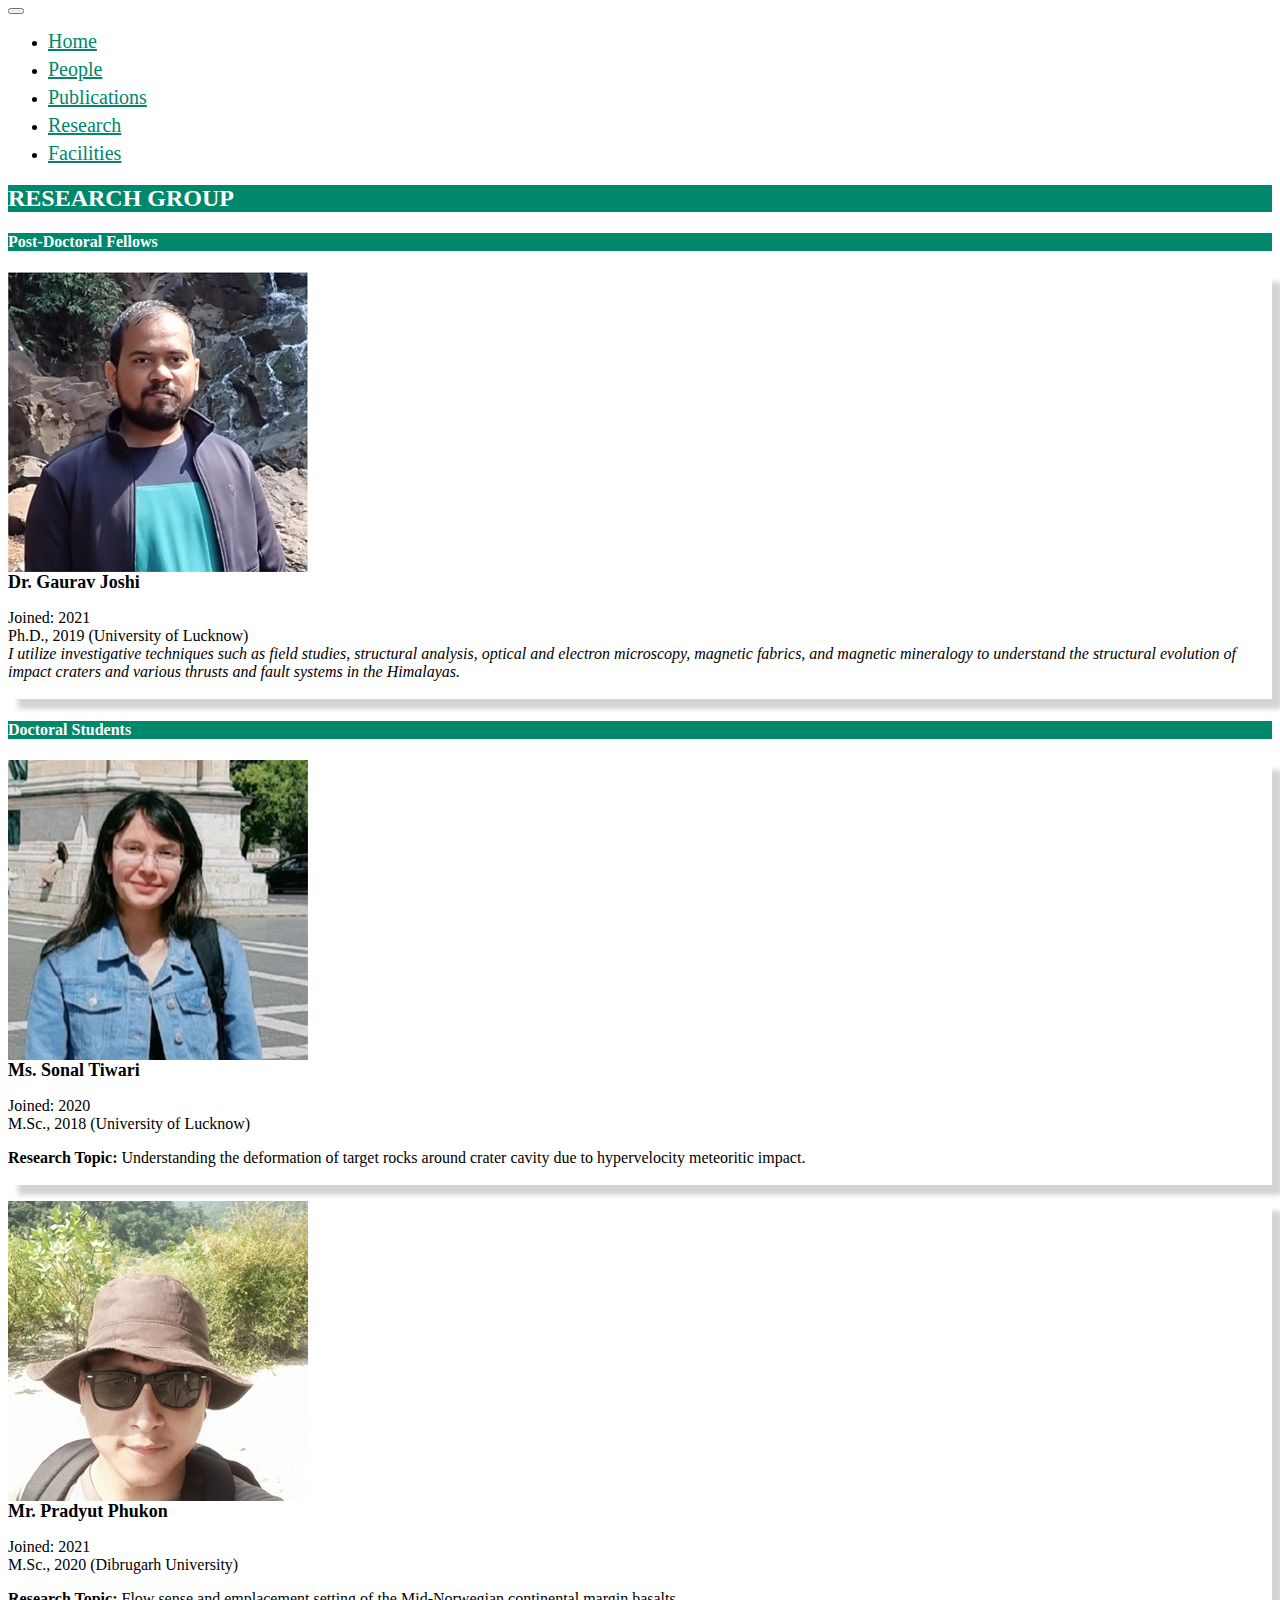
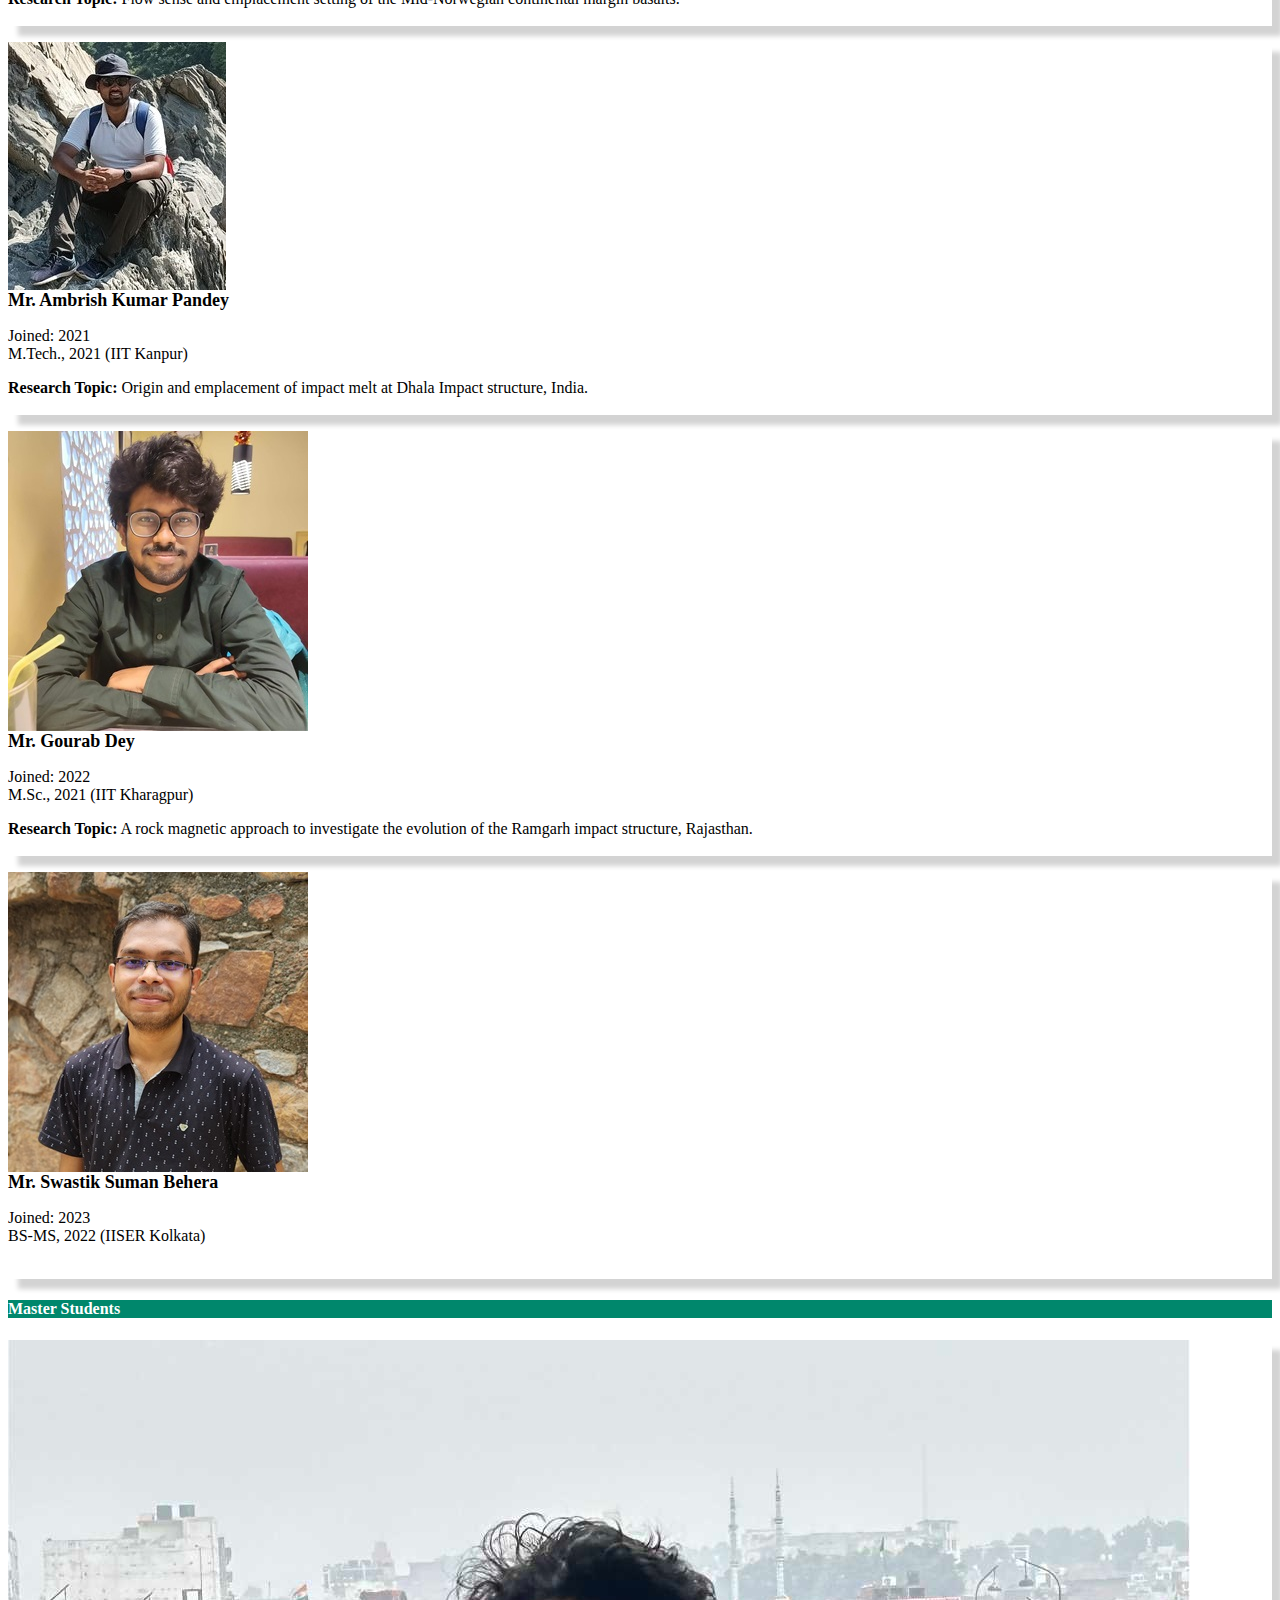
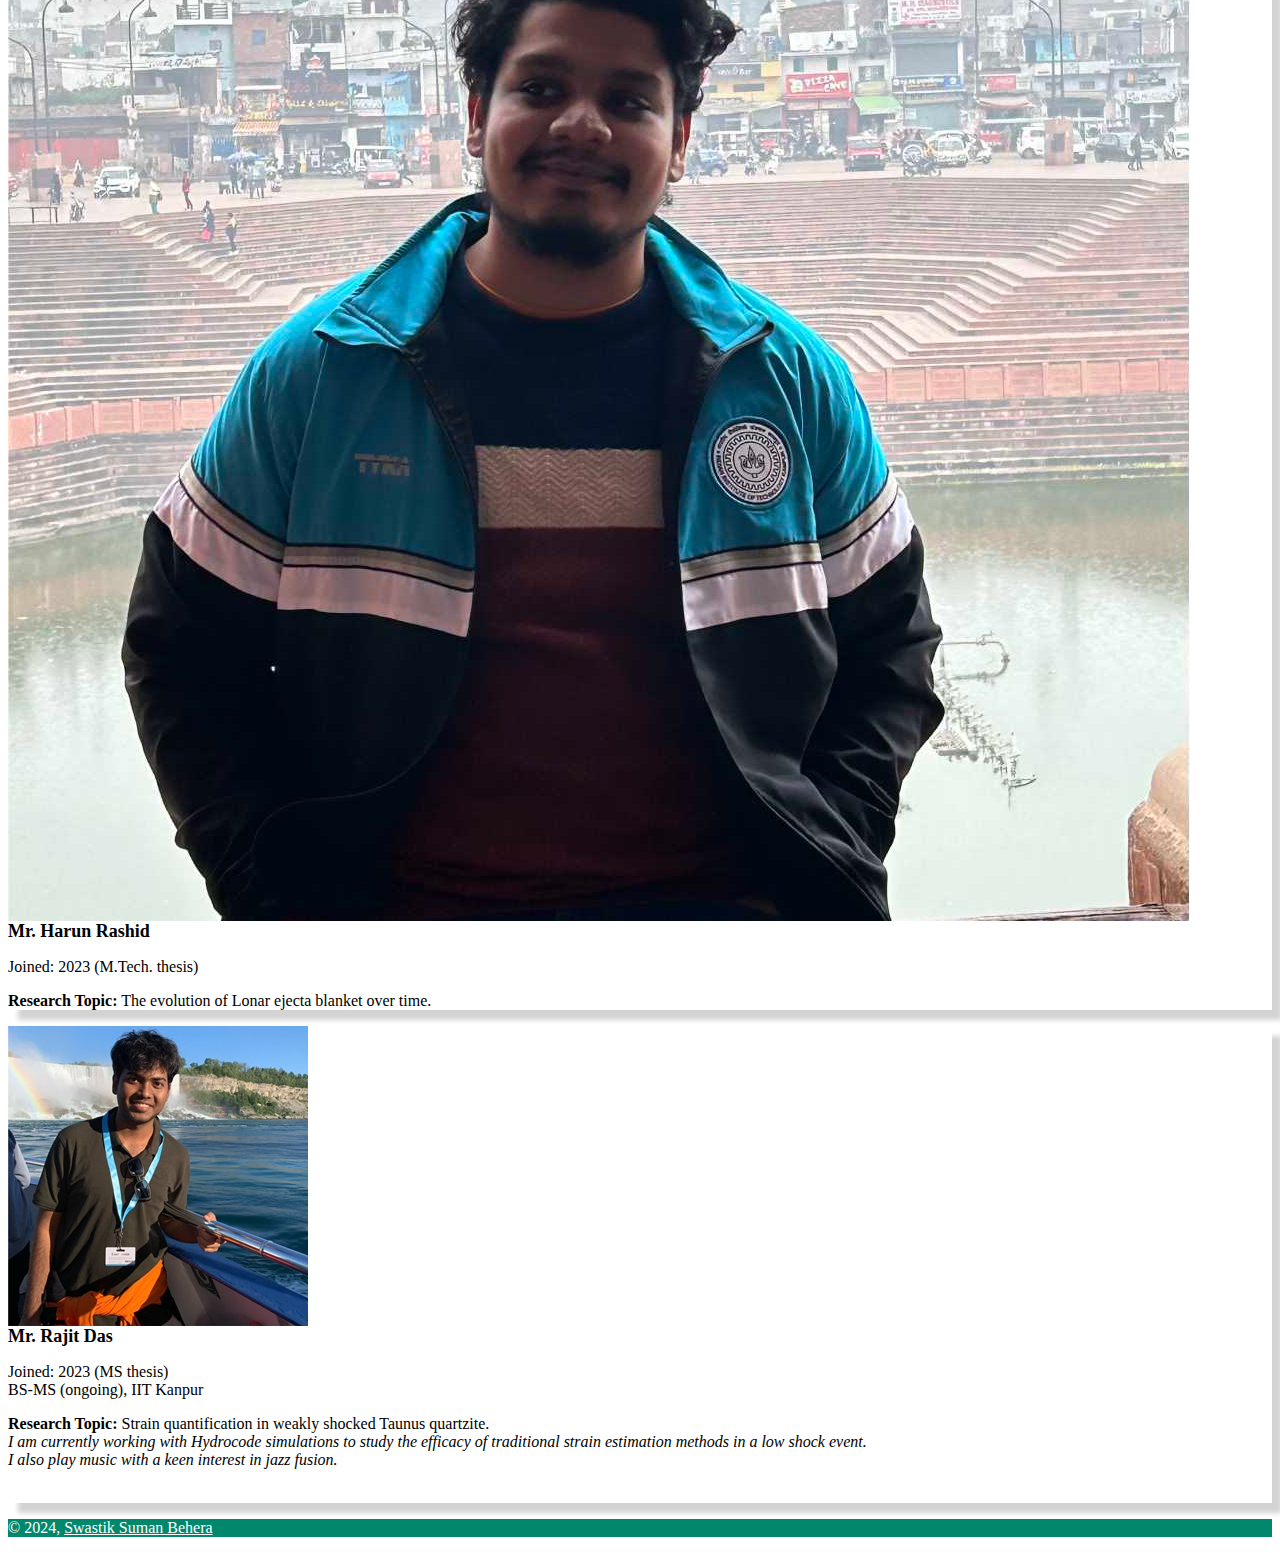
<file: pages/team.html>
<html lang="en">
<head>
    <meta charset="UTF-8">
    <meta name="viewport" content="width=device-width, initial-scale=1.0">
    <link rel="icon" type="image/x-icon" href="../assets/favicon.png">
    <link href="https://cdn.jsdelivr.net/npm/bootstrap@5.0.2/dist/css/bootstrap.min.css" rel="stylesheet" integrity="sha384-EVSTQN3/azprG1Anm3QDgpJLIm9Nao0Yz1ztcQTwFspd3yD65VohhpuuCOmLASjC" crossorigin="anonymous">
    <link rel="stylesheet" type="text/css" href="../assets/colors.css">
    <link rel="stylesheet" href="https://cdnjs.cloudflare.com/ajax/libs/font-awesome/6.5.1/css/all.min.css" integrity="sha512-DTOQO9RWCH3ppGqcWaEA1BIZOC6xxalwEsw9c2QQeAIftl+Vegovlnee1c9QX4TctnWMn13TZye+giMm8e2LwA==" crossorigin="anonymous" referrerpolicy="no-referrer" />
    <!--<style>
        a:hover{
            color: #ffffff;
            background-color: #0000ff;
        }
        a:active{
            color: #0000ff;
        }
    </style>-->
</head>
<body>
    <script src="https://cdn.jsdelivr.net/npm/bootstrap@5.0.2/dist/js/bootstrap.bundle.min.js" integrity="sha384-MrcW6ZMFYlzcLA8Nl+NtUVF0sA7MsXsP1UyJoMp4YLEuNSfAP+JcXn/tWtIaxVXM" crossorigin="anonymous"></script>
    <script src="https://static.elfsight.com/platform/platform.js" data-use-service-core defer></script>
</body>
</html>

<!--navbar-->
<!--https://youtu.be/qNifU_aQRio-->
<!--Check for how to customize/create the navigation bar-->
<!--Watch the end of the video to add a Search button to the top of the page-->
<nav class="navbar mx-3 my-1 p-1 navbar-light sticky-top bg-light navbar-expand-sm rounded border" style="border-color:#00876c"> <!--sticky-top sticks the navbar to the very top of the page-->
    <a href="index.html" class="navbar-brand h1 d-sm-none">
        <i class="fa-solid fa-house-chimney primary-atn"></i>
    </a>
    <button type="button" data-bs-toggle="collapse" data-bs-target="#navbarNav" class="navbar-toggler" aria-controls="navbarNav" aria-expanded="false" aria-label="Toggle navigation">
        <i class="fa-solid fa-bars primary-atn"></i>
    </button>
    <div class="collapse navbar-collapse" id="navbarNav"> <!--navbarNav is a variable to be used in the data-target-->
        <ul class="navbar-nav mx-auto">
            <li class="nav-item px-3 d-sm-block">
                <a href="../index.html" class="nav-link">
                    Home
                </a>
            </li>
            <li class="nav-item active px-3">
                <a href="team.html" class="nav-link active" style="color: #00876c;">
                    People
                </a>
            </li>
            <li class="nav-item active px-3">
                <a href="publications.html" class="nav-link">
                    Publications
                </a>
            </li>
            <li class="nav-item active px-3">
                <a href="research.html" class="nav-link">
                    Research
                </a>
            </li>
            <li class="nav-item active px-3">
                <a href="#" class="nav-link disabled">
                    Facilities
                </a>
            </li>
        </ul>
    </div>
</nav>

<!--header-->
<div class="row primary-theme justify-content-center">
    <div class="container-lg pt-2 pb-1 mx-5">
        <div class="row justify-content-center align-items-center">
            <h2 class="text-center secheader-font primary-theme">
                RESEARCH GROUP
            </h2>
        </div>
    </div>
</div>

<!--main content-->
<div class="my-3 row justify-content-center">
    <div class="col-10 col-md-8 justify-content-center">
        <h4 class="mx-5 text-center secheader-font primary-theme">
            Post-Doctoral Fellows
        </h4>
    </div>
    <div class="col-11 col-md-8 col-lg-6 border team-boxes bg-light">
        <div class="row py-2">
            <div class="col-4 justify-content-center">
                <img src="../assets/gauravJ.jpg" alt="gauravjoshi" class="img-fluid">
            </div>
            <div class="col-8 justify-content-center">
                <strong class="normal-text-header">Dr. Gaurav Joshi</strong>
                <p class="normal-text">Joined: 2021<br>
                Ph.D., 2019 (University of Lucknow)<br>
                <i>I utilize investigative techniques such as field studies, structural analysis, optical and electron microscopy, magnetic fabrics, and magnetic mineralogy to understand the structural evolution of impact craters and various thrusts and fault systems in the Himalayas.</i><br>
                <a href="mailto:gjoshi@iitk.ac.in" target="_blank"><i class="fa-solid fa-envelope primary-atn"></i></a>&nbsp
                <a href="https://scholar.google.com/citations?hl=en&user=ESRviwgAAAAJ" target="_blank"><i class="fa-brands fa-google-scholar primary-atn"></i></a>&nbsp
                <a href="https://www.researchgate.net/profile/Gaurav-Joshi-19" target="_blank"><i class="fa-brands fa-researchgate primary-atn"></i></a>&nbsp
                <a href="https://orcid.org/0000-0002-9016-7706" target="_blank"><i class="fa-brands fa-orcid primary-atn"></i></a>&nbsp
                </p>
            </div>
        </div>
    </div>
    <div class="my-3 col-10 col-md-8 justify-content-center">
        <h4 class="mx-5 text-center secheader-font primary-theme">
            Doctoral Students
        </h4>
    </div>
    <div class="col-11 col-md-8 col-lg-3 mx-2 my-2 border team-boxes bg-light">
        <div class="row py-2">
            <div class="col-4 justify-content-center">
                <img src="../assets/sonalT.jpg" alt="sonalT" class="img-fluid">
            </div>
            <div class="col-8 justify-content-center">
                <strong class="normal-text-header">Ms. Sonal Tiwari</strong>
                <p class="normal-text">Joined: 2020<br>
                M.Sc., 2018 (University of Lucknow)<br>
                </p>
                <p class="normal-text">
                <b>Research Topic:</b> Understanding the deformation of target rocks around crater cavity due to hypervelocity meteoritic impact.<br>
                <a href="mailto:sonaljp20@iitk.ac.in" target="_blank"><i class="fa-solid fa-envelope primary-atn"></i></a>&nbsp
                <a href="https://www.linkedin.com/in/sonal-tiwari-b880041ab/" target="_blank"><i class="fa-brands fa-linkedin primary-atn"></i></a>&nbsp
                <a href="https://www.researchgate.net/profile/Sonal_Tiwari5" target="_blank"><i class="fa-brands fa-researchgate primary-atn"></i></a>&nbsp
                <a href="https://orcid.org/0000-0002-5228-0345" target="_blank"><i class="fa-brands fa-orcid primary-atn"></i></a>&nbsp
                </p>
            </div>
        </div>
    </div>
    <div class="col-11 col-md-8 col-lg-5 mx-2 my-2 border team-boxes bg-light">
        <div class="row py-2">
            <div class="col-4 justify-content-center">
                <img src="../assets/pradyutP.jpg" alt="pradyutP" class="img-fluid">
            </div>
            <div class="col-8 justify-content-center">
                <strong class="normal-text-header">Mr. Pradyut Phukon</strong>
                <p class="normal-text">Joined: 2021<br>
                M.Sc., 2020 (Dibrugarh University)<br>
                </p>
                <p class="normal-text">
                <b>Research Topic:</b> Flow sense and emplacement setting of the Mid-Norwegian continental margin basalts.<br>
                <a href="mailto:pradyut21@iitk.ac.in" target="_blank"><i class="fa-solid fa-envelope primary-atn"></i></a>&nbsp
                <a href="https://scholar.google.com/citations?view_op=list_works&hl=en&user=U-ei6l8AAAAJ&gmla=AH70aAVIF-pteGXS9nRHGbxIvNzPfP256PT1mV1RT-Rj6onQUTyhOPdD7PK6aghUaJ6D69fbygaYZldf66Fw9OjN7OM_3BYR4MMdKXL3b3nK" target="_blank"><i class="fa-brands fa-google-scholar primary-atn"></i></a>&nbsp
                <a href="https://www.researchgate.net/profile/Pradyut-Phukon" target="_blank"><i class="fa-brands fa-researchgate primary-atn"></i></a>&nbsp
                <a href="https://orcid.org/0000-0003-0030-4234" target="_blank"><i class="fa-brands fa-orcid primary-atn"></i></a>&nbsp
                </p>
            </div>
        </div>
    </div>
    <div class="col-11 col-md-8 col-lg-5 mx-2 my-2 border team-boxes bg-light">
        <div class="row py-2">
            <div class="col-4 justify-content-center">
                <img src="../assets/ambrishP.jpg" alt="ambrishP" class="img-fluid">
            </div>
            <div class="col-8 justify-content-center">
                <strong class="normal-text-header">Mr. Ambrish Kumar Pandey</strong>
                <p class="normal-text">Joined: 2021<br>
                M.Tech., 2021 (IIT Kanpur)<br>
                </p>
                <p class="normal-text">
                <b>Research Topic:</b> Origin and emplacement of impact melt at Dhala Impact structure, India.<br>
                <a href="mailto:ambrish21@iitk.ac.in" target="_blank"><i class="fa-solid fa-envelope primary-atn"></i></a>&nbsp
                <a href="https://www.linkedin.com/in/ambrish-pandey-25b919143/" target="_blank"><i class="fa-brands fa-linkedin primary-atn"></i></a>&nbsp
                <a href="https://www.twitter.com/Ambrishpandeyy" target="_blank"><i class="fa-brands fa-x-twitter primary-atn"></i></a>&nbsp
                <a href="https://orcid.org/0009-0002-1834-3303" target="_blank"><i class="fa-brands fa-orcid primary-atn"></i></a>&nbsp
                </p>
            </div>
        </div>
    </div>
    <div class="col-11 col-md-8 col-lg-5 mx-2 my-2 border team-boxes bg-light">
        <div class="row py-2">
            <div class="col-4 justify-content-center">
                <img src="../assets/gourabD.jpg" alt="gourabD" class="img-fluid">
            </div>
            <div class="col-8 justify-content-center">
                <strong class="normal-text-header">Mr. Gourab Dey</strong>
                <p class="normal-text">Joined: 2022<br>
                M.Sc., 2021 (IIT Kharagpur)<br>
                </p>
                <p class="normal-text">
                <b>Research Topic:</b> A rock magnetic approach to investigate the evolution of the Ramgarh impact structure, Rajasthan.<br>
                <a href="mailto:gourabdey22@iitk.ac.in" target="_blank"><i class="fa-solid fa-envelope primary-atn"></i></a>&nbsp
                </p>
            </div>
        </div>
    </div>
    <div class="col-11 col-md-8 col-lg-5 mx-2 my-2 border team-boxes bg-light">
        <div class="row py-2">
            <div class="col-4 justify-content-center">
                <img src="../assets/swastikSB.jpg" alt="swastikSB" class="img-fluid">
            </div>
            <div class="col-8 justify-content-center">
                <strong class="normal-text-header">Mr. Swastik Suman Behera</strong>
                <p class="normal-text">Joined: 2023<br>
                BS-MS, 2022 (IISER Kolkata)<br>
                </p>
                <p class="normal-text">
                <a href="mailto:bswastik23@iitk.ac.in" target="_blank"><i class="fa-solid fa-envelope primary-atn"></i></a>&nbsp
                <a href="https://swastiksumanbehera.github.io/" target="_blank"><i class="fa-solid fa-globe primary-atn"></i></a>&nbsp
                <a href="https://www.linkedin.com/in/swastik1999/" target="_blank"><i class="fa-brands fa-linkedin primary-atn"></i></a>&nbsp
                <a href="https://scholar.google.com/citations?hl=en&user=A32cSrsAAAAJ&hl" target="_blank"><i class="fa-brands fa-google-scholar primary-atn"></i></a>&nbsp
                <a href="https://www.researchgate.net/profile/Swastik-Behera-2" target="_blank"><i class="fa-brands fa-researchgate primary-atn"></i></a>&nbsp
                <a href="https://github.com/swastiksumanbehera" target="_blank"><i class="fa-brands fa-github primary-atn"></i></a>
                </p>
            </div>
        </div>
    </div>
    <div class="my-3 col-10 col-md-8 justify-content-center">
        <h4 class="mx-5 text-center secheader-font primary-theme">
            Master Students
        </h4>
    </div>
    <div class="col-11 col-md-8 col-lg-5 mx-2 my-2 border team-boxes bg-light">
        <div class="row py-2">
            <div class="col-4 justify-content-center">
                <img src="../assets/HarunR.jpg" alt="harunR" class="img-fluid">
            </div>
            <div class="col-8 justify-content-center">
                <strong class="normal-text-header">Mr. Harun Rashid</strong>
                <p class="normal-text">Joined: 2023 (M.Tech. thesis)<br>
                </p>
                <p class="normal-text">
                <b>Research Topic:</b> The evolution of Lonar ejecta blanket over time.<br>
                </p>
            </div>
        </div>
    </div>
    <div class="col-11 col-md-8 col-lg-5 mx-2 my-2 border team-boxes bg-light">
        <div class="row py-2">
            <div class="col-4 justify-content-center">
                <img src="../assets/RajitD.jpg" alt="rajitD" class="img-fluid">
            </div>
            <div class="col-8 justify-content-center">
                <strong class="normal-text-header">Mr. Rajit Das</strong>
                <p class="normal-text">Joined: 2023 (MS thesis)<br>
                BS-MS (ongoing), IIT Kanpur
                </p>
                <p class="normal-text">
                <b>Research Topic:</b> Strain quantification in weakly shocked Taunus quartzite.<br>
                    <i>I am currently working with Hydrocode simulations to study the efficacy of traditional strain estimation methods in a low shock event.<br>
                    I also play music with a keen interest in jazz fusion.</i>
                </p>
                <p class="normal-text">
                    <a href="https://www.linkedin.com/in/rajit-das-02b4271a9?utm_source=share&utm_campaign=share_via&utm_content=profile&utm_medium=ios_app" target="_blank"><i class="fa-brands fa-linkedin primary-atn"></i></a>&nbsp
                </p>
            </div>
        </div>
    </div>
</div>

<!--footer-->
<div class="row primary-theme justify-content-center">
    <p class="text-center my-1" style="font-family: 'Times New Roman', Times, serif;">
        &copy; 2024, <a href="https://swastiksumanbehera.github.io/" target="_blank" style="color: white;">Swastik Suman Behera</a>&nbsp;
        <a href="https://github.com/swastiksumanbehera" target="_blank"><i class="fa-brands fa-github primary-atn"></i></a>
    </p>
</div>
</file>
<file: assets/colors.css>
/*fonts*/
.header-logo{
    height:100px;
    width: auto; 
}

@media screen and (max-width: 650px) {
    .header-logo{
        height: 90px;
        width: auto;
    }
}

.header-font{
    font-family: Georgia, 'Times New Roman', Times, serif;
    font-size: 40px;
}

@media screen and (max-width: 750px) and (min-width: 550px) {
    .header-font{
        font-size: 30px;
    }
}

@media screen and (max-width: 550px) {
    .header-font{
        font-size: 26px;
    }
}

.secheader-font{
    font-family: Georgia, 'Times New Roman', Times, serif;
}

.normal-text-header{
    font-family: 'Times New Roman', Times, serif;
    color: black;
    font-size: 20px;
}

.current-pos{
    font-family: 'Times New Roman', Times, serif;
    color: #ffffff;
    background-color: #00876c;
    padding: 4px;
    font-size: 16px;
}

.normal-text{
    font-family: 'Times New Roman', Times, serif;
    color: black;
    font-size: 18px;
    text-align: left;
}

.nav-link{
    font-family: 'Times New Roman', Times, serif;
    font-size: 20px;
    color:#00876c;
}

@media screen and (max-width: 820px) {
    .nav-link{
        font-size: 18px;
    }
}
/*Colors and theme*/
.primary-theme{
    color: white;
    background-color: #00876c;
}

.primary-atn{
    color:#00876c;
    background-color: white;
}

.navbar{
    border-color:#00876c;
}

.team-boxes{
    box-shadow: 10px 10px 5px lightgrey;
}

li{
    margin-bottom:5px;
}

.publication-elements{
    font-family: 'Times New Roman', Times, serif;
    color: black;
    font-size: 19px;
    padding-left: 5px;
    text-align: justify;
    text-justify: inter-word;
}

.quote{
    text-align: justify;
    font-family: 'Times New Roman', Times, serif;
    font-size: 24px;
    color: #00876c;
}

.quote-box{
    border-radius: 25px;
    border: 3px solid #00876c;
}

.index-detail-box{
    background: #00876c;
    color: white;
}

.index-fp-detail-box{
    background: white;
    color: #00876c;
}

.index-designation{
    color:black;
    border-radius: 25px;
}

.research-image-left{
    margin-top: 10px;
    margin-right: 10px;
    margin-bottom: 10px;
    float: left;
}

.bottom-right {
    position: absolute;
    right: 30px;
  }

@media screen and (max-width: 600px) {
    .research-image-left{
        height: 120px;
        width: auto;
    }
}

@media screen and (min-width: 600px) {
    .research-image-left{
            height: 200px;
            width: auto;
    }    
}

.research-image-right{
    margin-top: 10px;
    margin-left: 10px;
    margin-bottom: 10px;
    float: right;
}

@media screen and (max-width: 600px) {
    .research-image-right{
        height: 120px;
        width: auto;
    }
    .bottom-right{
        top: 135px;
    }
}

@media screen and (min-width: 600px) {
    .research-image-right{
            height: 200px;
            width: auto;
    }
    .bottom-right {
        top: 185px;
    }    
}

.container {
    position: relative;
    text-align: center;
    color: white
}

.designations{
    text-align: center; 
    font-family: 'Times New Roman', Times, serif; 
    font-size: 1.5vw;
}

.about{
    
}

@media screen and (max-width: 1300px) and (min-width: 600px) {
    .normal-text-header{
        font-family: 'Times New Roman', Times, serif;
        color: black;
        font-size: 18px;
    }

    .current-pos{
        font-size: 14px;
    }
    
    .normal-text{
        font-family: 'Times New Roman', Times, serif;
        color: black;
        font-size: 16px;
        text-align: left;
    }

    .publication-elements{
        font-family: 'Times New Roman', Times, serif;
        color: black;
        font-size: 17px;
        padding-left: 5px;
        text-align: justify;
        text-justify: inter-word;
    }
}

@media screen and (max-width: 600px) {
    .normal-text-header{
        font-family: 'Times New Roman', Times, serif;
        color: black;
        font-size: 12px;
    }
    
    .current-pos{
        font-size: 10px;
    }

    .normal-text{
        font-family: 'Times New Roman', Times, serif;
        color: black;
        font-size: 13px;
        text-align: left;
    }

    .publication-elements{
        font-family: 'Times New Roman', Times, serif;
        color: black;
        font-size: 15px;
        padding-left: 5px;
        text-align: justify;
        text-justify: inter-word;
    }
}

.about-the-group{
    text-align: center; 
    font-family: 'Times New Roman', Times, serif; 
    font-size: 40px;
}

.about-the-group-det{
    text-align: justify; 
    font-family: 'Times New Roman', Times, serif; 
    font-size: 28px;
}

@media screen and (min-width: 988px) and (max-width: 1140px) {
    .about-the-group{
        text-align: center; 
        font-family: 'Times New Roman', Times, serif; 
        font-size: 2.4vw;
    }
    
    .about-the-group-det{
        text-align: justify; 
        font-family: 'Times New Roman', Times, serif; 
        font-size: 1.6vw;
    }
}

@media screen and (min-width: 550px) and (max-width: 988px) {
    .about-the-group{
        text-align: center; 
        font-family: 'Times New Roman', Times, serif; 
        font-size: 24px;
    }
    
    .about-the-group-det{
        text-align: justify; 
        font-family: 'Times New Roman', Times, serif; 
        font-size: 20px;
    }
}

@media screen and (max-width: 550px) {
    .about-the-group{
        text-align: center; 
        font-family: 'Times New Roman', Times, serif; 
        font-size: 24px;
    }
    
    .about-the-group-det{
        text-align: justify; 
        font-family: 'Times New Roman', Times, serif; 
        font-size: 18px;
    }
}

.lab-members-photo {
    width: 500px;
    height: auto;
    float: left; 
    margin-right: 20px;
}


@media screen and (max-width: 1140px) {
    .lab-members-photo {
        width: 400px;
    }
}

@media screen and (max-width: 970px) {
    .lab-members-photo {
        width: 100%;
    }
}

.popup {
    display: none;
    position: fixed;
    top: 0; left: 0;
    width: 100%; height: 100%;
    background: rgba(0, 0, 0, 0.5);
    justify-content: center;
    align-items: center;
}
.popup-content {
    width: 35%; height: auto;
    background: #ffffff;
    padding: 20px;
    border-radius: 5px;
    text-align: center;
}
.popup:target {
    display: flex;
}
</file>
